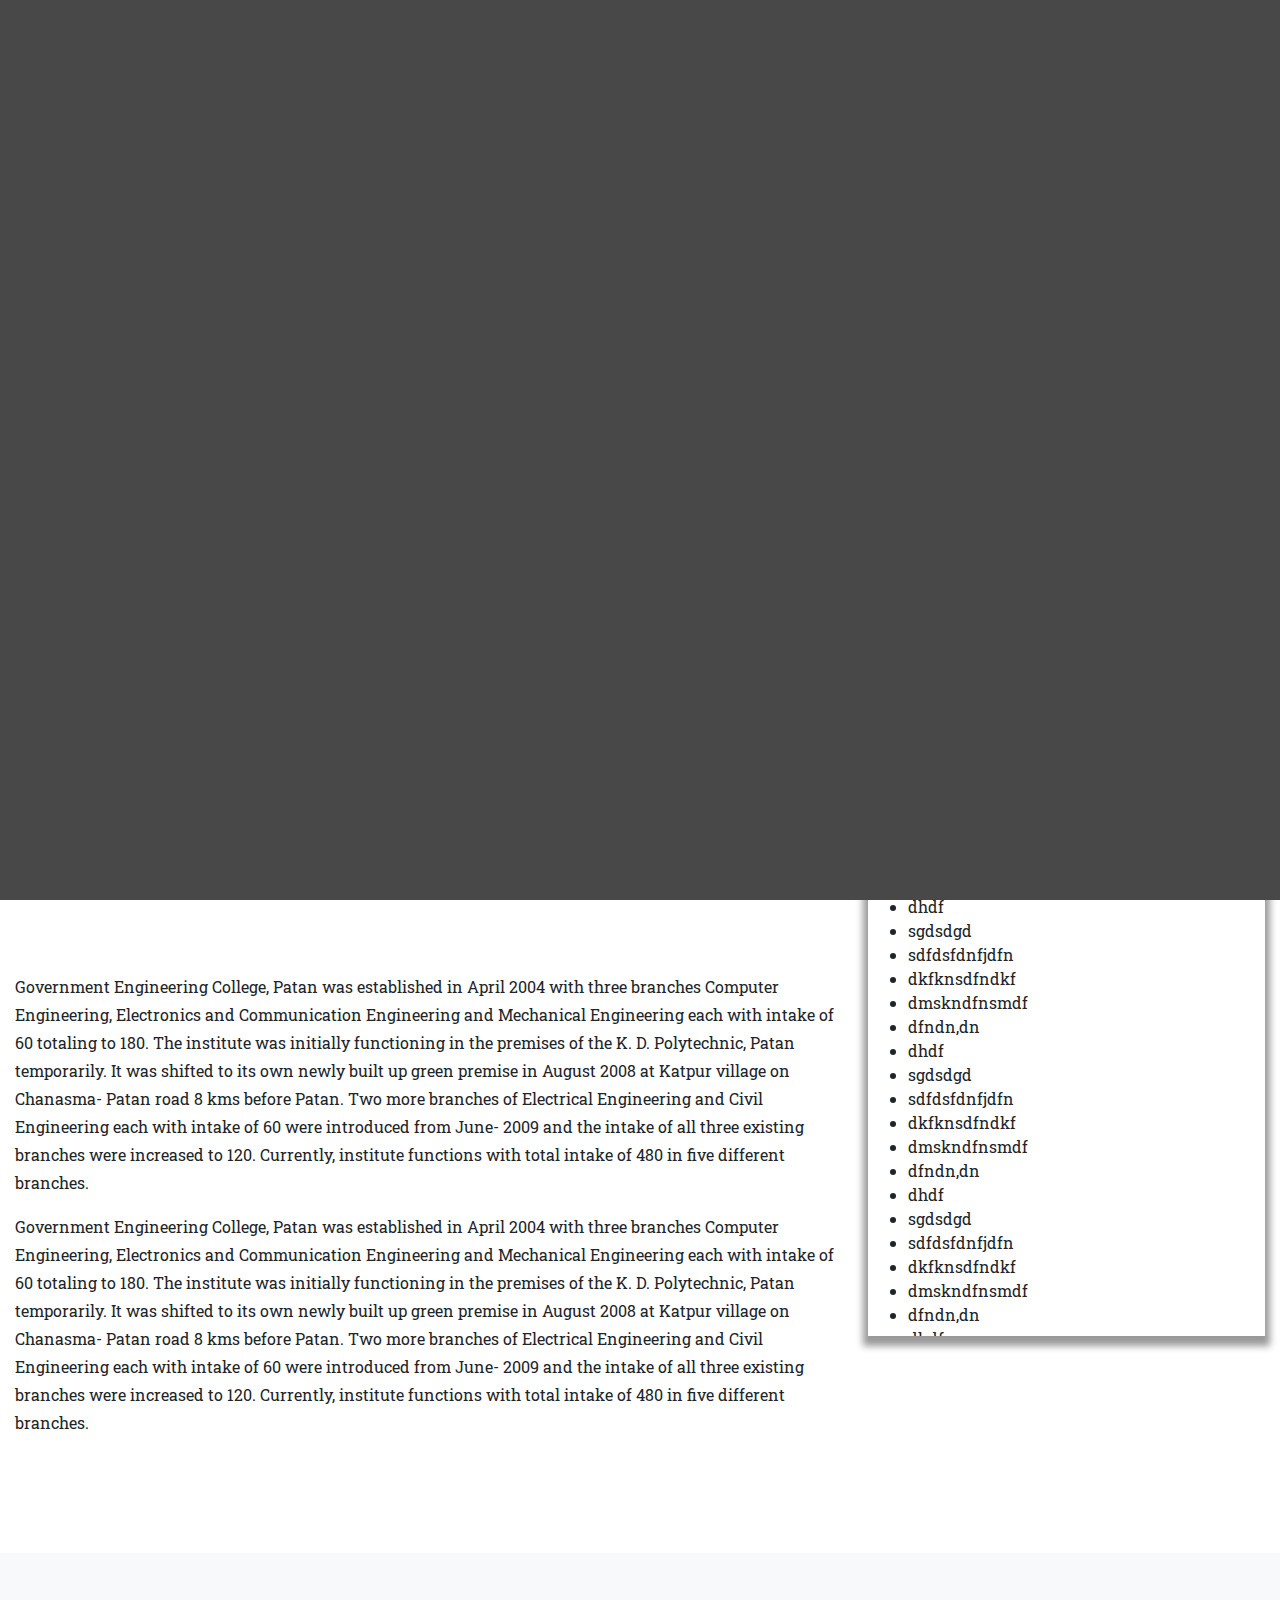
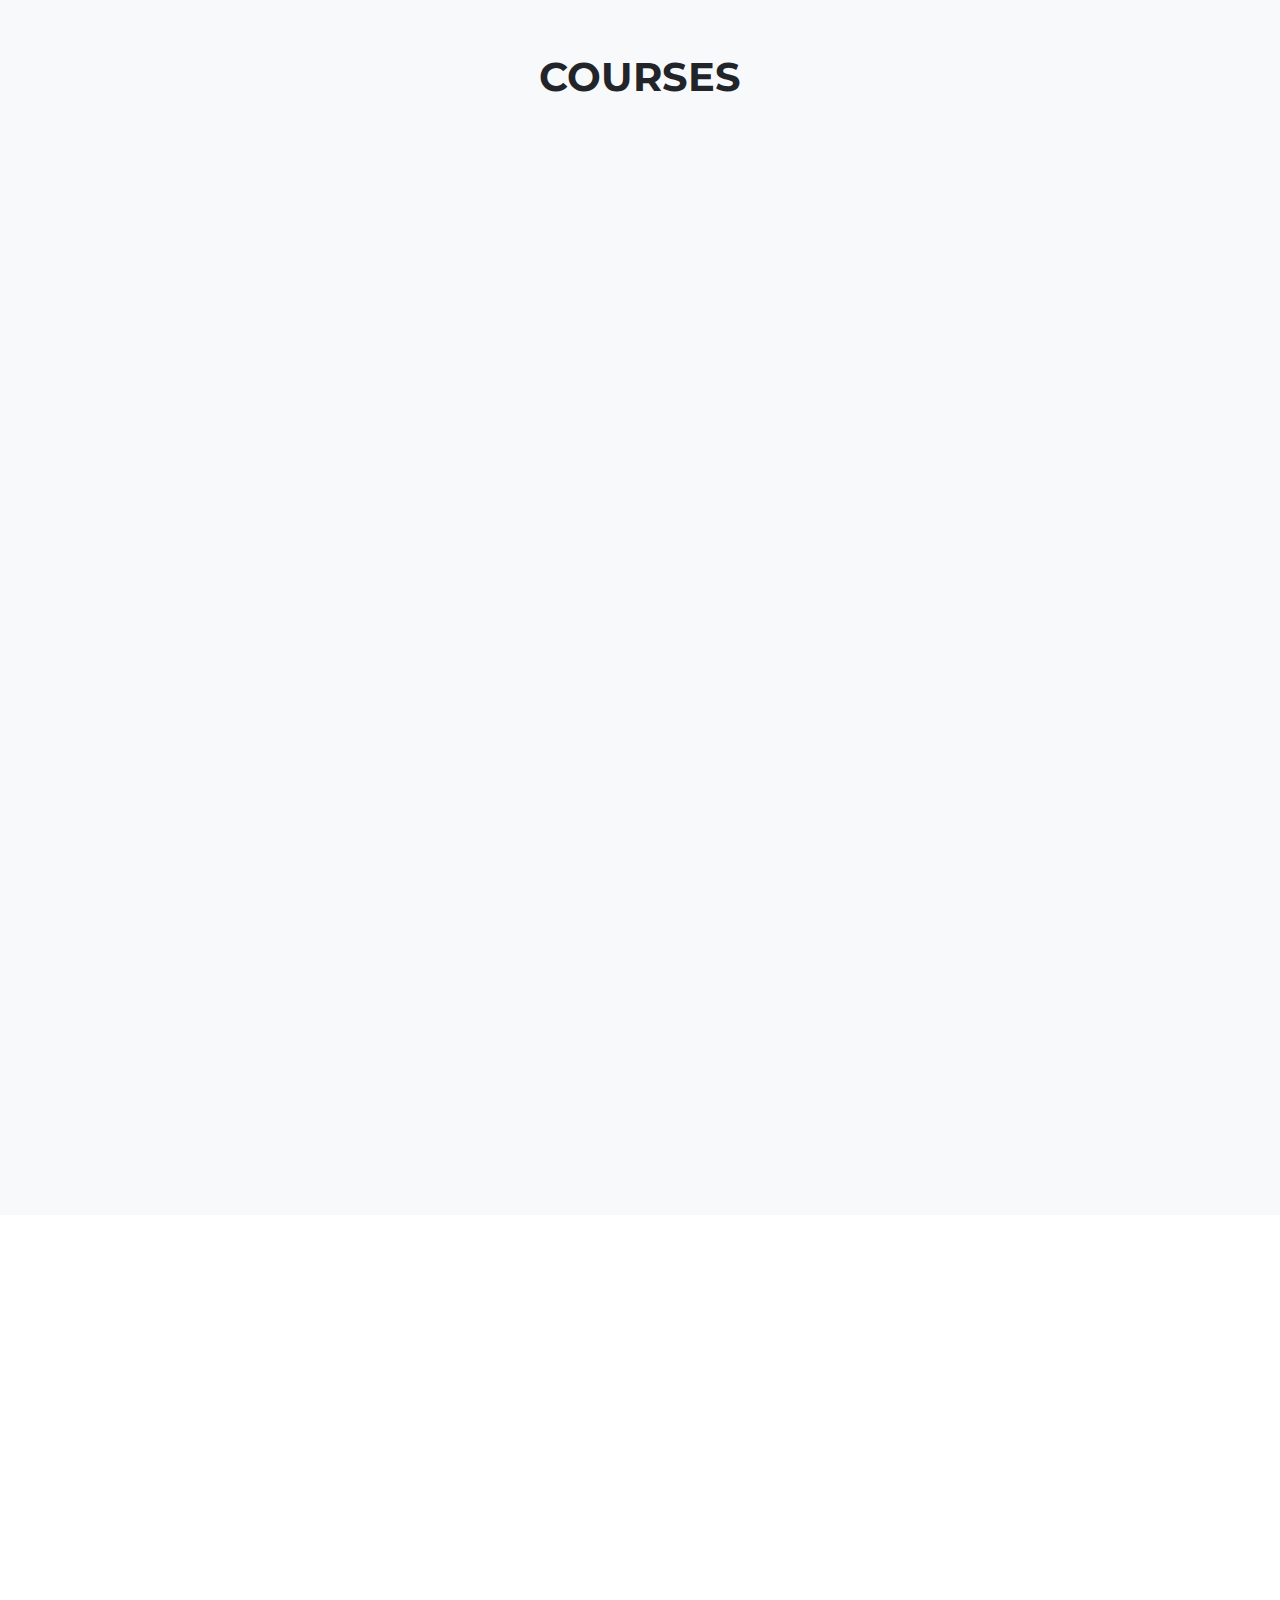
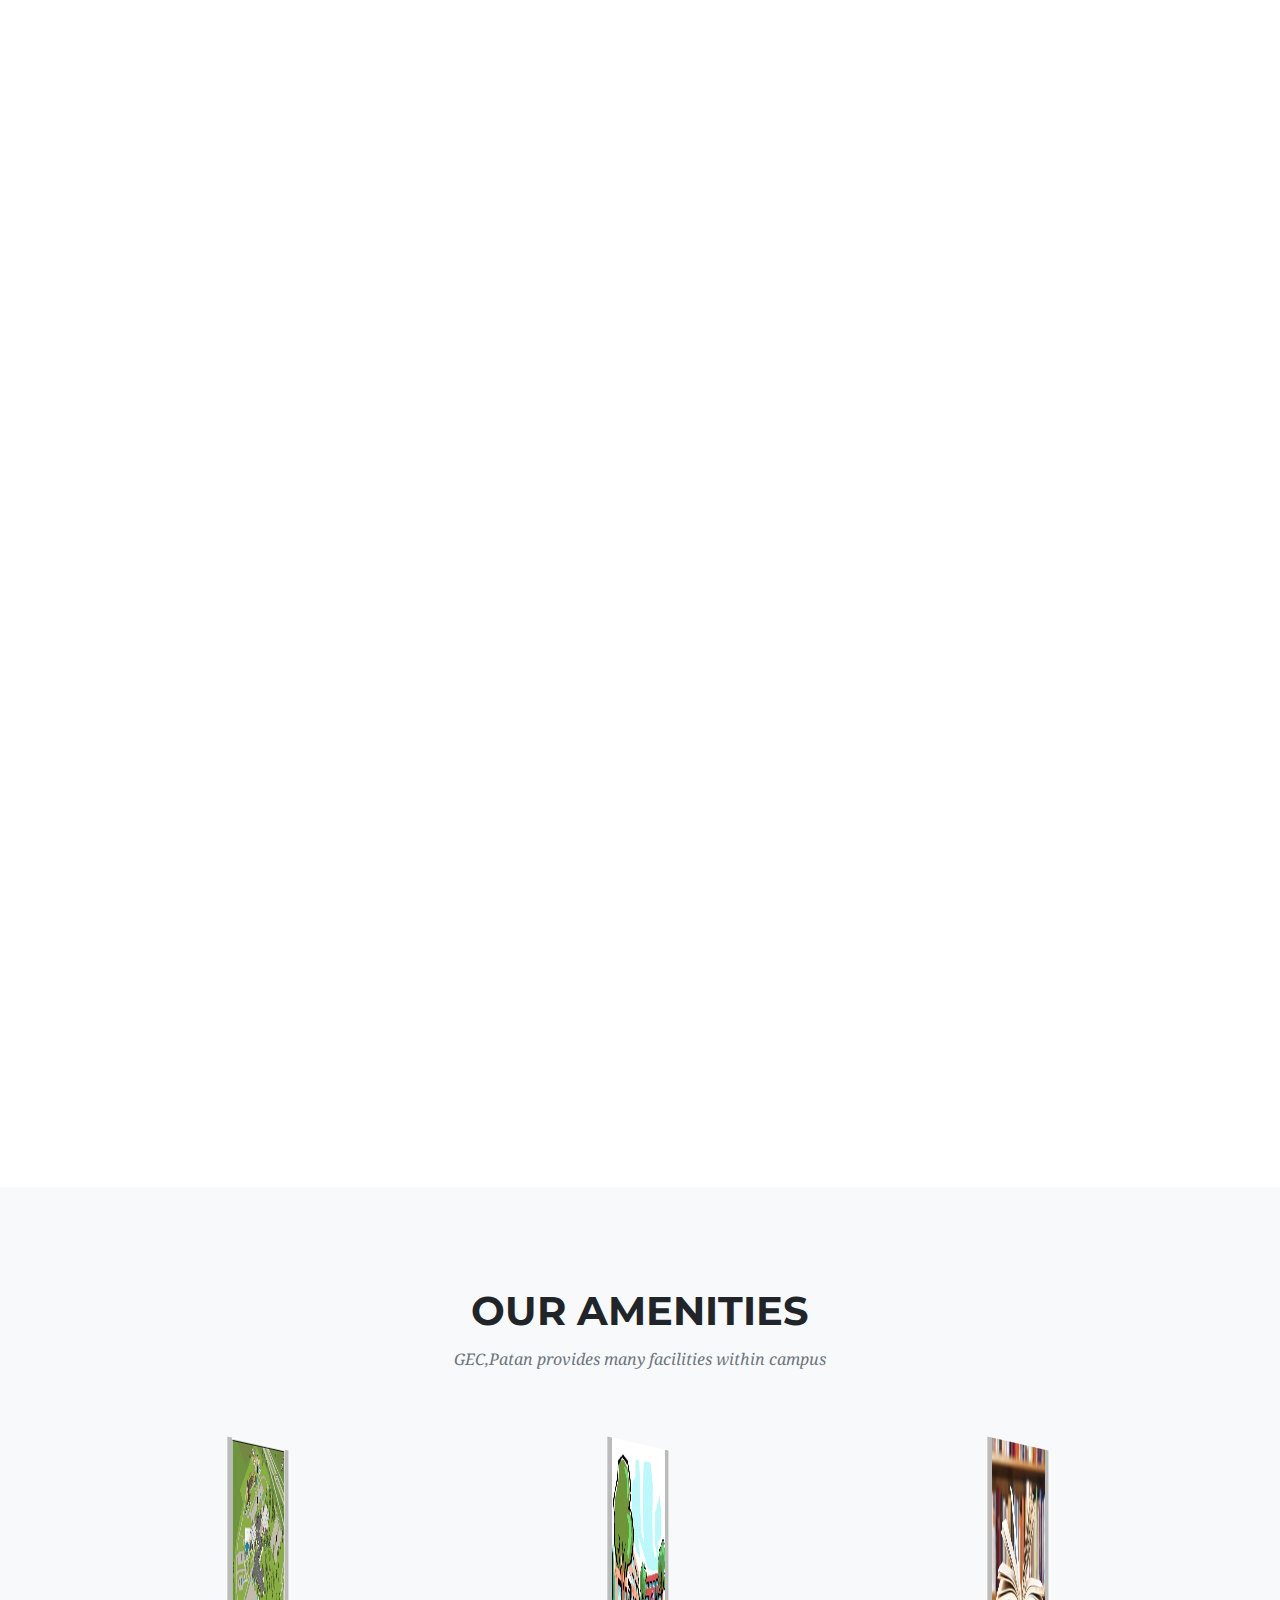
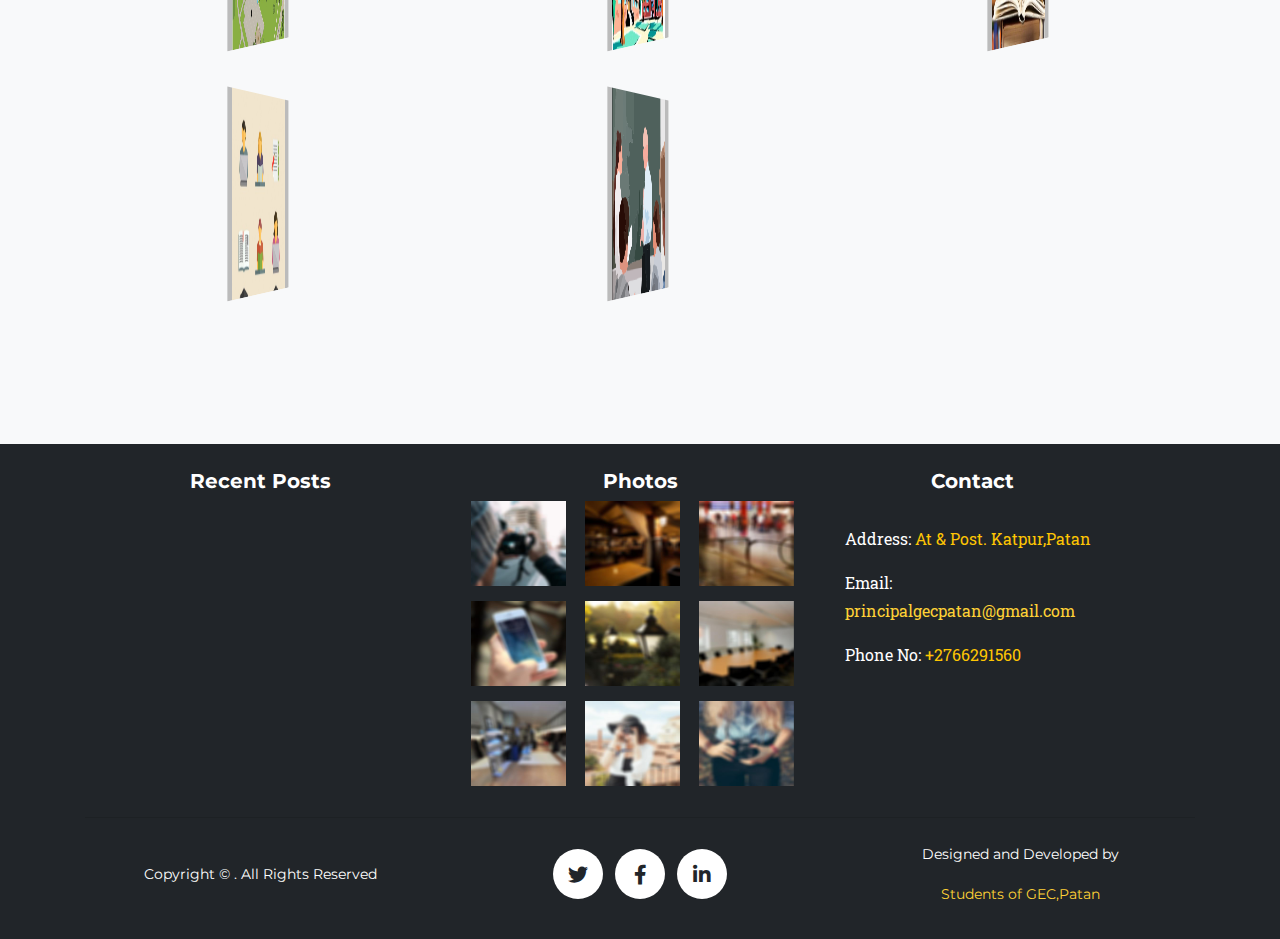
<file: index.html>
<!DOCTYPE html>
<html lang="en">

<head>

  <meta charset="utf-8">
  <meta name="viewport" content="width=device-width, initial-scale=1, shrink-to-fit=no">
  <meta name="description" content="">
  <meta name="author" content="">

  <title>Home :: Government Engineering College, Patan</title>
  <!-- Bootstrap core CSS -->
  <link href="vendor/bootstrap/css/bootstrap.min.css" rel="stylesheet" type="text/css">
  <!-- Custom fonts for this template -->
  <link href="https://unpkg.com/aos@2.3.1/dist/aos.css" rel="stylesheet">
  <link href="vendor/fontawesome-free/css/all.min.css" rel="stylesheet" type="text/css">
  <link href="https://fonts.googleapis.com/css?family=Montserrat:400,700" rel="stylesheet" type="text/css">
  <link href='https://fonts.googleapis.com/css?family=Kaushan+Script' rel='stylesheet' type='text/css'>
  <link href='https://fonts.googleapis.com/css?family=Droid+Serif:400,700,400italic,700italic' rel='stylesheet' type='text/css'>
  <link href='https://fonts.googleapis.com/css?family=Roboto+Slab:400,100,300,700' rel='stylesheet' type='text/css'>
  <!-- Custom styles for this template -->
  <link href="css/slider/css/slicebox.css" rel="stylesheet">
  <link href="css/globalStyle.css" rel="stylesheet">
  <link href="css/style.css" rel="stylesheet">
  <style type="text/css">
  	#mainNav{
    padding-top: 0;
    padding-bottom: 0;
    background-color: #484848;
  }
  </style>  

</head>
<body id="page-top">  

  <!--Loader-->
  <div class="loader-bg">
  <div class="loader"></div>
  </div>

  <!-- Navigation -->
  <nav class="navbar navbar-expand-lg navbar-dark fixed-top" id="mainNav">
    <div class="container-fluid">
      <a class="navbar-brand js-scroll-trigger" href="#page-top">
      	<div class="row clg-brand">
  			<div class="col-lg-2 clg-img">
  				<img class="img-fluid float-left" src="img/logos/gec.png" alt="logo">
  			</div>
  			<div class="col-md-6 clg-head">
  				<h5 >Government Engineering College,Patan</h5>
      			<h6 >( Under Directorate of Technical Education )</h6>
  			</div>
      	</div>
      </a>
      <button class="navbar-toggler navbar-toggler-right" type="button" data-toggle="collapse" data-target="#navbarResponsive" aria-controls="navbarResponsive" aria-expanded="false" aria-label="Toggle navigation">
        Menu
        <i class="fas fa-bars"></i>
      </button>
      <div class="collapse navbar-collapse" id="navbarResponsive">
        <ul class="navbar-nav text-uppercase ml-auto">
        <li class="active nav-link js-scroll-trigger"><a href="#">Home</a></li>

        <li class="dropdown">
          <a class="dropdown-toggle nav-link js-scroll-trigger" data-toggle="dropdown" href="#">About
          <span class="caret"></span></a>
          <ul class="dropdown-menu">
            <li class="dropdown-item"><a href="#about"> About College</a></li> <li class="divider"></li> 
            <li class="dropdown-item"><a href="#">College Campus</a></li> <li class="divider"></li> 
            <li class="dropdown-item"><a href="tpo.html">Placement Cell</a></li> <li class="divider"></li> 
            <li class="dropdown-item"><a href="womenCell.html">Women Cell</a></li> <li class="divider"></li> 
            <li class="dropdown-item"><a href="#">Grievance Cell</a></li> <li class="divider"></li> 
            <li class="dropdown-item"><a href="ARagging.html">Anti Ragging</a></li> <li class="divider"></li> 
            <li class="dropdown-item"><a href="ssip.html">Student Startup & Innovation</a></li> <li class="divider"></li> 
            <li class="dropdown-item"><a href="rti.html">RTI</a></li> <li class="divider"></li> 
            <li class="dropdown-item"><a href="newsletter.html">Newsletter</a></li>
          </ul>
        </li>

        <li class="dropdown">
          <a class="dropdown-toggle nav-link js-scroll-trigger" data-toggle="dropdown" href="#">Academic<span class="caret"></span></a>
          <ul class="dropdown-menu">
            <li class="dropdown-item"><a href="#">Acadmemic Calendar</a></li> <li class="divider"></li> 
            <li class="dropdown-item"><a href="#">Programs</a></li> <li class="divider"></li> 
            <li class="dropdown-item"><a href="#">Labs</a></li> <li class="divider"></li> 
            <li class="dropdown-item"><a href="#">Workshop</a> <li class="divider"></li> 
          </ul>
        </li>
        <li><a class="nav-link js-scroll-trigger" href="faculty.html">People</a></li>
        <li><a class="nav-link js-scroll-trigger" href="#footer">Gallery</a></li>
        <li><a class="nav-link js-scroll-trigger" href="downloads.html">Downloads</a></li>
        <li><a class="nav-link js-scroll-trigger" href="#footer">Contact Us</a></li>
        </ul>

      </div>
      <!--/.nav-collapse -->
    </div>
    <!--/.container-fluid -->
  </nav>

  <!-- Slider start -->
	<div id="slideshow">
      <div id="slidewindow">
        <div><img alt="Slideshow Image I" src="img/adminBlock.jpg"></div>
        <div><img alt="Slideshow Image II" src="img/adminBlock.jpg"></div>
        <div><img alt="Slideshow Image III" src="img/adminBlock.jpg"></div>
      </div>
      <div id="controls">
        <a id="next">
          <div></div>
        </a>
        <ul id="dots"></ul>
        <a id="prev">
          <div></div>
        </a>
      </div>
  </div>
  <!--/ Slider end -->

<a href="developers.html">developer page</a> <br>
<a href="profile.html">detail profile </a><br>

<!--News-->
  <section class="page-section" id="temp">
    <div class="container-fluid">
      <div class="row">
          <div class="col-xs-6 col-lg-8 text-center">
              <h2 class="section-heading text-uppercase">About</h2>
              <h3 class="section-subheading text-muted">Government Engineering College,at. Katpur, Patan</h3>
              <p class="text-left">Government Engineering College, Patan was established in April 2004 with three branches Computer Engineering, Electronics and Communication Engineering and Mechanical Engineering each with intake of 60 totaling to 180. The institute was initially functioning in the premises of the K. D. Polytechnic, Patan temporarily. It was shifted to its own newly built up green premise in August 2008 at Katpur village on Chanasma- Patan road 8 kms before Patan. Two more branches of Electrical Engineering and Civil Engineering each with intake of 60 were introduced from June- 2009 and the intake of all three existing branches were increased to 120. Currently, institute functions with total intake of 480 in five different branches. </p>
              <p class="text-left">Government Engineering College, Patan was established in April 2004 with three branches Computer Engineering, Electronics and Communication Engineering and Mechanical Engineering each with intake of 60 totaling to 180. The institute was initially functioning in the premises of the K. D. Polytechnic, Patan temporarily. It was shifted to its own newly built up green premise in August 2008 at Katpur village on Chanasma- Patan road 8 kms before Patan. Two more branches of Electrical Engineering and Civil Engineering each with intake of 60 were introduced from June- 2009 and the intake of all three existing branches were increased to 120. Currently, institute functions with total intake of 480 in five different branches. </p>
            </div>
          <div class="col-xs-6 col-lg-4 news-box">
              <div class=" news">
                <h4 class="text-center">Latest News</h4>
                <div class="news-list">
                  <ul>
                    <li>dhdf</li>
                    <li>sgdsdgd</li>
                    <li>sdfdsfdnfjdfn</li>
                    <li>dkfknsdfndkf</li>
                    <li>dmskndfnsmdf</li>
                    <li>dfndn,dn</li>
                    <li>dhdf</li>
                    <li>sgdsdgd</li>
                    <li>sdfdsfdnfjdfn</li>
                    <li>dkfknsdfndkf</li>
                    <li>dmskndfnsmdf</li>
                    <li>dfndn,dn</li><li>dhdf</li>
                    <li>sgdsdgd</li>
                    <li>sdfdsfdnfjdfn</li>
                    <li>dkfknsdfndkf</li>
                    <li>dmskndfnsmdf</li>
                    <li>dfndn,dn</li><li>dhdf</li>
                    <li>sgdsdgd</li>
                    <li>sdfdsfdnfjdfn</li>
                    <li>dkfknsdfndkf</li>
                    <li>dmskndfnsmdf</li>
                    <li>dfndn,dn</li>
                  </ul>
                </div>
              </div>
          </div>
      </div>
    </div>  
  </section>

  <!-- Courses Grid -->
  <section class="bg-light page-section" id="portfolio">
    <div class="container" id="course-contain">
      <div class="row">
        <div class="col-lg-12 text-center">
          <h2 class="section-heading text-uppercase">Courses</h2>
          <h3 class="section-subheading text-muted"></h3>
        </div>
      </div>
      <div class="row course-list">

        <div class=" col-md-4 col-sm-6 col-xs-6 portfolio-item" data-aos="fade-right">
          <a class="portfolio-link" data-toggle="modal" href="#portfolioModal1">
            <div class="portfolio-hover">
              <div class="portfolio-hover-content">
                <i class="fas fa-plus fa-3x"></i>
              </div>
            </div>
            <img class="img-fluid" src="img/portfolio/01-thumbnail.jpg" alt="">
          </a>
          <div class="portfolio-caption">
            <h4>APPLIED MECHANICS</h4>
          </div>
        </div>

        <div class="col-md-4 col-sm-6 col-xs-6 portfolio-item" data-aos="fade-right">
          <a class="portfolio-link" data-toggle="modal" href="#portfolioModal2">
            <div class="portfolio-hover">
              <div class="portfolio-hover-content">
                <i class="fas fa-plus fa-3x"></i>
              </div>
            </div>
            <img class="img-fluid" src="img/portfolio/02-thumbnail.jpg" alt="">
          </a>
          <div class="portfolio-caption">
            <h4>CENTER OF EXCELLENCE</h4>
          </div>
        </div>

        <div class="col-md-4 col-sm-6 col-xs-6 portfolio-item" data-aos="fade-right">
          <a class="portfolio-link" data-toggle="modal" href="#portfolioModal3">
            <div class="portfolio-hover">
              <div class="portfolio-hover-content">
                <i class="fas fa-plus fa-3x"></i>
              </div>
            </div>
            <img class="img-fluid" src="img/portfolio/03-thumbnail.jpg" alt="">
          </a>
          <div class="portfolio-caption">
            <h4>CIVIL ENGINNERING</h4>
            <p class="text-muted">B.E.</p>
          </div>
        </div>

        <div class="col-md-4 col-sm-6 col-xs-6 portfolio-item" data-aos="fade-left">
          <a class="portfolio-link" data-toggle="modal" href="#portfolioModal4">
            <div class="portfolio-hover">
              <div class="portfolio-hover-content">
                <i class="fas fa-plus fa-3x"></i>
              </div>
            </div>
            <img class="img-fluid" src="img/portfolio/04-thumbnail.jpg" alt="">
          </a>
          <div class="portfolio-caption">
            <h4>COMPUTER SCIENCE & ENGG.</h4>
            <p class="text-muted">B.E.</p>
          </div>
        </div>

        <div class="col-md-4 col-sm-6 col-xs-6 portfolio-item" data-aos="fade-left">
          <a class="portfolio-link" data-toggle="modal" href="#portfolioModal5">
            <div class="portfolio-hover">
              <div class="portfolio-hover-content">
                <i class="fas fa-plus fa-3x"></i>
              </div>
            </div>
            <img class="img-fluid" src="img/portfolio/05-thumbnail.jpg" alt="">
          </a>
          <div class="portfolio-caption">
            <h4>ELECTRICAL ENGINNERING</h4>
            <p class="text-muted">B.E.</p>
          </div>
        </div>

        <div class="col-md-4 col-sm-6 col-xs-6 portfolio-item" data-aos="fade-left">
          <a class="portfolio-link" data-toggle="modal" href="#portfolioModal6">
            <div class="portfolio-hover">
              <div class="portfolio-hover-content">
                <i class="fas fa-plus fa-3x"></i>
              </div>
            </div>
            <img class="img-fluid" src="img/portfolio/06-thumbnail.jpg" alt="">
          </a>
          <div class="portfolio-caption">
            <h4>ELECTRONICS & COMMUNICATION ENGG.</h4>
            <p class="text-muted">B.E.</p>
          </div>
        </div>

        <div class="col-md-4 col-sm-6 col-xs-6 portfolio-item" data-aos="fade-right">
          <a class="portfolio-link" data-toggle="modal" href="#portfolioModal4">
            <div class="portfolio-hover">
              <div class="portfolio-hover-content">
                <i class="fas fa-plus fa-3x"></i>
              </div>
            </div>
            <img class="img-fluid" src="img/portfolio/04-thumbnail.jpg" alt="">
          </a>
          <div class="portfolio-caption">
            <h4>GENERAL</h4>
          </div>
        </div>

        <div class="col-md-4 col-sm-6 col-xs-6 portfolio-item" data-aos="fade-right">
          <a class="portfolio-link" data-toggle="modal" href="#portfolioModal5">
            <div class="portfolio-hover">
              <div class="portfolio-hover-content">
                <i class="fas fa-plus fa-3x"></i>
              </div>
            </div>
            <img class="img-fluid" src="img/portfolio/05-thumbnail.jpg" alt="">
          </a>
          <div class="portfolio-caption">
            <h4>MECHANICAL ENGINNERING</h4>
            <p class="text-muted">B.E.</p>
          </div>
        </div>

        <div class="col-md-4 col-sm-6 col-xs-6 portfolio-item" data-aos="fade-right">
          <a class="portfolio-link" data-toggle="modal" href="#portfolioModal6">
            <div class="portfolio-hover">
              <div class="portfolio-hover-content">
                <i class="fas fa-plus fa-3x"></i>
              </div>
            </div>
            <img class="img-fluid" src="img/portfolio/06-thumbnail.jpg" alt="">
          </a>
          <div class="portfolio-caption">
            <h4>TEQIP</h4>
          </div>
        </div>
      </div>
    </div>
  </section>

  <!-- About -->
  <section class="page-section" id="about" data-aos="zoom-in-up">
    <div class="container" data-aos="zoom-in-up">
      <div class="row">
        <div class="col-lg-12 text-center">
          <h2 class="section-heading text-uppercase">About</h2>
          <h3 class="section-subheading text-muted">Government Engineering College,at. Katpur, Patan</h3>
        </div>
      </div>
      <div class="row">
        <div class="col-lg-12">
          <ul class="timeline">
            <li data-aos="fade-down-right">
              <div class="timeline-image">
                <img class="rounded-circle img-fluid" src="img/about/1.jpg" alt="">
              </div>
              <div class="timeline-panel">
                <div class="timeline-heading">
                  <h4>April 2004</h4>
                  <h4 class="subheading">Our Humble Beginnings</h4>
                </div>
                <div class="timeline-body">
                  <p class="text-muted">GEC,Patan was established in April 2004 with three branches Computer Engineering, Electronics and Communication Engineering and Mechanical Engineering each with intake of 60 totaling to 180. </p>
                </div>
              </div>
            </li>
            <li class="timeline-inverted" data-aos="fade-down-left">
              <div class="timeline-image">
                <img class="rounded-circle img-fluid" src="img/about/2.jpg" alt="">
              </div>
              <div class="timeline-panel">
                <div class="timeline-heading">
                  <h4>March 2008</h4>
                  <h4 class="subheading">Own Premises</h4>
                </div>
                <div class="timeline-body">
                  <p class="text-muted">The institute was initially functioning in the premises of the K. D. Polytechnic, Patan temporarily. It was shifted to its own newly built up green premise in August 2008 at Katpur village on Chanasma- Patan road 8 kms before Patan.</p>
                </div>
              </div>
            </li>
            <li data-aos="fade-down-right">
              <div class="timeline-image">
                <img class="rounded-circle img-fluid" src="img/about/3.jpg" alt="">
              </div>
              <div class="timeline-panel">
                <div class="timeline-heading">
                  <h4>June 2009</h4>
                  <h4 class="subheading">Expansion</h4>
                </div>
                <div class="timeline-body">
                  <p class="text-muted">Two more branches of Electrical Engineering and Civil Engineering each with intake of 60 were introduced from June- 2009 and the intake of all three existing branches were increased to 120.</p>
                </div>
              </div>
            </li>
            <li class="timeline-inverted" data-aos="fade-down-right">
              <div class="timeline-image">
                <img class="rounded-circle img-fluid" src="img/about/4.jpg" alt="">
              </div>
              <div class="timeline-panel">
                <div class="timeline-heading">
                  <h4 class="subheading">Present</h4>
                </div>
                <div class="timeline-body">
                  <p class="text-muted"> Currently, institute functions with total intake of 480 in five different branches.</p>
                </div>
              </div>
            </li>
          </ul>
        </div>
      </div>
    </div>
  </section>

  <!-- ADD-ON -->
  <section class="bg-light page-section center" id="team">
    <div class="container">
      <div class="row">
        <div class="col-lg-12 text-center">
          <h2 class="section-heading text-uppercase">Our Amenities</h2>
          <h3 class="section-subheading text-muted">GEC,Patan provides many facilities within campus</h3>
        </div>
      </div>
      <div class="row">
      	<div class="flip-card col-md-4 col-sm-6 col-xs-6  " data-aos="flip-left">
		  <div class="flip-card-inner">
		    <div class="flip-card-front">
		      <img src="img/campus-map.jpg" alt="Campus" style="width:300px;height:300px;">
		    </div>
		    <div class="flip-card-back">
		      <img src="img/campus-map.jpg" alt="Campus" style="width:300px;height:300px;">
		    </div>
		  </div>
		  <div>
		    <h4>Campus Visit</h4>
		  </div>
		</div>
		<div class="flip-card col-md-4  col-xs-6 col-sm-6" data-aos="flip-left">
		  <div class="flip-card-inner">
		    <div class="flip-card-front">
		      <img src="img/facility.jpg" alt="Facilities" style="width:300px;height:300px;">
		    </div>
		    <div class="flip-card-back">
		      <img src="img/facility.jpg" alt="Facilities" style="width:300px;height:300px;">
		    </div>
		  </div>
		  <div>
		    <h4>Facilities</h4>
		  </div>
		</div> 
		<div class="flip-card col-md-4 col-sm-6" data-aos="flip-left">
		  <div class="flip-card-inner">
		    <div class="flip-card-front">
		      <img src="img/library.jpg" alt="Library" style="width:300px;height:300px;">
		    </div>
		    <div class="flip-card-back">
		      <img src="img/library.jpg" alt="Library" style="width:300px;height:300px;">
		    </div>
		  </div>
		  <div>
		    <h4>Library Centre</h4>
		  </div>
		</div> 
		<div class="flip-card col-md-4 col-sm-6" data-aos="flip-left">
		  <div class="flip-card-inner">
		    <div class="flip-card-front">
		      <img src="img/studentSction.jpg" alt="StudentSec" style="width:300px;height:300px;">
		    </div>
		    <div class="flip-card-back">
		      <img src="img/studentSction.jpg" alt="StudentSec" style="width:300px;height:300px;">
		    </div>
		  </div>
		  <div>
		    <h4>Student Section</h4>
		  </div>
		</div> 
		<div class="flip-card col-md-4 col-sm-6 " data-aos="flip-left">
		  <div class="flip-card-inner">
		    <div class="flip-card-front">
		      <img src="img/lectureSeries.jpg" alt="Lecture" style="width:300px;height:300px;">
		    </div>
		    <div class="flip-card-back">
		      <img src="img/lectureSeries.jpg" alt="Lecture" style="width:300px;height:300px;">
		    </div>
		  </div>
		  <div>
		    <h4>Lecture Series</h4>
		  </div>
		</div>
      </div>
    </div>
  </section>

  <!-- Footer -->
  <footer class="footer" id="footer">
    <div class="container">
    	<div class="row">
	      
	      <div class="col-md-4 col-sm-12 footer-widget">
	        <h5 class="widget-title">Recent Posts</h5>
	        
	      </div>
	      <!--/ End Recent Posts-->


	      <div class="col-md-4 col-sm-12 footer-widget">
	        <h5 class="widget-title"> Photos</h5>

	        <div class="img-gallery">
	          <div class="img-container">
	            <a class="thumb-holder" data-rel="prettyPhoto" href="img/gallery/1.jpg">
	              <img src="img/gallery/1.jpg" alt="IMG">
	            </a>
	            <a class="thumb-holder" data-rel="prettyPhoto" href="img/gallery/2.jpg">
	              <img src="img/gallery/2.jpg" alt="IMG">
	            </a>
	            <a class="thumb-holder" data-rel="prettyPhoto" href="img/gallery/3.jpg">
	              <img src="img/gallery/3.jpg" alt="IMG">
	            </a>
	            <a class="thumb-holder" data-rel="prettyPhoto" href="img/gallery/4.jpg">
	              <img src="img/gallery/4.jpg" alt="IMG">
	            </a>
	            <a class="thumb-holder" data-rel="prettyPhoto" href="img/gallery/5.jpg">
	              <img src="img/gallery/5.jpg" alt="IMG">
	            </a>
	            <a class="thumb-holder" data-rel="prettyPhoto" href="img/gallery/6.jpg">
	              <img src="img/gallery/6.jpg" alt="IMG">
	            </a>
	            <a class="thumb-holder" data-rel="prettyPhoto" href="img/gallery/6.jpg">
	              <img src="img/gallery/7.jpg" alt="IMG">
	            </a>
	            <a class="thumb-holder" data-rel="prettyPhoto" href="img/gallery/6.jpg">
	              <img src="img/gallery/8.jpg" alt="IMG">
	            </a>
	            <a class="thumb-holder" data-rel="prettyPhoto" href="img/gallery/6.jpg">
	              <img src="img/gallery/9.jpg" alt="IMG">
	            </a>
	          </div>
	        </div>
	      </div>
	      <!--/ end flickr -->

	      <div class="col-md-3 col-sm-12 footer-widget footer-about-us">
	        <h5 class="widget-title"> Contact</h5><br>
	        <div class="row widget-title">
	           <div class="col-md-12" style="text-align: left;">
	            <p >Address: <span style="color: #fec503;">At & Post. Katpur,Patan</span></p>   
	          </div>
	          <div class="col-md-12" style="text-align: left;">
	            <p >Email: <a href="mailto:principalgecpatan@gmail.com">principalgecpatan@gmail.com</a></p>   
	          </div>
	          <div class="col-md-12" style="text-align: left;">
	            <p>Phone No: <span style="color: #fec503;">+2766291560</span></p>
	            
	          </div>
	        </div>
	      </div>
	      <!--/ end about us -->

	    </div><!-- Row end -->
	    <hr>
      <div class="row align-items-center">
        <div class="col-md-4">
          <span class="copyright">Copyright  &copy; . All Rights Reserved</span>
        </div>
        <div class="col-md-4">
          <ul class="list-inline social-buttons">
            <li class="list-inline-item">
              <a href="#">
                <i class="fab fa-twitter"></i>
              </a>
            </li>
            <li class="list-inline-item">
              <a href="#">
                <i class="fab fa-facebook-f"></i>
              </a>
            </li>
            <li class="list-inline-item">
              <a href="#">
                <i class="fab fa-linkedin-in"></i>
              </a>
            </li>
          </ul>
        </div>
        <div class="col-md-4">
       <span class="copyright">Designed and Developed by<br>
       	<a href="#">Students of GEC,Patan</a></span>
        </div>
      </div>
    </div>
  </footer>
	

	  <!-- Bootstrap core JavaScript -->
  <script src="vendor/jquery/jquery.min.js"></script>
  <script src="vendor/bootstrap/js/bootstrap.bundle.min.js"></script>
  <script src="https://unpkg.com/aos@2.3.1/dist/aos.js"></script>
  <script type="text/javascript" src="http://ajax.googleapis.com/ajax/libs/jquery/1.8.2/jquery.min.js"></script>
  	<script>
  		/*animation*/
      setTimeout(function(){
        $('.loader-bg').fadeOut();
      },1500);
      AOS.init({duration:1100});
      /*news*/
  		$(function(){
  		  var tickerLength = $('.news-list ul li').length;
  		  var tickerHeight = $('.news-list ul li').outerHeight();
  		  $('.news-list ul li:last-child').prependTo('.news-list ul');
  		  $('.news-list ul').css('marginTop',-tickerHeight);
  		  function moveTop(){
  		    $('.news-list ul').animate({
  		      top : -tickerHeight
  		    },200, function(){
  		     $('.news-list ul li:first-child').appendTo('.news-list	 ul');
  		      $('.news-list ul').css('top','');
  		    });
  		   }
  		  setInterval( function(){
  		    moveTop();
  		  }, 1100);
		  });
    </script>
    <!--slider-->
    <script>
        window.onload = function() {
        "use strict";
        //autoplay true=on, false=off
        var autoplay = true;

        //slideshow autoplay timing in ms
        var autoTime = 3000;

        //vars
        var tracker = 0,
          slidewindow = document.querySelector("#slideshow #slidewindow"),
          slides = document.querySelectorAll("#slideshow #slidewindow div"),
          next = document.querySelector("#slideshow #controls #next"),
          prev = document.querySelector("#slideshow #controls #prev"),
          dots = document.querySelector("#slideshow #controls #dots"),
          allDots = dots.getElementsByTagName("LI");

        //Attach click events to next and prev
        next.onclick = direction;
        prev.onclick = direction;

        //create a dot for each slide
        for (var i = 0; i < slides.length; i++) {
          var dot = document.createElement("LI");
          dot.id = i;
          dots.appendChild(dot);
          dot.onclick = direction;
        }

        //run function on resize
        window.onresize = updateAll;

        //invoke updateAll
        updateAll();

        //update slide and container sizes
        function updateAll() {
          updateDots(tracker);

          //set width of slidewindow to 100%
          slidewindow.style.width = "100%";

          //Get current width and height
          var curWidth = slides[0].offsetWidth;
          var curHeight = slides[0].offsetHeight;

          //set current w/h of slidewindow to match slide
          slidewindow.style.width = curWidth + "px";
          slidewindow.style.height = curHeight + "px";

          //set position of each slide
          for (var i = 0; i < slides.length; i++) {
            console.log(slides[i].style.transform)
            slides[i].style.transform = "translateX(" + (i * curWidth + tracker * curWidth) + "px )";
          }
        }

        function isNumber(obj) {
          return !isNaN(parseFloat(obj));
        }

        //autoplay
        if (autoplay === true) {
          setInterval(function() {
            if (tracker > 1 - slides.length) {
              tracker -= 1;
            } else if (tracker === 1 - slides.length) {
              tracker = 0;
            } else if (tracker < 0) {
              tracker += 1;
            } else if (tracker === 0) {
              tracker = -slides.length + 1;
            }
            updateAll();
          }, autoTime);
        }

        function direction(eventObject) {
          //get id from target
          var idVal = eventObject.target.id;

          if (idVal === "next" && tracker > 1 - slides.length) {
            tracker -= 1;
          } else if (idVal === "next" && tracker === 1 - slides.length) {
            tracker = 0;
          } else if (idVal === "prev" && tracker < 0) {
            tracker += 1;
          } else if (idVal === "prev" && tracker === 0) {
            tracker = -slides.length + 1;
          } else if (isNumber(idVal)) {
            tracker = -idVal;
          }
          updateAll();
        }

        //updateDots
        function updateDots(n) {
          n *= -1;
          for (var i = 0; i < allDots.length; i++) {
            allDots[i].className = "";
          }
          allDots[n].className = "active";
        }

        //swipe event listeners
        slidewindow.addEventListener("touchstart", handleTouchStart, false);
        slidewindow.addEventListener("touchmove", handleTouchMove, false);

        //swipe vars
        var xDown = null;
        var yDown = null;

        //swipe handleTouchStart
        function handleTouchStart(evt) {
          xDown = evt.touches[0].clientX;
          yDown = evt.touches[0].clientY;
        }

        //swipe handleTouchMove
        function handleTouchMove(evt) {
          if (!xDown || !yDown) {
            return;
          }

          var xUp = evt.touches[0].clientX;
          var yUp = evt.touches[0].clientY;

          var xDiff = xDown - xUp;
          var yDiff = yDown - yUp;

          if (Math.abs(xDiff) > Math.abs(yDiff)) {
            /*determine most significant*/
            if (xDiff > 0) {
              //swipe left - next
              if (tracker > 1 - slides.length) {
                tracker -= 1;
              } else if (tracker === 1 - slides.length) {
                tracker = 0;
              }
              updateAll();
            } else {
              //swipe right - prev
              if (tracker < 0) {
                tracker += 1;
              } else if (tracker === 0) {
                tracker = -slides.length + 1;
              }
              updateAll();
            }
          } else {
            if (yDiff > 0) {
              //swipe up
            } else {
              //swipe down
            }
          }

          /* reset values */
          xDown = null;
          yDown = null;
        }
      };

    </script>
        
</body>

</html>
</file>
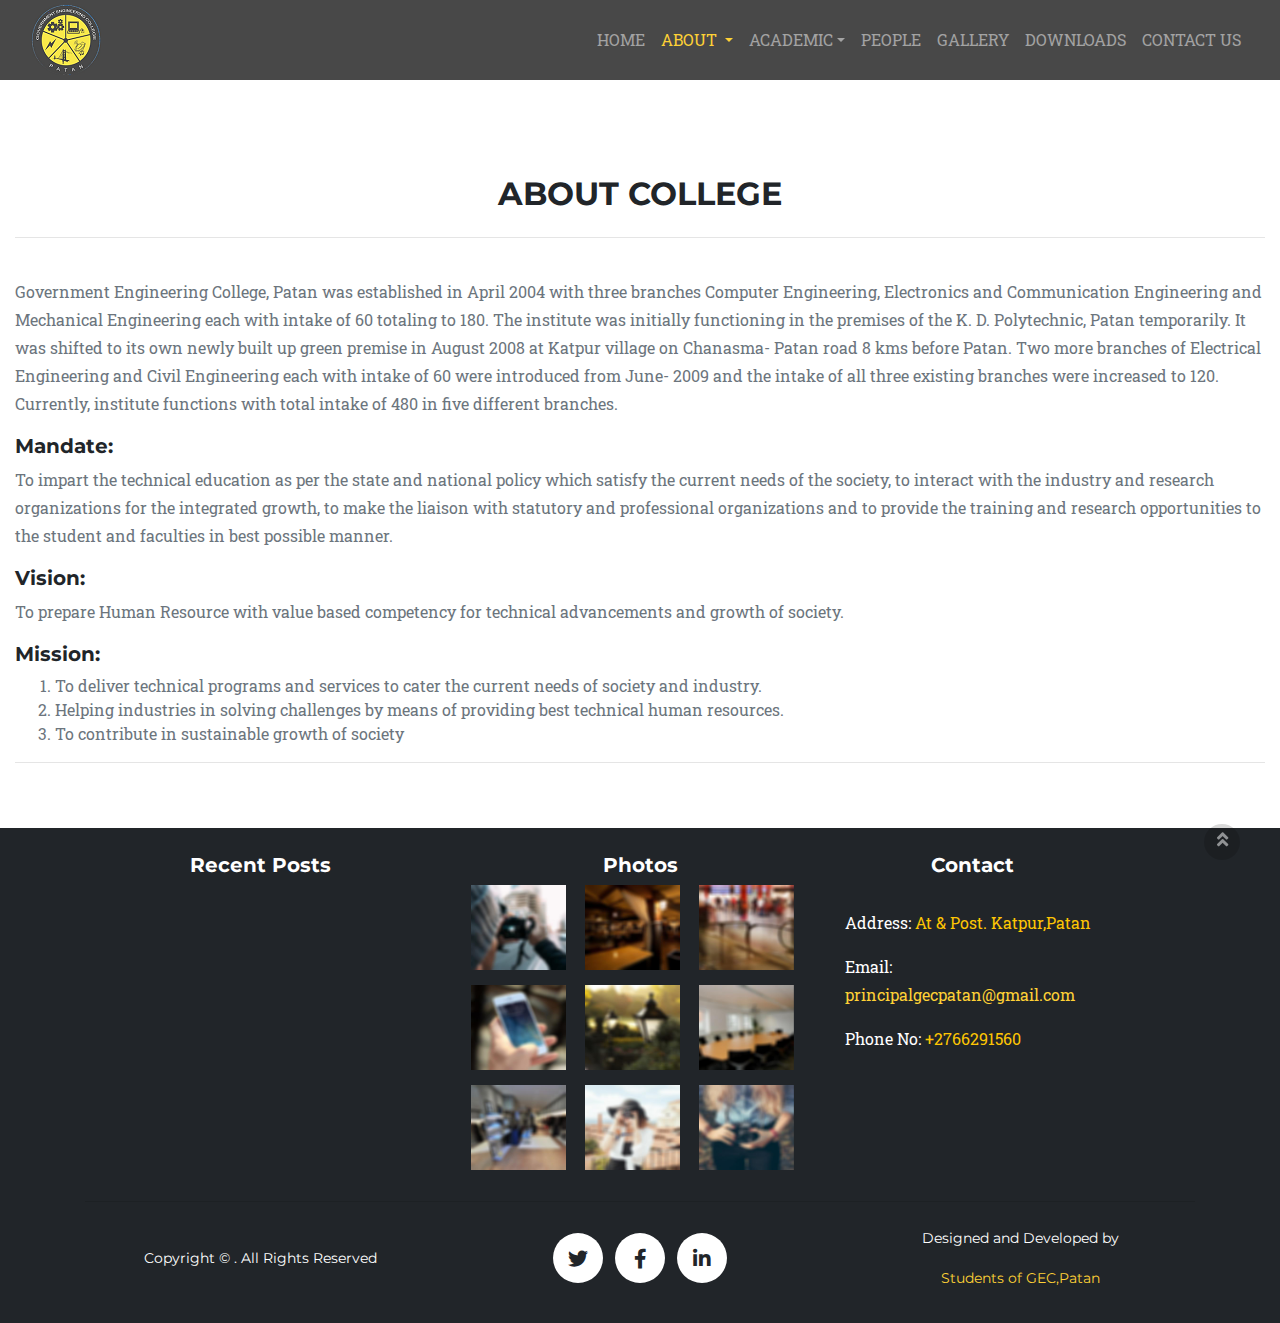
<file: about.html>
<!DOCTYPE html>
<html lang="en">

<head>

  <meta charset="utf-8">
  <meta name="viewport" content="width=device-width, initial-scale=1, shrink-to-fit=no">
  <meta name="description" content="">
  <meta name="author" content="">

  <title>About :: Government Engineering College, Patan</title>

  <!-- Bootstrap core CSS -->
  <link href="vendor/bootstrap/css/bootstrap.min.css" rel="stylesheet">	

  <!-- Custom fonts for this template -->
  <link href="vendor/fontawesome-free/css/all.min.css" rel="stylesheet" type="text/css">
  <link href="https://fonts.googleapis.com/css?family=Montserrat:400,700" rel="stylesheet" type="text/css">
  <link href='https://fonts.googleapis.com/css?family=Kaushan+Script' rel='stylesheet' type='text/css'>
  <link href='https://fonts.googleapis.com/css?family=Droid+Serif:400,700,400italic,700italic' rel='stylesheet' type='text/css'>
  <link href='https://fonts.googleapis.com/css?family=Roboto+Slab:400,100,300,700' rel='stylesheet' type='text/css'>
  <!-- Custom styles for this template -->
  <link href="css/globalStyle.css" rel="stylesheet">
  <style type="text/css">
  	#mainNav{
    padding-top: 0;
    padding-bottom: 0;
    background-color: #484848;
  }
  </style>

</head>
<body id="page-top">

  
  <!-- Navigation -->
  <nav class="navbar navbar-expand-lg navbar-dark fixed-top" id="mainNav">
    <div class="container-fluid">
      <a class="navbar-brand js-scroll-trigger" href="#page-top"><img class="img-fluid float-left" src="img/logos/gec.png" alt="logo"></a>
      <button class="navbar-toggler navbar-toggler-right" type="button" data-toggle="collapse" data-target="#navbarResponsive" aria-controls="navbarResponsive" aria-expanded="false" aria-label="Toggle navigation">
        Menu
        <i class="fas fa-bars"></i>
      </button>
      <div class="collapse navbar-collapse" id="navbarResponsive">
        <ul class="navbar-nav text-uppercase ml-auto">
        <li><a class="nav-link js-scroll-trigger" href="index.html">Home</a></li>
        <li class="dropdown">
          <a class="dropdown-toggle nav-link js-scroll-trigger" data-toggle="dropdown" href="#" style="color:#fed136">About
          <span class="caret"></span></a>
          <ul class="dropdown-menu">
            <li class="dropdown-item"><a href="about.html">About College</a></li> <li class="divider"></li> 
            <li class="dropdown-item"><a href="#">College Campus</a></li> <li class="divider"></li> 
            <li class="dropdown-item"><a href="tpo.html">Placement Cell</a></li> <li class="divider"></li> 
            <li class="dropdown-item"><a href="womenCell.html">Women Cell</a></li> <li class="divider"></li> 
            <li class="dropdown-item"><a href="#">Grievance Cell</a></li> <li class="divider"></li> 
            <li class="dropdown-item"><a href="ARagging.html">Anti Ragging</a></li> <li class="divider"></li> 
            <li class="dropdown-item"><a href="ssip.html">Student Startup & Innovation</a></li> <li class="divider"></li> 
            <li class="dropdown-item"><a href="rti.html">RTI</a></li> <li class="divider"></li> 
            <li class="dropdown-item"><a href="newsletter.html">Newsletter</a></li>
          </ul>
        </li>

        <li class="dropdown">
          <a class="dropdown-toggle nav-link js-scroll-trigger" data-toggle="dropdown" href="#">Academic<span class="caret"></span></a>
          <ul class="dropdown-menu">
            <li class="dropdown-item"><a href="#">Acadmemic Calendar</a></li> <li class="divider"></li> 
            <li class="dropdown-item"><a href="#">Programs</a></li> <li class="divider"></li> 
            <li class="dropdown-item"><a href="#">Labs</a></li> <li class="divider"></li> 
            <li class="dropdown-item"><a href="#">Workshop</a> <li class="divider"></li> 
          </ul>
        </li>
        <li><a class="nav-link js-scroll-trigger" href="faculty.html" >People</a></li>
        <li>
          <a class="nav-link js-scroll-trigger" href="#footer">Gallery</a></li>
        <li><a class="nav-link js-scroll-trigger" href="downloads.html">Downloads</a></li>
        <li><a class="nav-link js-scroll-trigger" href="#footer">Contact Us</a></li>
        </ul>

      </div>
      <!--/.nav-collapse -->
    </div>
    <!--/.container-fluid -->
  </nav>

  <section class="page-section text-center" style="margin-top:150px;">

    <div class="container-fluid">
      <div class="row">
        <div class="col-lg-12 text-center">
          <h2 class="section-heading text-uppercase">About College</h2>
        </div>
      </div>
      <div class="ssip-info text-left">
        <hr><br>
        <p class="text-muted">Government Engineering College, Patan was established in April 2004 with three branches Computer Engineering, Electronics and Communication Engineering and  Mechanical Engineering each with intake of 60  totaling to 180.  The institute was initially functioning in  the premises of  the K. D. Polytechnic, Patan temporarily.  It was shifted to its own newly built up green premise in August 2008  at Katpur village on Chanasma- Patan road 8  kms before Patan.  Two more branches of  Electrical Engineering and  Civil Engineering each  with intake  of  60 were  introduced from June- 2009 and the  intake of all  three existing branches were increased to 120. Currently, institute functions with total intake of 480 in five different branches.
        </p>
        <h5>Mandate: </h5>
        <p class="text-muted">To impart the technical education as per the state and national policy which satisfy the current needs of the society, to interact with the industry and research organizations for the integrated growth, to make the liaison with statutory and professional organizations and to provide the training and research opportunities to the student and faculties in best possible manner.
        </p>
        <h5>Vision:</h5>
            <p class="text-muted">To prepare Human Resource with value based competency for technical advancements and growth of society.</p>
        <h5>Mission:</h5>
            <ol class="text-muted">
              <li>To deliver technical programs and services to cater the current needs of society and industry.</li>
              <li>Helping industries in solving challenges by means of providing best technical human resources.</li>
              <li>To contribute in sustainable growth of society</li>
            </ol>
        <hr><br>
      </div>
    </div>
  </section>

  <!-- Footer -->
  <footer class="footer" id="footer">
    <div class="container">
      <div class="row">
        
        <div class="col-md-4 col-sm-12 footer-widget">
          <h5 class="widget-title">Recent Posts</h5>
          
        </div>
        <!--/ End Recent Posts-->


        <div class="col-md-4 col-sm-12 footer-widget">
          <h5 class="widget-title"> Photos</h5>

          <div class="img-gallery">
            <div class="img-container">
              <a class="thumb-holder" data-rel="prettyPhoto" href="img/gallery/1.jpg">
                <img src="img/gallery/1.jpg" alt="IMG">
              </a>
              <a class="thumb-holder" data-rel="prettyPhoto" href="img/gallery/2.jpg">
                <img src="img/gallery/2.jpg" alt="IMG">
              </a>
              <a class="thumb-holder" data-rel="prettyPhoto" href="img/gallery/3.jpg">
                <img src="img/gallery/3.jpg" alt="IMG">
              </a>
              <a class="thumb-holder" data-rel="prettyPhoto" href="img/gallery/4.jpg">
                <img src="img/gallery/4.jpg" alt="IMG">
              </a>
              <a class="thumb-holder" data-rel="prettyPhoto" href="img/gallery/5.jpg">
                <img src="img/gallery/5.jpg" alt="IMG">
              </a>
              <a class="thumb-holder" data-rel="prettyPhoto" href="img/gallery/6.jpg">
                <img src="img/gallery/6.jpg" alt="IMG">
              </a>
              <a class="thumb-holder" data-rel="prettyPhoto" href="img/gallery/6.jpg">
                <img src="img/gallery/7.jpg" alt="IMG">
              </a>
              <a class="thumb-holder" data-rel="prettyPhoto" href="img/gallery/6.jpg">
                <img src="img/gallery/8.jpg" alt="IMG">
              </a>
              <a class="thumb-holder" data-rel="prettyPhoto" href="img/gallery/6.jpg">
                <img src="img/gallery/9.jpg" alt="IMG">
              </a>
            </div>
          </div>
        </div>
        <!--/ end flickr -->

        <div class="col-md-3 col-sm-12 footer-widget footer-about-us">
          <h5 class="widget-title"> Contact</h5><br>
          <div class="row widget-title">
             <div class="col-md-12" style="text-align: left;">
              <p >Address: <span style="color: #fec503;">At & Post. Katpur,Patan</span></p>   
            </div>
            <div class="col-md-12" style="text-align: left;">
              <p >Email: <a href="mailto:principalgecpatan@gmail.com">principalgecpatan@gmail.com</a></p>   
            </div>
            <div class="col-md-12" style="text-align: left;">
              <p>Phone No: <span style="color: #fec503;">+2766291560</span></p>
              
            </div>
          </div>
        </div>
        <!--/ end about us -->

      </div><!-- Row end -->
      <hr>
      <div class="row align-items-center">
        <div class="col-md-4">
          <span class="copyright">Copyright  &copy; . All Rights Reserved</span>
        </div>
        <div class="col-md-4">
          <ul class="list-inline social-buttons">
            <li class="list-inline-item">
              <a href="#">
                <i class="fab fa-twitter"></i>
              </a>
            </li>
            <li class="list-inline-item">
              <a href="#">
                <i class="fab fa-facebook-f"></i>
              </a>
            </li>
            <li class="list-inline-item">
              <a href="#">
                <i class="fab fa-linkedin-in"></i>
              </a>
            </li>
          </ul>
        </div>
        <div class="col-md-4">
       <span class="copyright">Designed and Developed by<br>
        <a href="#">Students of GEC,Patan</a></span>
        </div>
      </div>
      <div id="back-to-top" data-spy="affix" data-offset-top="10" class="back-to-top affix position-fixed">
        <a class="btn btn-primary" href="#page-top"><i class="fa fa-angle-double-up"></i></a>
      </div>
    </div>
    </div>
  </footer>
  
  <!-- Bootstrap core JavaScript -->
  <script src="vendor/jquery/jquery.min.js"></script>
  <script src="vendor/bootstrap/js/bootstrap.bundle.min.js"></script>
</body>
</html>
</file>
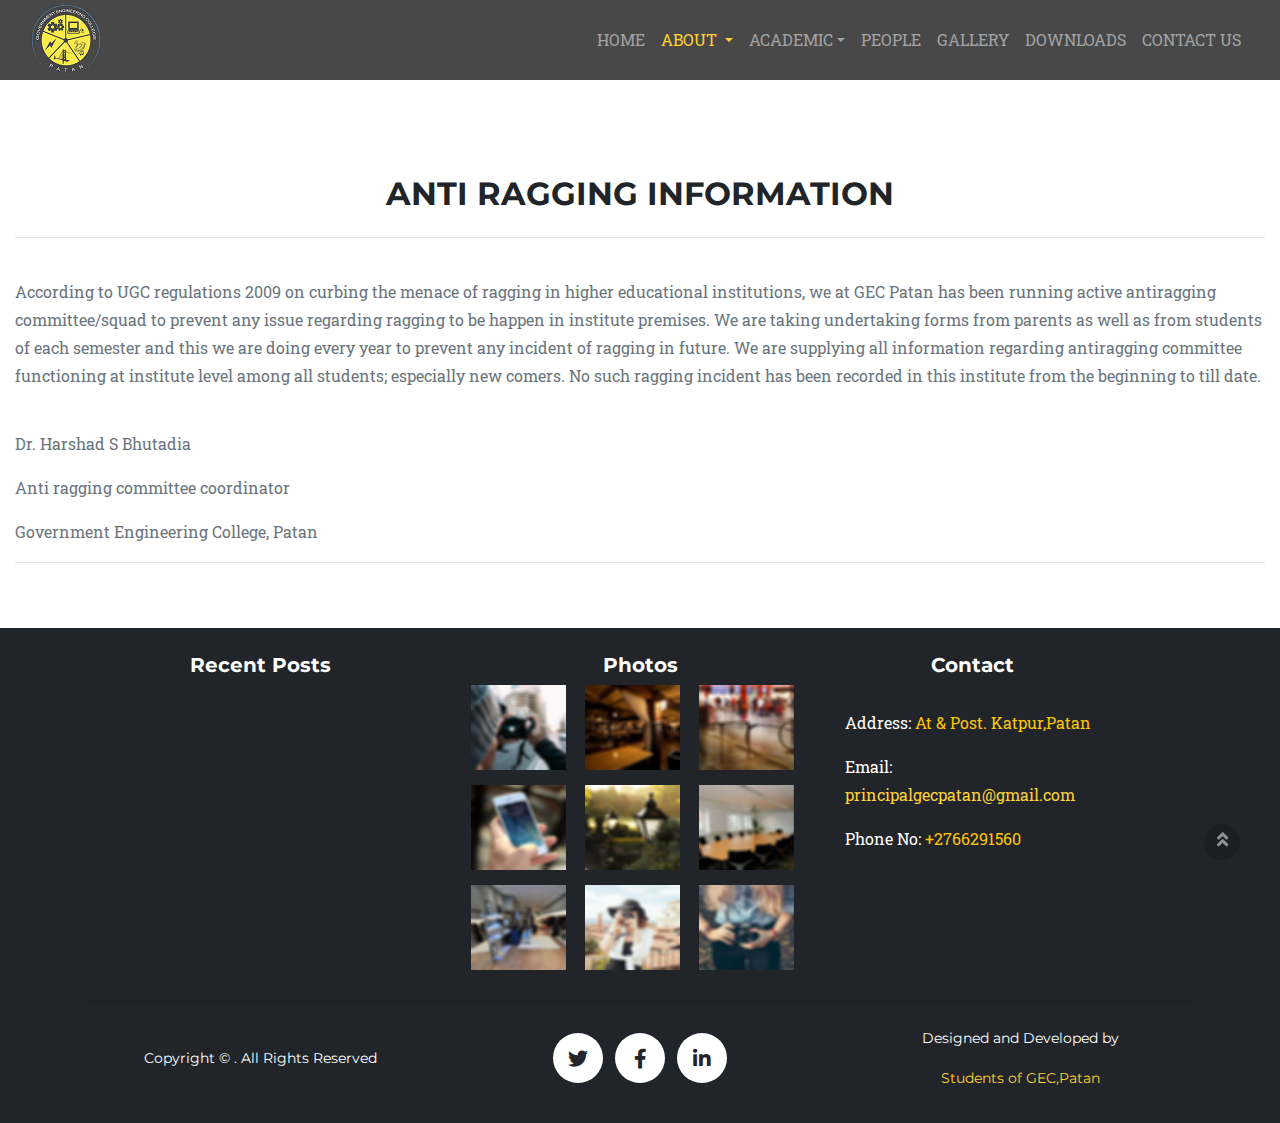
<file: ARagging.html>
<!DOCTYPE html>
<html lang="en">

<head>

  <meta charset="utf-8">
  <meta name="viewport" content="width=device-width, initial-scale=1, shrink-to-fit=no">
  <meta name="description" content="">
  <meta name="author" content="">

  <title>SSIP :: Government Engineering College, Patan</title>

  <!-- Bootstrap core CSS -->
  <link href="vendor/bootstrap/css/bootstrap.min.css" rel="stylesheet">	

  <!-- Custom fonts for this template -->
  <link href="vendor/fontawesome-free/css/all.min.css" rel="stylesheet" type="text/css">
  <link href="https://fonts.googleapis.com/css?family=Montserrat:400,700" rel="stylesheet" type="text/css">
  <link href='https://fonts.googleapis.com/css?family=Kaushan+Script' rel='stylesheet' type='text/css'>
  <link href='https://fonts.googleapis.com/css?family=Droid+Serif:400,700,400italic,700italic' rel='stylesheet' type='text/css'>
  <link href='https://fonts.googleapis.com/css?family=Roboto+Slab:400,100,300,700' rel='stylesheet' type='text/css'>
  <!-- Custom styles for this template -->
  <link href="css/globalStyle.css" rel="stylesheet">
  <style type="text/css">
  	#mainNav{
    padding-top: 0;
    padding-bottom: 0;
    background-color: #484848;
  }
  </style>

</head>
<body id="page-top">

  
  <!-- Navigation -->
  <nav class="navbar navbar-expand-lg navbar-dark fixed-top" id="mainNav">
    <div class="container-fluid">
      <a class="navbar-brand js-scroll-trigger" href="#page-top"><img class="img-fluid float-left" src="img/logos/gec.png" alt="logo"></a>
      <button class="navbar-toggler navbar-toggler-right" type="button" data-toggle="collapse" data-target="#navbarResponsive" aria-controls="navbarResponsive" aria-expanded="false" aria-label="Toggle navigation">
        Menu
        <i class="fas fa-bars"></i>
      </button>
      <div class="collapse navbar-collapse" id="navbarResponsive">
        <ul class="navbar-nav text-uppercase ml-auto">
        <li><a class="nav-link js-scroll-trigger" href="index.html">Home</a></li>
        <li class="dropdown">
          <a class="dropdown-toggle nav-link js-scroll-trigger" data-toggle="dropdown" href="#" style="color:#fed136">About
          <span class="caret"></span></a>
          <ul class="dropdown-menu">
            <li class="dropdown-item"><a href="about.html">About College</a></li> <li class="divider"></li> 
            <li class="dropdown-item"><a href="#">College Campus</a></li> <li class="divider"></li> 
            <li class="dropdown-item"><a href="tpo.html">Placement Cell</a></li> <li class="divider"></li> 
            <li class="dropdown-item"><a href="womenCell.html">Women Cell</a></li> <li class="divider"></li> 
            <li class="dropdown-item"><a href="#">Grievance Cell</a></li> <li class="divider"></li> 
            <li class="dropdown-item"><a href="ARagging.html">Anti Ragging</a></li> <li class="divider"></li> 
            <li class="dropdown-item"><a href="ssip.html">Student Startup & Innovation</a></li> <li class="divider"></li> 
            <li class="dropdown-item"><a href="rti.html">RTI</a></li> <li class="divider"></li> 
            <li class="dropdown-item"><a href="newsletter.html">Newsletter</a></li>
          </ul>
        </li>

        <li class="dropdown">
          <a class="dropdown-toggle nav-link js-scroll-trigger" data-toggle="dropdown" href="#">Academic<span class="caret"></span></a>
          <ul class="dropdown-menu">
            <li class="dropdown-item"><a href="#">Acadmemic Calendar</a></li> <li class="divider"></li> 
            <li class="dropdown-item"><a href="#">Programs</a></li> <li class="divider"></li> 
            <li class="dropdown-item"><a href="#">Labs</a></li> <li class="divider"></li> 
            <li class="dropdown-item"><a href="#">Workshop</a> <li class="divider"></li> 
          </ul>
        </li>
        <li><a class="nav-link js-scroll-trigger" href="faculty.html" >People</a></li>
        <li>
          <a class="nav-link js-scroll-trigger" href="#footer">Gallery</a></li>
        <li><a class="nav-link js-scroll-trigger" href="downloads.html">Downloads</a></li>
        <li><a class="nav-link js-scroll-trigger" href="#footer">Contact Us</a></li>
        </ul>

      </div>
      <!--/.nav-collapse -->
    </div>
    <!--/.container-fluid -->
  </nav>

  <section class="page-section text-center" style="margin-top:150px;">

    <div class="container-fluid">
      <div class="row">
        <div class="col-lg-12 text-center">
          <h2 class="section-heading text-uppercase">Anti Ragging Information</h2>
        </div>
      </div>
      <div class="ssip-info text-left">
        <hr><br>
        <p class="text-muted">According to UGC regulations 2009 on curbing the menace of ragging in higher educational institutions, we at GEC Patan has been running active antiragging committee/squad to prevent any issue regarding ragging to be happen in institute premises. We are taking undertaking forms from parents as well as from students of each semester and this we are doing every year to prevent any incident of ragging in future. We are supplying all information regarding antiragging committee functioning at institute level among all students; especially new comers. No such ragging incident has been recorded in this institute from the beginning to till date.
        </p>
        
        <br>
        <p class="text-muted">Dr. Harshad S Bhutadia</p>
        <p class="text-muted">Anti ragging committee coordinator</p>
        <p class="text-muted">Government Engineering College, Patan</p>
        <hr><br>
      </div>
    </div>
  </section>

  <!-- Footer -->
  <footer class="footer" id="footer">
    <div class="container">
      <div class="row">
        
        <div class="col-md-4 col-sm-12 footer-widget">
          <h5 class="widget-title">Recent Posts</h5>
          
        </div>
        <!--/ End Recent Posts-->


        <div class="col-md-4 col-sm-12 footer-widget">
          <h5 class="widget-title"> Photos</h5>

          <div class="img-gallery">
            <div class="img-container">
              <a class="thumb-holder" data-rel="prettyPhoto" href="img/gallery/1.jpg">
                <img src="img/gallery/1.jpg" alt="IMG">
              </a>
              <a class="thumb-holder" data-rel="prettyPhoto" href="img/gallery/2.jpg">
                <img src="img/gallery/2.jpg" alt="IMG">
              </a>
              <a class="thumb-holder" data-rel="prettyPhoto" href="img/gallery/3.jpg">
                <img src="img/gallery/3.jpg" alt="IMG">
              </a>
              <a class="thumb-holder" data-rel="prettyPhoto" href="img/gallery/4.jpg">
                <img src="img/gallery/4.jpg" alt="IMG">
              </a>
              <a class="thumb-holder" data-rel="prettyPhoto" href="img/gallery/5.jpg">
                <img src="img/gallery/5.jpg" alt="IMG">
              </a>
              <a class="thumb-holder" data-rel="prettyPhoto" href="img/gallery/6.jpg">
                <img src="img/gallery/6.jpg" alt="IMG">
              </a>
              <a class="thumb-holder" data-rel="prettyPhoto" href="img/gallery/6.jpg">
                <img src="img/gallery/7.jpg" alt="IMG">
              </a>
              <a class="thumb-holder" data-rel="prettyPhoto" href="img/gallery/6.jpg">
                <img src="img/gallery/8.jpg" alt="IMG">
              </a>
              <a class="thumb-holder" data-rel="prettyPhoto" href="img/gallery/6.jpg">
                <img src="img/gallery/9.jpg" alt="IMG">
              </a>
            </div>
          </div>
        </div>
        <!--/ end flickr -->

        <div class="col-md-3 col-sm-12 footer-widget footer-about-us">
          <h5 class="widget-title"> Contact</h5><br>
          <div class="row widget-title">
             <div class="col-md-12" style="text-align: left;">
              <p >Address: <span style="color: #fec503;">At & Post. Katpur,Patan</span></p>   
            </div>
            <div class="col-md-12" style="text-align: left;">
              <p >Email: <a href="mailto:principalgecpatan@gmail.com">principalgecpatan@gmail.com</a></p>   
            </div>
            <div class="col-md-12" style="text-align: left;">
              <p>Phone No: <span style="color: #fec503;">+2766291560</span></p>
              
            </div>
          </div>
        </div>
        <!--/ end about us -->

      </div><!-- Row end -->
      <hr>
      <div class="row align-items-center">
        <div class="col-md-4">
          <span class="copyright">Copyright  &copy; . All Rights Reserved</span>
        </div>
        <div class="col-md-4">
          <ul class="list-inline social-buttons">
            <li class="list-inline-item">
              <a href="#">
                <i class="fab fa-twitter"></i>
              </a>
            </li>
            <li class="list-inline-item">
              <a href="#">
                <i class="fab fa-facebook-f"></i>
              </a>
            </li>
            <li class="list-inline-item">
              <a href="#">
                <i class="fab fa-linkedin-in"></i>
              </a>
            </li>
          </ul>
        </div>
        <div class="col-md-4">
       <span class="copyright">Designed and Developed by<br>
        <a href="#">Students of GEC,Patan</a></span>
        </div>
      </div>
      <div id="back-to-top" data-spy="affix" data-offset-top="10" class="back-to-top affix position-fixed">
        <a class="btn btn-primary" href="#page-top"><i class="fa fa-angle-double-up"></i></a>
      </div>
    </div>
    </div>
  </footer>
  
  <!-- Bootstrap core JavaScript -->
  <script src="vendor/jquery/jquery.min.js"></script>
  <script src="vendor/bootstrap/js/bootstrap.bundle.min.js"></script>
</body>
</html>
</file>
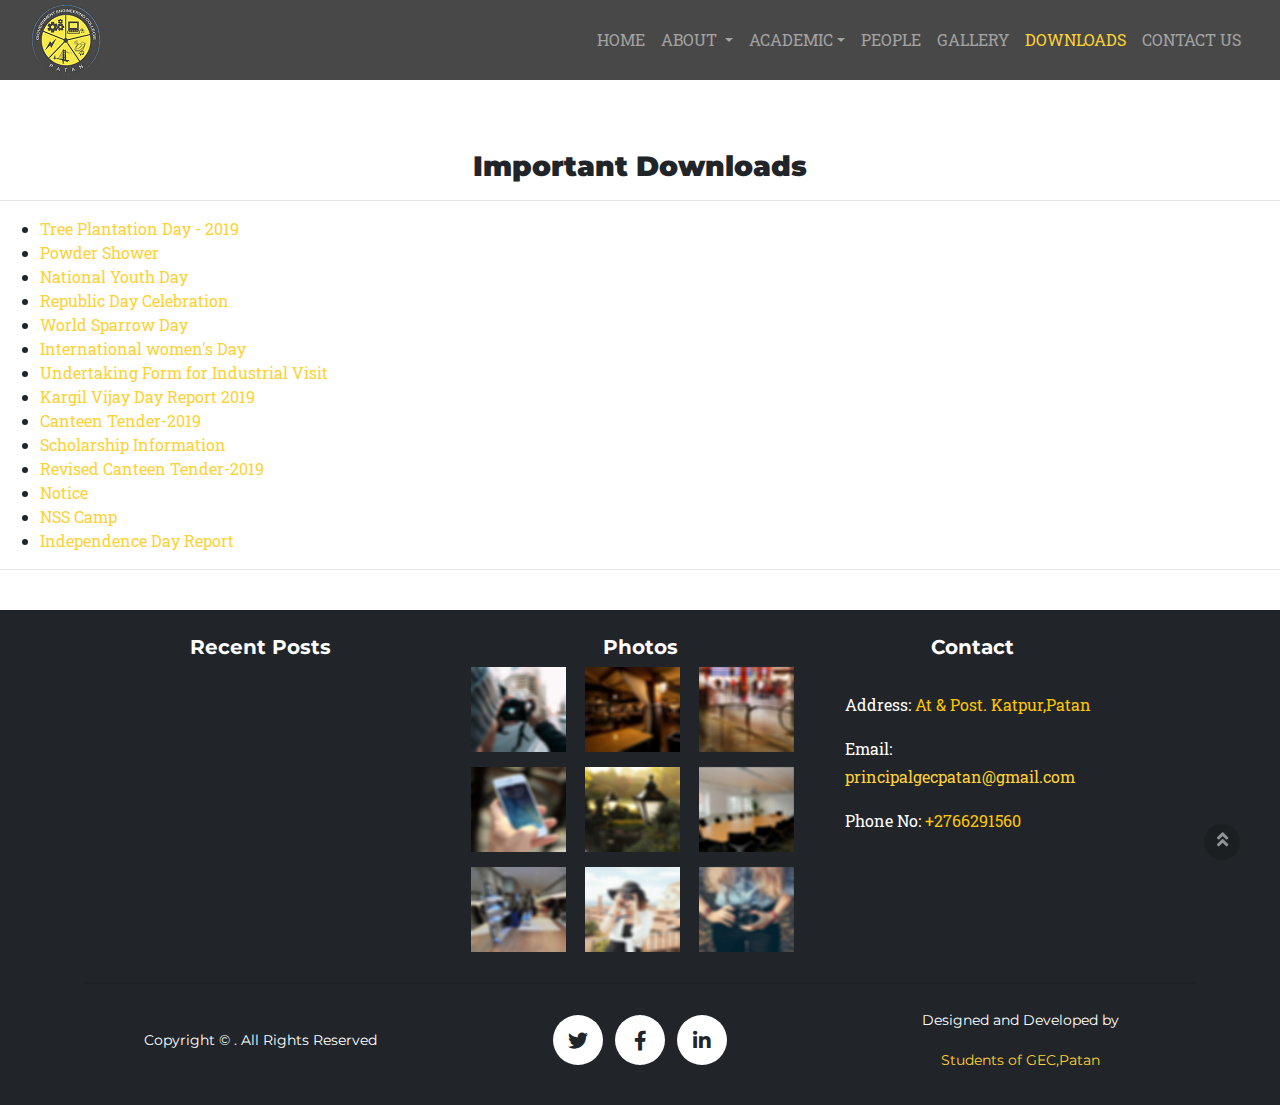
<file: downloads.html>
<!DOCTYPE html>
<html lang="en">

<head>

  <meta charset="utf-8">
  <meta name="viewport" content="width=device-width, initial-scale=1, shrink-to-fit=no">
  <meta name="description" content="">
  <meta name="author" content="">

  <title>Download :: Government Engineering College, Modasa</title>

  <!-- Bootstrap core CSS -->
  <link href="vendor/bootstrap/css/bootstrap.min.css" rel="stylesheet">	

  <!-- Custom fonts for this template -->
  <link href="vendor/fontawesome-free/css/all.min.css" rel="stylesheet" type="text/css">
  <link href="https://fonts.googleapis.com/css?family=Montserrat:400,700" rel="stylesheet" type="text/css">
  <link href='https://fonts.googleapis.com/css?family=Kaushan+Script' rel='stylesheet' type='text/css'>
  <link href='https://fonts.googleapis.com/css?family=Droid+Serif:400,700,400italic,700italic' rel='stylesheet' type='text/css'>
  <link href='https://fonts.googleapis.com/css?family=Roboto+Slab:400,100,300,700' rel='stylesheet' type='text/css'>
  <!-- Custom styles for this template -->
  <link href="css/globalStyle.css" rel="stylesheet">
  <style type="text/css">
  	#mainNav{
    padding-top: 0;
    padding-bottom: 0;
    background-color: #484848;
  }
  </style>

</head>
<body id="page-top">

  
  <!-- Navigation -->
  <nav class="navbar navbar-expand-lg navbar-dark fixed-top" id="mainNav">
    <div class="container-fluid">
      <a class="navbar-brand js-scroll-trigger" href="#page-top"><img class="img-fluid float-left" src="img/logos/gec.png" alt="logo"></a>
      <button class="navbar-toggler navbar-toggler-right" type="button" data-toggle="collapse" data-target="#navbarResponsive" aria-controls="navbarResponsive" aria-expanded="false" aria-label="Toggle navigation">
        Menu
        <i class="fas fa-bars"></i>
      </button>
      <div class="collapse navbar-collapse" id="navbarResponsive">
        <ul class="navbar-nav text-uppercase ml-auto">
        <li><a class="nav-link js-scroll-trigger" href="index.html">Home</a></li>
        <li class="dropdown">
          <a class="dropdown-toggle nav-link js-scroll-trigger" data-toggle="dropdown" href="#">About
          <span class="caret"></span></a>
          <ul class="dropdown-menu">
            <li class="dropdown-item"><a href="about.html">About College</a></li> <li class="divider"></li> 
            <li class="dropdown-item"><a href="#">College Campus</a></li> <li class="divider"></li> 
            <li class="dropdown-item"><a href="tpo.html">Placement Cell</a></li> <li class="divider"></li> 
            <li class="dropdown-item"><a href="womenCell.html">Women Cell</a></li> <li class="divider"></li> 
            <li class="dropdown-item"><a href="#">Grievance Cell</a></li> <li class="divider"></li> 
            <li class="dropdown-item"><a href="ARagging.html">Anti Ragging</a></li> <li class="divider"></li> 
            <li class="dropdown-item"><a href="ssip.html">Student Startup & Innovation</a></li> <li class="divider"></li> 
            <li class="dropdown-item"><a href="rti.html">RTI</a></li> <li class="divider"></li> 
            <li class="dropdown-item"><a href="newsletter.html">Newsletter</a></li>
          </ul>
        </li>

        <li class="dropdown">
          <a class="dropdown-toggle nav-link js-scroll-trigger" data-toggle="dropdown" href="#">Academic<span class="caret"></span></a>
          <ul class="dropdown-menu">
            <li class="dropdown-item"><a href="#">Acadmemic Calendar</a></li> <li class="divider"></li> 
            <li class="dropdown-item"><a href="#">Programs</a></li> <li class="divider"></li> 
            <li class="dropdown-item"><a href="#">Labs</a></li> <li class="divider"></li> 
            <li class="dropdown-item"><a href="#">Workshop</a> <li class="divider"></li> 
          </ul>
        </li>
        <li><a class="nav-link js-scroll-trigger" href="faculty.html">People</a></li>
        <li>
          <a class="nav-link js-scroll-trigger" href="#footer">Gallery</a></li>
        <li><a class="nav-link js-scroll-trigger" href="downloads.html" style="color:#fed136">Downloads</a></li>
        <li><a class="nav-link js-scroll-trigger" href="#footer">Contact Us</a></li>
        </ul>

      </div>
      <!--/.nav-collapse -->
    </div>
    <!--/.container-fluid -->
  </nav>

<header  style="margin-top:150px;">
    <div class="container ">
      <center><h3><b>Important Downloads</b></h3></center>      
    </div>
  </header>
<hr>
<ul>
  <li><a href="#">Tree Plantation Day - 2019</a></li>
  <li><a href="#">Powder Shower</a></li>
  <li><a href="#">National Youth Day</a></li>
  <li><a href="#">Republic Day Celebration</a></li>
  <li><a href="#">World Sparrow Day</a></li>
  <li><a href="#">International women's Day</a></li>
  <li><a href="#">Undertaking Form for Industrial Visit</a></li>
  <li><a href="#">Kargil Vijay Day Report 2019</a></li>
  <li><a href="#">Canteen Tender-2019</a></li>
  <li><a href="#">Scholarship Information</a></li>
  <li><a href="#">Revised Canteen Tender-2019</a></li>
  <li><a href="#">Notice</a></li>
  <li><a href="#">NSS Camp</a></li>
  <li><a href="#">Independence Day Report</a></li>
</ul>
<hr><br>
    <!-- Footer -->
  <footer class="footer" id="footer">
    <div class="container">
      <div class="row">
        
        <div class="col-md-4 col-sm-12 footer-widget">
          <h5 class="widget-title">Recent Posts</h5>
          
        </div>
        <!--/ End Recent Posts-->


        <div class="col-md-4 col-sm-12 footer-widget">
          <h5 class="widget-title"> Photos</h5>

          <div class="img-gallery">
            <div class="img-container">
              <a class="thumb-holder" data-rel="prettyPhoto" href="img/gallery/1.jpg">
                <img src="img/gallery/1.jpg" alt="IMG">
              </a>
              <a class="thumb-holder" data-rel="prettyPhoto" href="img/gallery/2.jpg">
                <img src="img/gallery/2.jpg" alt="IMG">
              </a>
              <a class="thumb-holder" data-rel="prettyPhoto" href="img/gallery/3.jpg">
                <img src="img/gallery/3.jpg" alt="IMG">
              </a>
              <a class="thumb-holder" data-rel="prettyPhoto" href="img/gallery/4.jpg">
                <img src="img/gallery/4.jpg" alt="IMG">
              </a>
              <a class="thumb-holder" data-rel="prettyPhoto" href="img/gallery/5.jpg">
                <img src="img/gallery/5.jpg" alt="IMG">
              </a>
              <a class="thumb-holder" data-rel="prettyPhoto" href="img/gallery/6.jpg">
                <img src="img/gallery/6.jpg" alt="IMG">
              </a>
              <a class="thumb-holder" data-rel="prettyPhoto" href="img/gallery/6.jpg">
                <img src="img/gallery/7.jpg" alt="IMG">
              </a>
              <a class="thumb-holder" data-rel="prettyPhoto" href="img/gallery/6.jpg">
                <img src="img/gallery/8.jpg" alt="IMG">
              </a>
              <a class="thumb-holder" data-rel="prettyPhoto" href="img/gallery/6.jpg">
                <img src="img/gallery/9.jpg" alt="IMG">
              </a>
            </div>
          </div>
        </div>
        <!--/ end flickr -->

        <div class="col-md-3 col-sm-12 footer-widget footer-about-us">
          <h5 class="widget-title"> Contact</h5><br>
          <div class="row widget-title">
             <div class="col-md-12" style="text-align: left;">
              <p >Address: <span style="color: #fec503;">At & Post. Katpur,Patan</span></p>   
            </div>
            <div class="col-md-12" style="text-align: left;">
              <p >Email: <a href="mailto:principalgecpatan@gmail.com">principalgecpatan@gmail.com</a></p>   
            </div>
            <div class="col-md-12" style="text-align: left;">
              <p>Phone No: <span style="color: #fec503;">+2766291560</span></p>
              
            </div>
          </div>
        </div>
        <!--/ end about us -->

      </div><!-- Row end -->
      <hr>
      <div class="row align-items-center">
        <div class="col-md-4">
          <span class="copyright">Copyright  &copy; . All Rights Reserved</span>
        </div>
        <div class="col-md-4">
          <ul class="list-inline social-buttons">
            <li class="list-inline-item">
              <a href="#">
                <i class="fab fa-twitter"></i>
              </a>
            </li>
            <li class="list-inline-item">
              <a href="#">
                <i class="fab fa-facebook-f"></i>
              </a>
            </li>
            <li class="list-inline-item">
              <a href="#">
                <i class="fab fa-linkedin-in"></i>
              </a>
            </li>
          </ul>
        </div>
        <div class="col-md-4">
       <span class="copyright">Designed and Developed by<br>
        <a href="#">Students of GEC,Patan</a></span>
        </div>
      </div>
      <div id="back-to-top" data-spy="affix" data-offset-top="10" class="back-to-top affix position-fixed">
        <a class="btn btn-primary" href="#page-top"><i class="fa fa-angle-double-up"></i></a>
      </div>
    </div>
    </div>
  </footer>
  

  <!-- Bootstrap core JavaScript -->
  <script src="vendor/jquery/jquery.min.js"></script>
  <script src="vendor/bootstrap/js/bootstrap.bundle.min.js"></script>
</body>
</html>
</file>
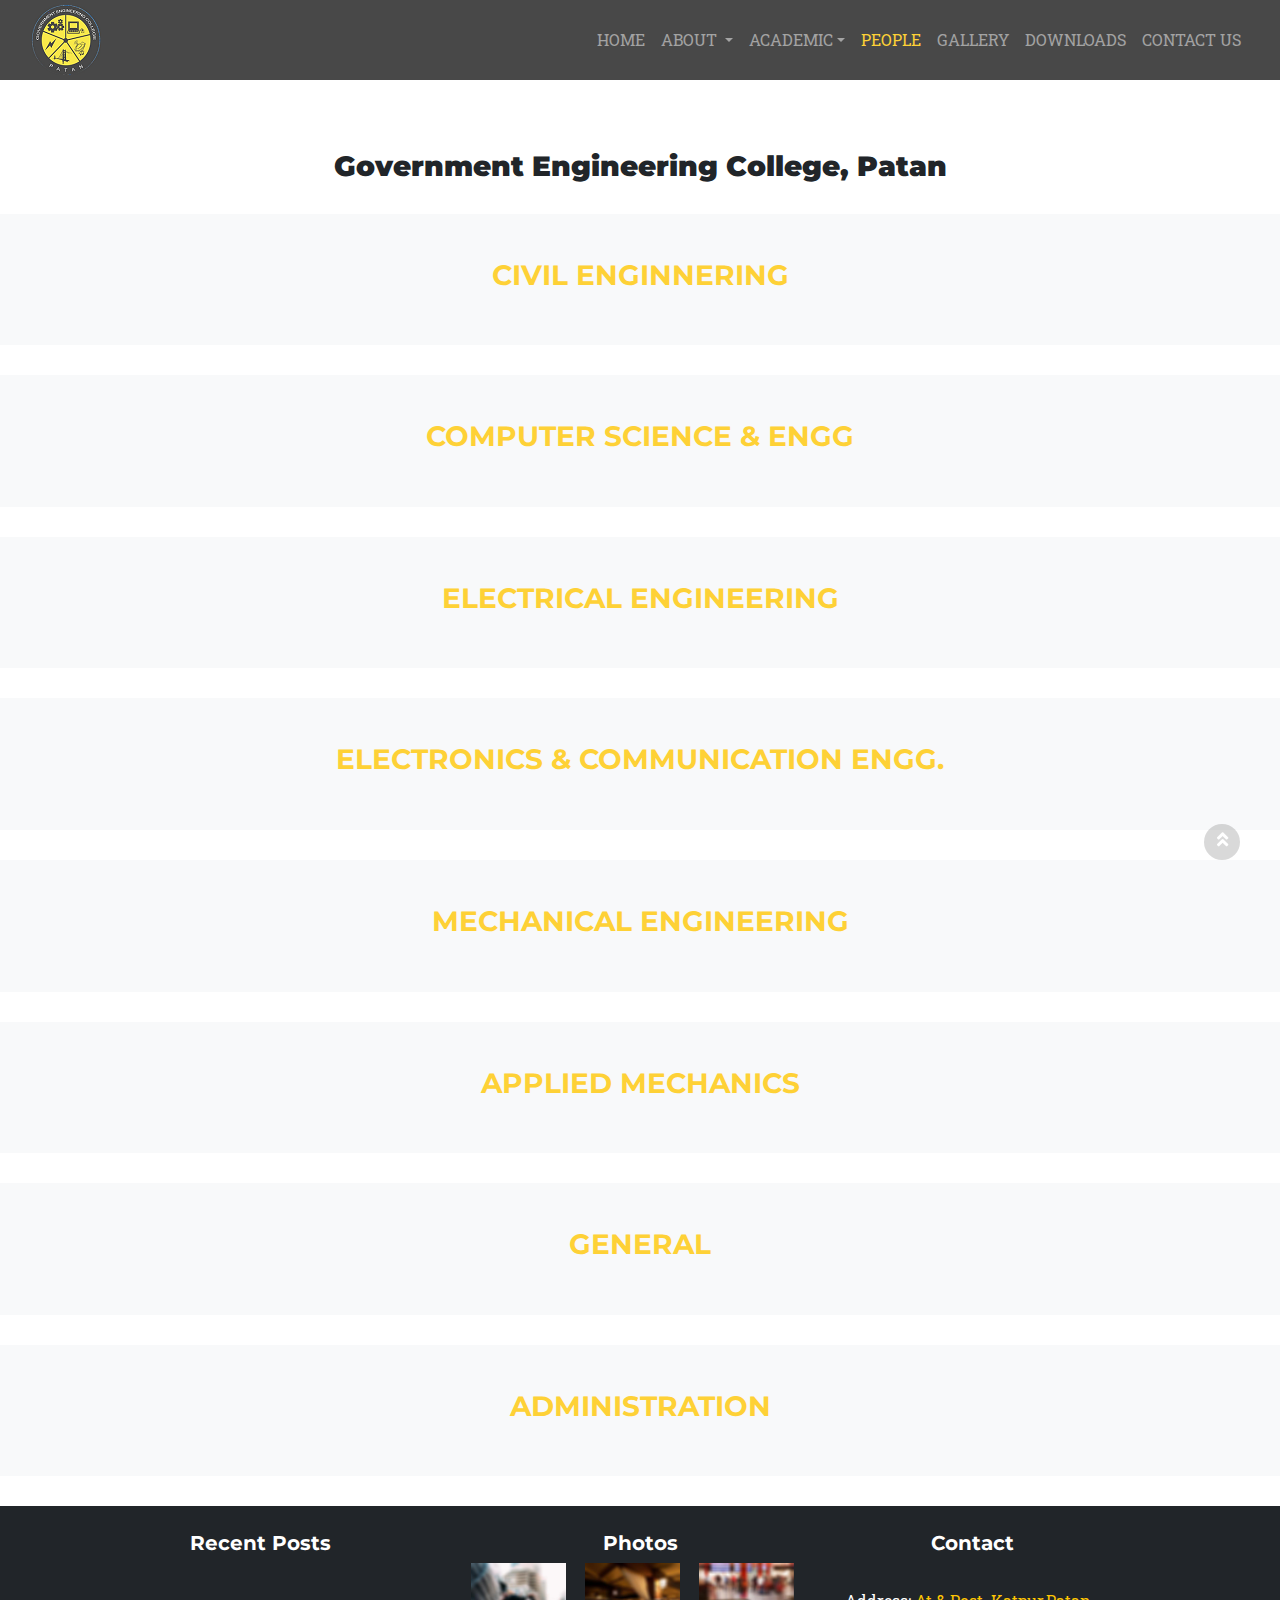
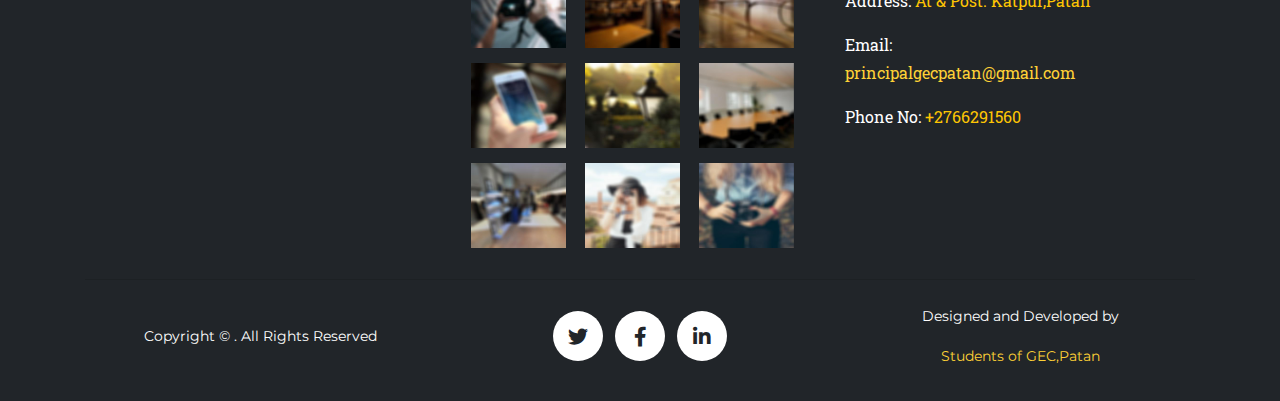
<file: faculty.html>
<!DOCTYPE html>
<html lang="en">

<head>

  <meta charset="utf-8">
  <meta name="viewport" content="width=device-width, initial-scale=1, shrink-to-fit=no">
  <meta name="description" content="">
  <meta name="author" content="">

  <title>Faculty :: Government Engineering College, Patan</title>

  <!-- Bootstrap core CSS -->
  <link href="vendor/bootstrap/css/bootstrap.min.css" rel="stylesheet">	

  <!-- Custom fonts for this template -->
  <link href="vendor/fontawesome-free/css/all.min.css" rel="stylesheet" type="text/css">
  <link href="https://fonts.googleapis.com/css?family=Montserrat:400,700" rel="stylesheet" type="text/css">
  <link href='https://fonts.googleapis.com/css?family=Kaushan+Script' rel='stylesheet' type='text/css'>
  <link href='https://fonts.googleapis.com/css?family=Droid+Serif:400,700,400italic,700italic' rel='stylesheet' type='text/css'>
  <link href='https://fonts.googleapis.com/css?family=Roboto+Slab:400,100,300,700' rel='stylesheet' type='text/css'>
  <!-- Custom styles for this template -->
  <link href="css/globalStyle.css" rel="stylesheet">
  <link href="css/facStyle.css" rel="stylesheet">
  <style type="text/css">
  	#mainNav{
    padding-top: 0;
    padding-bottom: 0;
    background-color: #484848;
  }
  </style>

</head>
<body id="page-top">

  
  <!-- Navigation -->
  <nav class="navbar navbar-expand-lg navbar-dark fixed-top" id="mainNav">
    <div class="container-fluid">
      <a class="navbar-brand js-scroll-trigger" href="#page-top"><img class="img-fluid float-left" src="img/logos/gec.png" alt="logo"></a>
      <button class="navbar-toggler navbar-toggler-right" type="button" data-toggle="collapse" data-target="#navbarResponsive" aria-controls="navbarResponsive" aria-expanded="false" aria-label="Toggle navigation">
        Menu
        <i class="fas fa-bars"></i>
      </button>
      <div class="collapse navbar-collapse" id="navbarResponsive">
        <ul class="navbar-nav text-uppercase ml-auto">
        <li><a class="nav-link js-scroll-trigger" href="index.html">Home</a></li>
        <li class="dropdown">
          <a class="dropdown-toggle nav-link js-scroll-trigger" data-toggle="dropdown" href="#">About
          <span class="caret"></span></a>
          <ul class="dropdown-menu">
            <li class="dropdown-item"><a href="about.html">About College</a></li> <li class="divider"></li> 
            <li class="dropdown-item"><a href="#">College Campus</a></li> <li class="divider"></li> 
            <li class="dropdown-item"><a href="tpo.html">Placement Cell</a></li> <li class="divider"></li> 
            <li class="dropdown-item"><a href="womenCell.html">Women Cell</a></li> <li class="divider"></li> 
            <li class="dropdown-item"><a href="#">Grievance Cell</a></li> <li class="divider"></li> 
            <li class="dropdown-item"><a href="ARagging.html">Anti Ragging</a></li> <li class="divider"></li> 
            <li class="dropdown-item"><a href="ssip.html">Student Startup & Innovation</a></li> <li class="divider"></li> 
            <li class="dropdown-item"><a href="rti.html">RTI</a></li> <li class="divider"></li> 
            <li class="dropdown-item"><a href="newsletter.html">Newsletter</a></li>
          </ul>
        </li>

        <li class="dropdown">
          <a class="dropdown-toggle nav-link js-scroll-trigger" data-toggle="dropdown" href="#">Academic<span class="caret"></span></a>
          <ul class="dropdown-menu">
            <li class="dropdown-item"><a href="#">Acadmemic Calendar</a></li> <li class="divider"></li> 
            <li class="dropdown-item"><a href="#">Programs</a></li> <li class="divider"></li> 
            <li class="dropdown-item"><a href="#">Labs</a></li> <li class="divider"></li> 
            <li class="dropdown-item"><a href="#">Workshop</a> <li class="divider"></li> 
          </ul>
        </li>
        <li><a class="nav-link js-scroll-trigger" href="faculty.html" style="color:#fed136">People</a></li>
        <li>
          <a class="nav-link js-scroll-trigger" href="#footer">Gallery</a></li>
        <li><a class="nav-link js-scroll-trigger" href="downloads.html">Downloads</a></li>
        <li><a class="nav-link js-scroll-trigger" href="#footer">Contact Us</a></li>
        </ul>

      </div>
      <!--/.nav-collapse -->
    </div>
    <!--/.container-fluid -->
  </nav>

<header  style="margin-top:150px;">
    <div class="container ">
      <center><h3><b>Government Engineering College, Patan</b></h3></center>      
    </div>
  </header>

<section class=" panel-group bg-light page-section center" id="team">
		<div class="panel panel-default">
			<ul class="civil nav nav-tabs panel-collapse collapse" role="tablist" >
				<li class="nav-item">
					<a class="nav-link " role="tab" data-toggle="tab" href="#civilFac">Faculty</a>
				</li>
				<li class="nav-item">
					<a class="nav-link" role="tab" data-toggle="tab" href="#civilStaff">Staff</a>
				</li>
			</ul>
			<div class="panel-heading col-lg-12 text-center">
				<a data-toggle="collapse" href=".civil" class="panel-title">
					<h3 class="section-heading text-uppercase" >
						Civil Enginnering
					</h3>
				</a>
				<h3 class="section-subheading text-muted"></h3>
			</div>
			<div class="tab-content civil">
				<div class="tab-pane fade panel-collapse collapse" role="tabpanel" id="civilFac">
					<div class="row panel-body " >
						<div class="team-member">
				            <img class="mx-auto rounded-circle" src="img/team/1.jpg" alt="">
				            <h4>Kay Garland</h4>
				            <p class="text-muted">Lead Designer</p>
				            <ul class="list-inline social-buttons">
				              <li class="list-inline-item">
				                <a href="#">
				                  <i class="fa fa-envelope"></i>
				                </a>
				              </li>
				            </ul>
			          	</div>
			          	<div class="team-member">
				            <img class="mx-auto rounded-circle" src="img/team/2.jpg" alt="">
				            <h4>Kay Garland</h4>
				            <p class="text-muted">Lead Designer</p>
				            <ul class="list-inline social-buttons">
				              <li class="list-inline-item">
				                <a href="#">
				                  <i class="fa fa-envelope"></i>
				                </a>
				              </li>
				            </ul>
			          	</div>
			          	<div class="team-member">
				            <img class="mx-auto rounded-circle" src="img/team/3.jpg" alt="">
				            <h4>Kay Garland</h4>
				            <p class="text-muted">Lead Designer</p>
				            <ul class="list-inline social-buttons">
				              <li class="list-inline-item">
				                <a href="#">
				                  <i class="fa fa-envelope"></i>
				                </a>
				              </li>
				            </ul>
			          	</div>
					</div>
				</div>
				<div class="tab-pane fade panel-collapse collapse" role="tabpanel" id="civilStaff">
					<div class="row panel-body " >
						<div class="team-member">
				            <img class="mx-auto rounded-circle" src="img/team/1.jpg" alt="">
				            <h4>Kay Garland</h4>
				            <p class="text-muted">Lead Designer</p>
				            <ul class="list-inline social-buttons">
				              <li class="list-inline-item">
				                <a href="#">
				                  <i class="fa fa-envelope"></i>
				                </a>
				              </li>
				            </ul>
			          	</div>
					</div>
				</div>
			</div>	
		</div>
</section>

<section class=" panel-group bg-light page-section center" id="team">
		<div class="panel panel-default">
			<ul class="computer nav nav-tabs panel-collapse collapse" role="tablist" >
				<li class="nav-item">
					<a class="nav-link " role="tab" data-toggle="tab" href="#compFac">Faculty</a>
				</li>
				<li class="nav-item">
					<a class="nav-link" role="tab" data-toggle="tab" href="#compStaff">Staff</a>
				</li>
			</ul>
			<div class="panel-heading col-lg-12 text-center">
				<a data-toggle="collapse" href=".computer" class="panel-title">
					<h3 class="section-heading text-uppercase" >
						COMPUTER SCIENCE & ENGG
					</h3>
				</a>
				<h3 class="section-subheading text-muted"></h3>
			</div>
			<div class="tab-content computer">
					<div class="tab-pane fade  panel-collapse collapse" role="tabpanel" id="compFac">
						<div class="row panel-body">
							<div class="team-member">
					            <img class="mx-auto rounded-circle" src="img/team/1.jpg" alt="">
					            <h4>Kay Garland</h4>
					            <p class="text-muted">Lead Designer</p>
					            <ul class="list-inline social-buttons">
					              <li class="list-inline-item">
					                <a href="#">
					                  <i class="fa fa-envelope"></i>
					                </a>
					              </li>
					            </ul>
				          	</div>
				          	<div class="team-member">
					            <img class="mx-auto rounded-circle" src="img/team/1.jpg" alt="">
					            <h4>Kay Garland</h4>
					            <p class="text-muted">Lead Designer</p>
					            <ul class="list-inline social-buttons">
					              <li class="list-inline-item">
					                <a href="#">
					                  <i class="fa fa-envelope"></i>
					                </a>
					              </li>
					            </ul>
				          	</div>
				          	<div class="team-member">
					            <img class="mx-auto rounded-circle" src="img/team/1.jpg" alt="">
					            <h4>Kay Garland</h4>
					            <p class="text-muted">Lead Designer</p>
					            <ul class="list-inline social-buttons">
					              <li class="list-inline-item">
					                <a href="#">
					                  <i class="fa fa-envelope"></i>
					                </a>
					              </li>
					            </ul>
				          	</div>
				          	<div class="team-member">
					            <img class="mx-auto rounded-circle" src="img/team/1.jpg" alt="">
					            <h4>Kay Garland</h4>
					            <p class="text-muted">Lead Designer</p>
					            <ul class="list-inline social-buttons">
					              <li class="list-inline-item">
					                <a href="#">
					                  <i class="fa fa-envelope"></i>
					                </a>
					              </li>
					            </ul>
				          	</div>
				          	<div class="team-member">
					            <img class="mx-auto rounded-circle" src="img/team/1.jpg" alt="">
					            <h4>Kay Garland</h4>
					            <p class="text-muted">Lead Designer</p>
					            <ul class="list-inline social-buttons">
					              <li class="list-inline-item">
					                <a href="#">
					                  <i class="fa fa-envelope"></i>
					                </a>
					              </li>
					            </ul>
				          	</div>
				          	<div class="team-member">
					            <img class="mx-auto rounded-circle" src="img/team/1.jpg" alt="">
					            <h4>Kay Garland</h4>
					            <p class="text-muted">Lead Designer</p>
					            <ul class="list-inline social-buttons">
					              <li class="list-inline-item">
					                <a href="#">
					                  <i class="fa fa-envelope"></i>
					                </a>
					              </li>
					            </ul>
				          	</div>
				          	<div class="team-member">
					            <img class="mx-auto rounded-circle" src="img/team/1.jpg" alt="">
					            <h4>Kay Garland</h4>
					            <p class="text-muted">Lead Designer</p>
					            <ul class="list-inline social-buttons">
					              <li class="list-inline-item">
					                <a href="#">
					                  <i class="fa fa-envelope"></i>
					                </a>
					              </li>
					            </ul>
				          	</div>
				          	<div class="team-member">
					            <img class="mx-auto rounded-circle" src="img/team/1.jpg" alt="">
					            <h4>Kay Garland</h4>
					            <p class="text-muted">Lead Designer</p>
					            <ul class="list-inline social-buttons">
					              <li class="list-inline-item">
					                <a href="#">
					                  <i class="fa fa-envelope"></i>
					                </a>
					              </li>
					            </ul>
				          	</div>
				          	<div class="team-member">
					            <img class="mx-auto rounded-circle" src="img/team/1.jpg" alt="">
					            <h4>Kay Garland</h4>
					            <p class="text-muted">Lead Designer</p>
					            <ul class="list-inline social-buttons">
					              <li class="list-inline-item">
					                <a href="#">
					                  <i class="fa fa-envelope"></i>
					                </a>
					              </li>
					            </ul>
				          	</div>
				          	<div class="team-member">
					            <img class="mx-auto rounded-circle" src="img/team/1.jpg" alt="">
					            <h4>Kay Garland</h4>
					            <p class="text-muted">Lead Designer</p>
					            <ul class="list-inline social-buttons">
					              <li class="list-inline-item">
					                <a href="#">
					                  <i class="fa fa-envelope"></i>
					                </a>
					              </li>
					            </ul>
				          	</div>
						</div>
					</div>
					<div  class="tab-pane fade panel-collapse collapse" role="tabpanel" id="compStaff">
						<div class="row panel-body ">
							<div class="team-member">
						            <img class="mx-auto rounded-circle" src="img/team/2.jpg" alt="">
						            <h4>Kay Garland</h4>
						            <p class="text-muted">Lead Designer</p>
						            <ul class="list-inline social-buttons">
						              <li class="list-inline-item">
						                <a href="#">
						                  <i class="fa fa-envelope"></i>
						                </a>
						              </li>
						            </ul>
					        </div>
				     	</div>
					</div>
			</div>	
		</div>
</section>

<section class=" panel-group bg-light page-section center" id="team">
		<ul class="electric nav nav-tabs panel-collapse collapse" role="tablist" >
				<li class="nav-item">
					<a class="nav-link " role="tab" data-toggle="tab" href="#electricFac">Faculty</a>
				</li>
				<li class="nav-item">
					<a class="nav-link" role="tab" data-toggle="tab" href="#electricStaff">Staff</a>
				</li>
		</ul>
		<div class="panel panel-default">
			<div class="panel-heading col-lg-12 text-center">
				<a data-toggle="collapse" href=".electric" class="panel-title">
					<h3 class="section-heading text-uppercase" >
						ELECTRICAL ENGINEERING
					</h3>
				</a>
				<h3 class="section-subheading text-muted"></h3>
			</div>
			<div class="tab-content electric">
				<div id="electricFac" role="tabpanel" class="tab-pane fade panel-collapse collapse">
					<div class="row panel-body">
						<div class="team-member">
				            <img class="mx-auto rounded-circle" src="img/team/1.jpg" alt="">
				            <h4>Kay Garland</h4>
				            <p class="text-muted">Lead Designer</p>
				            <ul class="list-inline social-buttons">
				              <li class="list-inline-item">
				                <a href="#">
				                  <i class="fa fa-envelope"></i>
				                </a>
				              </li>
				            </ul>
			          	</div>
			          	<div class="team-member">
				            <img class="mx-auto rounded-circle" src="img/team/1.jpg" alt="">
				            <h4>Kay Garland</h4>
				            <p class="text-muted">Lead Designer</p>
				            <ul class="list-inline social-buttons">
				              <li class="list-inline-item">
				                <a href="#">
				                  <i class="fa fa-envelope"></i>
				                </a>
				              </li>
				            </ul>
			          	</div>
			          	<div class="team-member">
				            <img class="mx-auto rounded-circle" src="img/team/1.jpg" alt="">
				            <h4>Kay Garland</h4>
				            <p class="text-muted">Lead Designer</p>
				            <ul class="list-inline social-buttons">
				              <li class="list-inline-item">
				                <a href="#">
				                  <i class="fa fa-envelope"></i>
				                </a>
				              </li>
				            </ul>
			          	</div>
			          	<div class="team-member">
				            <img class="mx-auto rounded-circle" src="img/team/1.jpg" alt="">
				            <h4>Kay Garland</h4>
				            <p class="text-muted">Lead Designer</p>
				            <ul class="list-inline social-buttons">
				              <li class="list-inline-item">
				                <a href="#">
				                  <i class="fa fa-envelope"></i>
				                </a>
				              </li>
				            </ul>
			          	</div>
			          	<div class="team-member">
				            <img class="mx-auto rounded-circle" src="img/team/1.jpg" alt="">
				            <h4>Kay Garland</h4>
				            <p class="text-muted">Lead Designer</p>
				            <ul class="list-inline social-buttons">
				              <li class="list-inline-item">
				                <a href="#">
				                  <i class="fa fa-envelope"></i>
				                </a>
				              </li>
				            </ul>
			          	</div>
			          	<div class="team-member">
				            <img class="mx-auto rounded-circle" src="img/team/1.jpg" alt="">
				            <h4>Kay Garland</h4>
				            <p class="text-muted">Lead Designer</p>
				            <ul class="list-inline social-buttons">
				              <li class="list-inline-item">
				                <a href="#">
				                  <i class="fa fa-envelope"></i>
				                </a>
				              </li>
				            </ul>
			          	</div>
			          	<div class="team-member">
				            <img class="mx-auto rounded-circle" src="img/team/1.jpg" alt="">
				            <h4>Kay Garland</h4>
				            <p class="text-muted">Lead Designer</p>
				            <ul class="list-inline social-buttons">
				              <li class="list-inline-item">
				                <a href="#">
				                  <i class="fa fa-envelope"></i>
				                </a>
				              </li>
				            </ul>
			          	</div>
			          	<div class="team-member">
				            <img class="mx-auto rounded-circle" src="img/team/1.jpg" alt="">
				            <h4>Kay Garland</h4>
				            <p class="text-muted">Lead Designer</p>
				            <ul class="list-inline social-buttons">
				              <li class="list-inline-item">
				                <a href="#">
				                  <i class="fa fa-envelope"></i>
				                </a>
				              </li>
				            </ul>
			          	</div>
					</div>
				</div>	
				<div class="tab-pane fade panel-collapse collapse" role="tabpanel" id="electricStaff">
					<div class="row panel-body " >
						<div class="team-member">
				            <img class="mx-auto rounded-circle" src="img/team/1.jpg" alt="">
				            <h4>Kay Garland</h4>
				            <p class="text-muted">Lead Designer</p>
				            <ul class="list-inline social-buttons">
				              <li class="list-inline-item">
				                <a href="#">
				                  <i class="fa fa-envelope"></i>
				                </a>
				              </li>
				            </ul>
			          	</div>
					</div>
				</div>
			</div>
		</div>
</section>

<section class=" panel-group bg-light page-section center" id="team">
		<ul class="electronic nav nav-tabs panel-collapse collapse" role="tablist" >
				<li class="nav-item">
					<a class="nav-link " role="tab" data-toggle="tab" href="#electronicFac">Faculty</a>
				</li>
				<li class="nav-item">
					<a class="nav-link" role="tab" data-toggle="tab" href="#electronicStaff">Staff</a>
				</li>
		</ul>
		<div class="panel panel-default">
			<div class="panel-heading col-lg-12 text-center">
				<a data-toggle="collapse" href=".electronic" class="panel-title">
					<h3 class="section-heading text-uppercase" >
						ELECTRONICS & COMMUNICATION ENGG.
					</h3>
				</a>
				<h3 class="section-subheading text-muted"></h3>
			</div>
			<div class="tab-content electronic">
				<div id="electronicFac" class=" tab-pane fade panel-collapse collapse">
					<div class="row panel-body">
						<div class="team-member">
				            <img class="mx-auto rounded-circle" src="img/team/1.jpg" alt="">
				            <h4>Kay Garland</h4>
				            <p class="text-muted">Lead Designer</p>
				            <ul class="list-inline social-buttons">
				              <li class="list-inline-item">
				                <a href="#">
				                  <i class="fa fa-envelope"></i>
				                </a>
				              </li>
				            </ul>
			          	</div>
			          	<div class="team-member">
				            <img class="mx-auto rounded-circle" src="img/team/1.jpg" alt="">
				            <h4>Kay Garland</h4>
				            <p class="text-muted">Lead Designer</p>
				            <ul class="list-inline social-buttons">
				              <li class="list-inline-item">
				                <a href="#">
				                  <i class="fa fa-envelope"></i>
				                </a>
				              </li>
				            </ul>
			          	</div>
			          	<div class="team-member">
				            <img class="mx-auto rounded-circle" src="img/team/1.jpg" alt="">
				            <h4>Kay Garland</h4>
				            <p class="text-muted">Lead Designer</p>
				            <ul class="list-inline social-buttons">
				              <li class="list-inline-item">
				                <a href="#">
				                  <i class="fa fa-envelope"></i>
				                </a>
				              </li>
				            </ul>
			          	</div>
			          	<div class="team-member">
				            <img class="mx-auto rounded-circle" src="img/team/1.jpg" alt="">
				            <h4>Kay Garland</h4>
				            <p class="text-muted">Lead Designer</p>
				            <ul class="list-inline social-buttons">
				              <li class="list-inline-item">
				                <a href="#">
				                  <i class="fa fa-envelope"></i>
				                </a>
				              </li>
				            </ul>
			          	</div>
			          	<div class="team-member">
				            <img class="mx-auto rounded-circle" src="img/team/1.jpg" alt="">
				            <h4>Kay Garland</h4>
				            <p class="text-muted">Lead Designer</p>
				            <ul class="list-inline social-buttons">
				              <li class="list-inline-item">
				                <a href="#">
				                  <i class="fa fa-envelope"></i>
				                </a>
				              </li>
				            </ul>
			          	</div>
			          	<div class="team-member">
				            <img class="mx-auto rounded-circle" src="img/team/1.jpg" alt="">
				            <h4>Kay Garland</h4>
				            <p class="text-muted">Lead Designer</p>
				            <ul class="list-inline social-buttons">
				              <li class="list-inline-item">
				                <a href="#">
				                  <i class="fa fa-envelope"></i>
				                </a>
				              </li>
				            </ul>
			          	</div>
			          	<div class="team-member">
				            <img class="mx-auto rounded-circle" src="img/team/1.jpg" alt="">
				            <h4>Kay Garland</h4>
				            <p class="text-muted">Lead Designer</p>
				            <ul class="list-inline social-buttons">
				              <li class="list-inline-item">
				                <a href="#">
				                  <i class="fa fa-envelope"></i>
				                </a>
				              </li>
				            </ul>
			          	</div>
			          	<div class="team-member">
				            <img class="mx-auto rounded-circle" src="img/team/1.jpg" alt="">
				            <h4>Kay Garland</h4>
				            <p class="text-muted">Lead Designer</p>
				            <ul class="list-inline social-buttons">
				              <li class="list-inline-item">
				                <a href="#">
				                  <i class="fa fa-envelope"></i>
				                </a>
				              </li>
				            </ul>
			          	</div>
			          	<div class="team-member">
				            <img class="mx-auto rounded-circle" src="img/team/1.jpg" alt="">
				            <h4>Kay Garland</h4>
				            <p class="text-muted">Lead Designer</p>
				            <ul class="list-inline social-buttons">
				              <li class="list-inline-item">
				                <a href="#">
				                  <i class="fa fa-envelope"></i>
				                </a>
				              </li>
				            </ul>
			          	</div>
			          	<div class="team-member">
				            <img class="mx-auto rounded-circle" src="img/team/1.jpg" alt="">
				            <h4>Kay Garland</h4>
				            <p class="text-muted">Lead Designer</p>
				            <ul class="list-inline social-buttons">
				              <li class="list-inline-item">
				                <a href="#">
				                  <i class="fa fa-envelope"></i>
				                </a>
				              </li>
				            </ul>
			          	</div>
			          	<div class="team-member">
				            <img class="mx-auto rounded-circle" src="img/team/1.jpg" alt="">
				            <h4>Kay Garland</h4>
				            <p class="text-muted">Lead Designer</p>
				            <ul class="list-inline social-buttons">
				              <li class="list-inline-item">
				                <a href="#">
				                  <i class="fa fa-envelope"></i>
				                </a>
				              </li>
				            </ul>
			          	</div>
			          	<div class="team-member">
				            <img class="mx-auto rounded-circle" src="img/team/1.jpg" alt="">
				            <h4>Kay Garland</h4>
				            <p class="text-muted">Lead Designer</p>
				            <ul class="list-inline social-buttons">
				              <li class="list-inline-item">
				                <a href="#">
				                  <i class="fa fa-envelope"></i>
				                </a>
				              </li>
				            </ul>
			          	</div>
					</div>
				</div>
				<div class="tab-pane fade panel-collapse collapse" role="tabpanel" id="electronicStaff">
					<div class="row panel-body " >
						<div class="team-member">
				            <img class="mx-auto rounded-circle" src="img/team/1.jpg" alt="">
				            <h4>Kay Garland</h4>
				            <p class="text-muted">Lead Designer</p>
				            <ul class="list-inline social-buttons">
				              <li class="list-inline-item">
				                <a href="#">
				                  <i class="fa fa-envelope"></i>
				                </a>
				              </li>
				            </ul>
			          	</div>
					</div>
				</div>
			</div>	
		</div>
</section>

<section class=" panel-group bg-light page-section center" id="team">
			<ul class="mechanical nav nav-tabs panel-collapse collapse" role="tablist" >
				<li class="nav-item">
					<a class="nav-link " role="tab" data-toggle="tab" href="#mechanicalFac">Faculty</a>
				</li>
				<li class="nav-item">
					<a class="nav-link" role="tab" data-toggle="tab" href="#mechanicalStaff">Staff</a>
				</li>
			</ul>
			<div class="panel panel-default">
			<div class="panel-heading col-lg-12 text-center">
				<a data-toggle="collapse" href=".mechanical" class="panel-title">
					<h3 class="section-heading text-uppercase" >
						MECHANICAL ENGINEERING
					</h3>
				</a>
				<h3 class="section-subheading text-muted"></h3>
			</div>
			<div class="tab-content mechanical">
				<div id="mechanicalFac" class="tab-pane fade panel-collapse collapse">
					<div class="row panel-body">
						<div class="team-member">
				            <img class="mx-auto rounded-circle" src="img/team/1.jpg" alt="">
				            <h4>Kay Garland</h4>
				            <p class="text-muted">Lead Designer</p>
				            <ul class="list-inline social-buttons">
				              <li class="list-inline-item">
				                <a href="#">
				                  <i class="fa fa-envelope"></i>
				                </a>
				              </li>
				            </ul>
			          	</div>
			          	<div class="team-member">
				            <img class="mx-auto rounded-circle" src="img/team/1.jpg" alt="">
				            <h4>Kay Garland</h4>
				            <p class="text-muted">Lead Designer</p>
				            <ul class="list-inline social-buttons">
				              <li class="list-inline-item">
				                <a href="#">
				                  <i class="fa fa-envelope"></i>
				                </a>
				              </li>
				            </ul>
			          	</div>
			          	<div class="team-member">
				            <img class="mx-auto rounded-circle" src="img/team/1.jpg" alt="">
				            <h4>Kay Garland</h4>
				            <p class="text-muted">Lead Designer</p>
				            <ul class="list-inline social-buttons">
				              <li class="list-inline-item">
				                <a href="#">
				                  <i class="fa fa-envelope"></i>
				                </a>
				              </li>
				            </ul>
			          	</div>
			          	<div class="team-member">
				            <img class="mx-auto rounded-circle" src="img/team/1.jpg" alt="">
				            <h4>Kay Garland</h4>
				            <p class="text-muted">Lead Designer</p>
				            <ul class="list-inline social-buttons">
				              <li class="list-inline-item">
				                <a href="#">
				                  <i class="fa fa-envelope"></i>
				                </a>
				              </li>
				            </ul>
			          	</div>
			          	<div class="team-member">
				            <img class="mx-auto rounded-circle" src="img/team/1.jpg" alt="">
				            <h4>Kay Garland</h4>
				            <p class="text-muted">Lead Designer</p>
				            <ul class="list-inline social-buttons">
				              <li class="list-inline-item">
				                <a href="#">
				                  <i class="fa fa-envelope"></i>
				                </a>
				              </li>
				            </ul>
			          	</div>
			          	<div class="team-member">
				            <img class="mx-auto rounded-circle" src="img/team/1.jpg" alt="">
				            <h4>Kay Garland</h4>
				            <p class="text-muted">Lead Designer</p>
				            <ul class="list-inline social-buttons">
				              <li class="list-inline-item">
				                <a href="#">
				                  <i class="fa fa-envelope"></i>
				                </a>
				              </li>
				            </ul>
			          	</div>
			          	<div class="team-member">
				            <img class="mx-auto rounded-circle" src="img/team/1.jpg" alt="">
				            <h4>Kay Garland</h4>
				            <p class="text-muted">Lead Designer</p>
				            <ul class="list-inline social-buttons">
				              <li class="list-inline-item">
				                <a href="#">
				                  <i class="fa fa-envelope"></i>
				                </a>
				              </li>
				            </ul>
			          	</div>
			          	<div class="team-member">
				            <img class="mx-auto rounded-circle" src="img/team/1.jpg" alt="">
				            <h4>Kay Garland</h4>
				            <p class="text-muted">Lead Designer</p>
				            <ul class="list-inline social-buttons">
				              <li class="list-inline-item">
				                <a href="#">
				                  <i class="fa fa-envelope"></i>
				                </a>
				              </li>
				            </ul>
			          	</div>
			          	<div class="team-member">
				            <img class="mx-auto rounded-circle" src="img/team/1.jpg" alt="">
				            <h4>Kay Garland</h4>
				            <p class="text-muted">Lead Designer</p>
				            <ul class="list-inline social-buttons">
				              <li class="list-inline-item">
				                <a href="#">
				                  <i class="fa fa-envelope"></i>
				                </a>
				              </li>
				            </ul>
			          	</div>
			          	<div class="team-member">
				            <img class="mx-auto rounded-circle" src="img/team/1.jpg" alt="">
				            <h4>Kay Garland</h4>
				            <p class="text-muted">Lead Designer</p>
				            <ul class="list-inline social-buttons">
				              <li class="list-inline-item">
				                <a href="#">
				                  <i class="fa fa-envelope"></i>
				                </a>
				              </li>
				            </ul>
			          	</div>
			          	<div class="team-member">
				            <img class="mx-auto rounded-circle" src="img/team/1.jpg" alt="">
				            <h4>Kay Garland</h4>
				            <p class="text-muted">Lead Designer</p>
				            <ul class="list-inline social-buttons">
				              <li class="list-inline-item">
				                <a href="#">
				                  <i class="fa fa-envelope"></i>
				                </a>
				              </li>
				            </ul>
			          	</div>
			          	<div class="team-member">
				            <img class="mx-auto rounded-circle" src="img/team/1.jpg" alt="">
				            <h4>Kay Garland</h4>
				            <p class="text-muted">Lead Designer</p>
				            <ul class="list-inline social-buttons">
				              <li class="list-inline-item">
				                <a href="#">
				                  <i class="fa fa-envelope"></i>
				                </a>
				              </li>
				            </ul>
			          	</div>
			          	<div class="team-member">
				            <img class="mx-auto rounded-circle" src="img/team/1.jpg" alt="">
				            <h4>Kay Garland</h4>
				            <p class="text-muted">Lead Designer</p>
				            <ul class="list-inline social-buttons">
				              <li class="list-inline-item">
				                <a href="#">
				                  <i class="fa fa-envelope"></i>
				                </a>
				              </li>
				            </ul>
			          	</div>
			          	<div class="team-member">
				            <img class="mx-auto rounded-circle" src="img/team/1.jpg" alt="">
				            <h4>Kay Garland</h4>
				            <p class="text-muted">Lead Designer</p>
				            <ul class="list-inline social-buttons">
				              <li class="list-inline-item">
				                <a href="#">
				                  <i class="fa fa-envelope"></i>
				                </a>
				              </li>
				            </ul>
			          	</div>
			          	<div class="team-member">
				            <img class="mx-auto rounded-circle" src="img/team/1.jpg" alt="">
				            <h4>Kay Garland</h4>
				            <p class="text-muted">Lead Designer</p>
				            <ul class="list-inline social-buttons">
				              <li class="list-inline-item">
				                <a href="#">
				                  <i class="fa fa-envelope"></i>
				                </a>
				              </li>
				            </ul>
			          	</div>
			          	<div class="team-member">
				            <img class="mx-auto rounded-circle" src="img/team/1.jpg" alt="">
				            <h4>Kay Garland</h4>
				            <p class="text-muted">Lead Designer</p>
				            <ul class="list-inline social-buttons">
				              <li class="list-inline-item">
				                <a href="#">
				                  <i class="fa fa-envelope"></i>
				                </a>
				              </li>
				            </ul>
			          	</div>
			          	<div class="team-member">
				            <img class="mx-auto rounded-circle" src="img/team/1.jpg" alt="">
				            <h4>Kay Garland</h4>
				            <p class="text-muted">Lead Designer</p>
				            <ul class="list-inline social-buttons">
				              <li class="list-inline-item">
				                <a href="#">
				                  <i class="fa fa-envelope"></i>
				                </a>
				              </li>
				            </ul>
			          	</div>
			          	<div class="team-member">
				            <img class="mx-auto rounded-circle" src="img/team/1.jpg" alt="">
				            <h4>Kay Garland</h4>
				            <p class="text-muted">Lead Designer</p>
				            <ul class="list-inline social-buttons">
				              <li class="list-inline-item">
				                <a href="#">
				                  <i class="fa fa-envelope"></i>
				                </a>
				              </li>
				            </ul>
			          	</div>
					</div>
				</div>
				<div class="tab-pane fade panel-collapse collapse" role="tabpanel" id="mechanicalStaff">
					<div class="row panel-body " >
						<div class="team-member">
				            <img class="mx-auto rounded-circle" src="img/team/1.jpg" alt="">
				            <h4>Kay Garland</h4>
				            <p class="text-muted">Lead Designer</p>
				            <ul class="list-inline social-buttons">
				              <li class="list-inline-item">
				                <a href="#">
				                  <i class="fa fa-envelope"></i>
				                </a>
				              </li>
				            </ul>
			          	</div>
					</div>
				</div>
			</div>	
</section>

<section class=" panel-group bg-light page-section center" id="team">
		<ul class="applied nav nav-tabs panel-collapse collapse" role="tablist" >
				<li class="nav-item">
					<a class="nav-link " role="tab" data-toggle="tab" href="#appliedFac">Faculty</a>
				</li>
				<li class="nav-item">
					<a class="nav-link" role="tab" data-toggle="tab" href="#appliedStaff">Staff</a>
				</li>
		</ul>
		<div class="panel panel-default">
			<div class="panel-heading col-lg-12 text-center">
				<a data-toggle="collapse" href=".applied" class="panel-title">
					<h3 class="section-heading text-uppercase" >
						APPLIED MECHANICS
					</h3>
				</a>
				<h3 class="section-subheading text-muted"></h3>
			</div>
			<div class="tab-content applied">
				<div id="appliedFac" class="panel-collapse collapse">
					<div class="row panel-body">
						<div class="team-member">
				            <img class="mx-auto rounded-circle" src="img/team/1.jpg" alt="">
				            <h4>Kay Garland</h4>
				            <p class="text-muted">Lead Designer</p>
				            <ul class="list-inline social-buttons">
				              <li class="list-inline-item">
				                <a href="#">
				                  <i class="fa fa-envelope"></i>
				                </a>
				              </li>
				            </ul>
			          	</div>
			          	<div class="team-member">
				            <img class="mx-auto rounded-circle" src="img/team/1.jpg" alt="">
				            <h4>Kay Garland</h4>
				            <p class="text-muted">Lead Designer</p>
				            <ul class="list-inline social-buttons">
				              <li class="list-inline-item">
				                <a href="#">
				                  <i class="fa fa-envelope"></i>
				                </a>
				              </li>
				            </ul>
			          	</div>
			          	<div class="team-member">
				            <img class="mx-auto rounded-circle" src="img/team/1.jpg" alt="">
				            <h4>Kay Garland</h4>
				            <p class="text-muted">Lead Designer</p>
				            <ul class="list-inline social-buttons">
				              <li class="list-inline-item">
				                <a href="#">
				                  <i class="fa fa-envelope"></i>
				                </a>
				              </li>
				            </ul>
			          	</div>
			          	<div class="team-member">
				            <img class="mx-auto rounded-circle" src="img/team/1.jpg" alt="">
				            <h4>Kay Garland</h4>
				            <p class="text-muted">Lead Designer</p>
				            <ul class="list-inline social-buttons">
				              <li class="list-inline-item">
				                <a href="#">
				                  <i class="fa fa-envelope"></i>
				                </a>
				              </li>
				            </ul>
			          	</div>
			          	<div class="team-member">
				            <img class="mx-auto rounded-circle" src="img/team/1.jpg" alt="">
				            <h4>Kay Garland</h4>
				            <p class="text-muted">Lead Designer</p>
				            <ul class="list-inline social-buttons">
				              <li class="list-inline-item">
				                <a href="#">
				                  <i class="fa fa-envelope"></i>
				                </a>
				              </li>
				            </ul>
			          	</div>
					</div>
				</div>
				<div class="tab-pane fade panel-collapse collapse" role="tabpanel" id="appliedStaff">
					<div class="row panel-body " >
						<div class="team-member">
				            <img class="mx-auto rounded-circle" src="img/team/1.jpg" alt="">
				            <h4>Kay Garland</h4>
				            <p class="text-muted">Lead Designer</p>
				            <ul class="list-inline social-buttons">
				              <li class="list-inline-item">
				                <a href="#">
				                  <i class="fa fa-envelope"></i>
				                </a>
				              </li>
				            </ul>
			          	</div>
					</div>
				</div>
			</div>	
		</div>
</section>

<section class=" panel-group bg-light page-section center" id="team">
		<ul class="gen nav nav-tabs panel-collapse collapse" role="tablist" >
				<li class="nav-item">
					<a class="nav-link " role="tab" data-toggle="tab" href="#gnrlFac">Faculty</a>
				</li>
				<li class="nav-item">
					<a class="nav-link" role="tab" data-toggle="tab" href="#gnrlStaff">Staff</a>
				</li>
		</ul>
		<div class="panel panel-default">
			<div class="panel-heading col-lg-12 text-center">
				<a data-toggle="collapse" href=".gen" class="panel-title">
					<h3 class="section-heading text-uppercase" >
						GENERAL
					</h3>
				</a>
				<h3 class="section-subheading text-muted"></h3>
			</div>
			<div class="tab-content gen">
				<div id="gnrlFac" role="tabpanel" class="tab-pane fade panel-collapse collapse">
					<div class="row panel-body">
						<div class="team-member">
				            <img class="mx-auto rounded-circle" src="img/team/1.jpg" alt="">
				            <h4>Kay Garland</h4>
				            <p class="text-muted">Lead Designer</p>
				            <ul class="list-inline social-buttons">
				              <li class="list-inline-item">
				                <a href="#">
				                  <i class="fa fa-envelope"></i>
				                </a>
				              </li>
				            </ul>
			          	</div>
			          	<div class="team-member">
				            <img class="mx-auto rounded-circle" src="img/team/1.jpg" alt="">
				            <h4>Kay Garland</h4>
				            <p class="text-muted">Lead Designer</p>
				            <ul class="list-inline social-buttons">
				              <li class="list-inline-item">
				                <a href="#">
				                  <i class="fa fa-envelope"></i>
				                </a>
				              </li>
				            </ul>
			          	</div>
			          	<div class="team-member">
				            <img class="mx-auto rounded-circle" src="img/team/1.jpg" alt="">
				            <h4>Kay Garland</h4>
				            <p class="text-muted">Lead Designer</p>
				            <ul class="list-inline social-buttons">
				              <li class="list-inline-item">
				                <a href="#">
				                  <i class="fa fa-envelope"></i>
				                </a>
				              </li>
				            </ul>
			          	</div>
			          	<div class="team-member">
				            <img class="mx-auto rounded-circle" src="img/team/1.jpg" alt="">
				            <h4>Kay Garland</h4>
				            <p class="text-muted">Lead Designer</p>
				            <ul class="list-inline social-buttons">
				              <li class="list-inline-item">
				                <a href="#">
				                  <i class="fa fa-envelope"></i>
				                </a>
				              </li>
				            </ul>
			          	</div>
			          	<div class="team-member">
				            <img class="mx-auto rounded-circle" src="img/team/1.jpg" alt="">
				            <h4>Kay Garland</h4>
				            <p class="text-muted">Lead Designer</p>
				            <ul class="list-inline social-buttons">
				              <li class="list-inline-item">
				                <a href="#">
				                  <i class="fa fa-envelope"></i>
				                </a>
				              </li>
				            </ul>
			          	</div>
			          	<div class="team-member">
				            <img class="mx-auto rounded-circle" src="img/team/1.jpg" alt="">
				            <h4>Kay Garland</h4>
				            <p class="text-muted">Lead Designer</p>
				            <ul class="list-inline social-buttons">
				              <li class="list-inline-item">
				                <a href="#">
				                  <i class="fa fa-envelope"></i>
				                </a>
				              </li>
				            </ul>
			          	</div>
					</div>
				</div>
				<div class="tab-pane fade panel-collapse collapse" role="tabpanel" id="gnrlStaff">
					<div class="row panel-body " >
						<div class="team-member">
				            <img class="mx-auto rounded-circle" src="img/team/1.jpg" alt="">
				            <h4>Kay Garland</h4>
				            <p class="text-muted">Lead Designer</p>
				            <ul class="list-inline social-buttons">
				              <li class="list-inline-item">
				                <a href="#">
				                  <i class="fa fa-envelope"></i>
				                </a>
				              </li>
				            </ul>
			          	</div>
					</div>
				</div>
			</div>
		</div>
</section>

<section class=" panel-group bg-light page-section center" id="team">
	<ul class="admin nav nav-tabs panel-collapse collapse" role="tablist" >
				<li class="nav-item">
					<a class="nav-link " role="tab" data-toggle="tab" href="#adminFac">Faculty</a>
				</li>
				<li class="nav-item">
					<a class="nav-link" role="tab" data-toggle="tab" href="#adminStaff">Staff</a>
				</li>
	</ul>
	<div class="panel panel-default">
			<div class="panel-heading col-lg-12 text-center">
				<a data-toggle="collapse" href=".admin" class="panel-title">
					<h3 class="section-heading text-uppercase" >
						ADMINISTRATION
					</h3>
				</a>
				<h3 class="section-subheading text-muted"></h3>
			</div>
			<div class="tab-content admin">
				<div id="adminFac" class="panel-collapse collapse">
					<div class="row panel-body">
						<div class="team-member">
				            <img class="mx-auto rounded-circle" src="img/team/1.jpg" alt="">
				            <h4>Kay Garland</h4>
				            <p class="text-muted">Lead Designer</p>
				            <ul class="list-inline social-buttons">
				              <li class="list-inline-item">
				                <a href="#">
				                  <i class="fa fa-envelope"></i>
				                </a>
				              </li>
				            </ul>
			          	</div>
					</div>
				</div>
				<div class="tab-pane fade panel-collapse collapse" role="tabpanel" id="adminStaff">
						<div class="row panel-body " >
							<div class="team-member">
					            <img class="mx-auto rounded-circle" src="img/team/1.jpg" alt="">
					            <h4>Kay Garland</h4>
					            <p class="text-muted">Lead Designer</p>
					            <ul class="list-inline social-buttons">
					              <li class="list-inline-item">
					                <a href="#">
					                  <i class="fa fa-envelope"></i>
					                </a>
					              </li>
					            </ul>
				          	</div>
				          	<div class="team-member">
					            <img class="mx-auto rounded-circle" src="img/team/1.jpg" alt="">
					            <h4>Kay Garland</h4>
					            <p class="text-muted">Lead Designer</p>
					            <ul class="list-inline social-buttons">
					              <li class="list-inline-item">
					                <a href="#">
					                  <i class="fa fa-envelope"></i>
					                </a>
					              </li>
					            </ul>
				          	</div>
						</div>
				</div>
			</div>	
		</div>
</section>

  <!-- Footer -->
  <footer class="footer" id="footer">
    <div class="container">
    	<div class="row">
	      
	      <div class="col-md-4 col-sm-12 footer-widget">
	        <h5 class="widget-title">Recent Posts</h5>
	        
	      </div>
	      <!--/ End Recent Posts-->


	      <div class="col-md-4 col-sm-12 footer-widget">
	        <h5 class="widget-title"> Photos</h5>

	        <div class="img-gallery">
	          <div class="img-container">
	            <a class="thumb-holder" data-rel="prettyPhoto" href="img/gallery/1.jpg">
	              <img src="img/gallery/1.jpg" alt="IMG">
	            </a>
	            <a class="thumb-holder" data-rel="prettyPhoto" href="img/gallery/2.jpg">
	              <img src="img/gallery/2.jpg" alt="IMG">
	            </a>
	            <a class="thumb-holder" data-rel="prettyPhoto" href="img/gallery/3.jpg">
	              <img src="img/gallery/3.jpg" alt="IMG">
	            </a>
	            <a class="thumb-holder" data-rel="prettyPhoto" href="img/gallery/4.jpg">
	              <img src="img/gallery/4.jpg" alt="IMG">
	            </a>
	            <a class="thumb-holder" data-rel="prettyPhoto" href="img/gallery/5.jpg">
	              <img src="img/gallery/5.jpg" alt="IMG">
	            </a>
	            <a class="thumb-holder" data-rel="prettyPhoto" href="img/gallery/6.jpg">
	              <img src="img/gallery/6.jpg" alt="IMG">
	            </a>
	            <a class="thumb-holder" data-rel="prettyPhoto" href="img/gallery/6.jpg">
	              <img src="img/gallery/7.jpg" alt="IMG">
	            </a>
	            <a class="thumb-holder" data-rel="prettyPhoto" href="img/gallery/6.jpg">
	              <img src="img/gallery/8.jpg" alt="IMG">
	            </a>
	            <a class="thumb-holder" data-rel="prettyPhoto" href="img/gallery/6.jpg">
	              <img src="img/gallery/9.jpg" alt="IMG">
	            </a>
	          </div>
	        </div>
	      </div>
	      <!--/ end flickr -->

	      <div class="col-md-3 col-sm-12 footer-widget footer-about-us">
	        <h5 class="widget-title"> Contact</h5><br>
	        <div class="row widget-title">
	           <div class="col-md-12" style="text-align: left;">
	            <p >Address: <span style="color: #fec503;">At & Post. Katpur,Patan</span></p>   
	          </div>
	          <div class="col-md-12" style="text-align: left;">
	            <p >Email: <a href="mailto:principalgecpatan@gmail.com">principalgecpatan@gmail.com</a></p>   
	          </div>
	          <div class="col-md-12" style="text-align: left;">
	            <p>Phone No: <span style="color: #fec503;">+2766291560</span></p>
	            
	          </div>
	        </div>
	      </div>
	      <!--/ end about us -->

	    </div><!-- Row end -->
	    <hr>
      <div class="row align-items-center">
        <div class="col-md-4">
          <span class="copyright">Copyright  &copy; . All Rights Reserved</span>
        </div>
        <div class="col-md-4">
          <ul class="list-inline social-buttons">
            <li class="list-inline-item">
              <a href="#">
                <i class="fab fa-twitter"></i>
              </a>
            </li>
            <li class="list-inline-item">
              <a href="#">
                <i class="fab fa-facebook-f"></i>
              </a>
            </li>
            <li class="list-inline-item">
              <a href="#">
                <i class="fab fa-linkedin-in"></i>
              </a>
            </li>
          </ul>
        </div>
        <div class="col-md-4">
       <span class="copyright">Designed and Developed by<br>
       	<a href="#">Students of GEC,Patan</a></span>
        </div>
      </div>
      <div id="back-to-top" data-spy="affix" data-offset-top="10" class="back-to-top affix position-fixed">
	      <a class="btn btn-primary" href="#page-top"><i class="fa fa-angle-double-up"></i></a>
	    </div>
	  </div>
    </div>
  </footer>
  

  <!-- Bootstrap core JavaScript -->
  <script src="vendor/jquery/jquery.min.js"></script>
  <script src="vendor/bootstrap/js/bootstrap.bundle.min.js"></script>
</body>
</html>
</file>
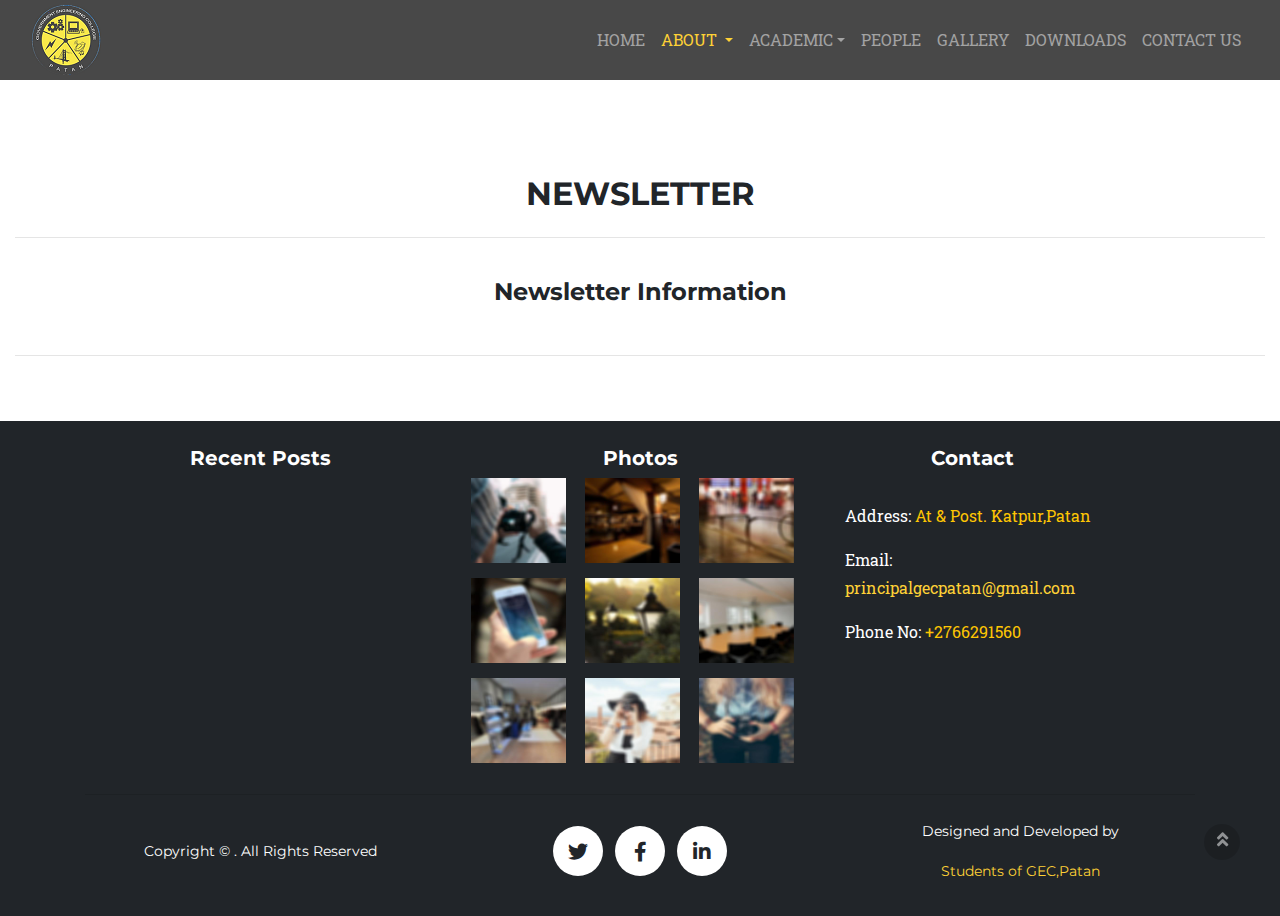
<file: newsletter.html>
<!DOCTYPE html>
<html lang="en">

<head>

  <meta charset="utf-8">
  <meta name="viewport" content="width=device-width, initial-scale=1, shrink-to-fit=no">
  <meta name="description" content="">
  <meta name="author" content="">

  <title>Newsletter :: Government Engineering College, Patan</title>

  <!-- Bootstrap core CSS -->
  <link href="vendor/bootstrap/css/bootstrap.min.css" rel="stylesheet">	

  <!-- Custom fonts for this template -->
  <link href="vendor/fontawesome-free/css/all.min.css" rel="stylesheet" type="text/css">
  <link href="https://fonts.googleapis.com/css?family=Montserrat:400,700" rel="stylesheet" type="text/css">
  <link href='https://fonts.googleapis.com/css?family=Kaushan+Script' rel='stylesheet' type='text/css'>
  <link href='https://fonts.googleapis.com/css?family=Droid+Serif:400,700,400italic,700italic' rel='stylesheet' type='text/css'>
  <link href='https://fonts.googleapis.com/css?family=Roboto+Slab:400,100,300,700' rel='stylesheet' type='text/css'>
  <!-- Custom styles for this template -->
  <link href="css/globalStyle.css" rel="stylesheet">
  <style type="text/css">
  	#mainNav{
    padding-top: 0;
    padding-bottom: 0;
    background-color: #484848;
  }
  </style>

</head>
<body id="page-top">

  
  <!-- Navigation -->
  <nav class="navbar navbar-expand-lg navbar-dark fixed-top" id="mainNav">
    <div class="container-fluid">
      <a class="navbar-brand js-scroll-trigger" href="#page-top"><img class="img-fluid float-left" src="img/logos/gec.png" alt="logo"></a>
      <button class="navbar-toggler navbar-toggler-right" type="button" data-toggle="collapse" data-target="#navbarResponsive" aria-controls="navbarResponsive" aria-expanded="false" aria-label="Toggle navigation">
        Menu
        <i class="fas fa-bars"></i>
      </button>
      <div class="collapse navbar-collapse" id="navbarResponsive">
        <ul class="navbar-nav text-uppercase ml-auto">
        <li><a class="nav-link js-scroll-trigger" href="index.html">Home</a></li>
        <li class="dropdown">
          <a class="dropdown-toggle nav-link js-scroll-trigger" data-toggle="dropdown" href="#" style="color:#fed136">About
          <span class="caret"></span></a>
          <ul class="dropdown-menu">
            <li class="dropdown-item"><a href="about.html">About College</a></li> <li class="divider"></li> 
            <li class="dropdown-item"><a href="#">College Campus</a></li> <li class="divider"></li> 
            <li class="dropdown-item"><a href="tpo.html">Placement Cell</a></li> <li class="divider"></li> 
            <li class="dropdown-item"><a href="womenCell.html">Women Cell</a></li> <li class="divider"></li> 
            <li class="dropdown-item"><a href="#">Grievance Cell</a></li> <li class="divider"></li> 
            <li class="dropdown-item"><a href="ARagging.html">Anti Ragging</a></li> <li class="divider"></li> 
            <li class="dropdown-item"><a href="ssip.html">Student Startup & Innovation</a></li> <li class="divider"></li> 
            <li class="dropdown-item"><a href="rti.html">RTI</a></li> <li class="divider"></li> 
            <li class="dropdown-item"><a href="newsletter.html">Newsletter</a></li>
          </ul>
        </li>

        <li class="dropdown">
          <a class="dropdown-toggle nav-link js-scroll-trigger" data-toggle="dropdown" href="#">Academic<span class="caret"></span></a>
          <ul class="dropdown-menu">
            <li class="dropdown-item"><a href="#">Acadmemic Calendar</a></li> <li class="divider"></li> 
            <li class="dropdown-item"><a href="#">Programs</a></li> <li class="divider"></li> 
            <li class="dropdown-item"><a href="#">Labs</a></li> <li class="divider"></li> 
            <li class="dropdown-item"><a href="#">Workshop</a> <li class="divider"></li> 
          </ul>
        </li>
        <li><a class="nav-link js-scroll-trigger" href="faculty.html" >People</a></li>
        <li>
          <a class="nav-link js-scroll-trigger" href="#footer">Gallery</a></li>
        <li><a class="nav-link js-scroll-trigger" href="downloads.html">Downloads</a></li>
        <li><a class="nav-link js-scroll-trigger" href="#footer">Contact Us</a></li>
        </ul>

      </div>
      <!--/.nav-collapse -->
    </div>
    <!--/.container-fluid -->
  </nav>

  <section class="page-section text-center" style="margin-top:150px;">

    <div class="container-fluid">
      <div class="row">
        <div class="col-lg-12 text-center">
          <h2 class="section-heading text-uppercase">Newsletter</h2>
        </div>
      </div>
      <div class="ssip-info text-left">
        <hr><br>
        <h4 class="text-center">Newsletter Information</h4><br>
        <hr><br>
      </div>
    </div>
  </section>

  <!-- Footer -->
  <footer class="footer" id="footer">
    <div class="container">
      <div class="row">
        
        <div class="col-md-4 col-sm-12 footer-widget">
          <h5 class="widget-title">Recent Posts</h5>
          
        </div>
        <!--/ End Recent Posts-->


        <div class="col-md-4 col-sm-12 footer-widget">
          <h5 class="widget-title"> Photos</h5>

          <div class="img-gallery">
            <div class="img-container">
              <a class="thumb-holder" data-rel="prettyPhoto" href="img/gallery/1.jpg">
                <img src="img/gallery/1.jpg" alt="IMG">
              </a>
              <a class="thumb-holder" data-rel="prettyPhoto" href="img/gallery/2.jpg">
                <img src="img/gallery/2.jpg" alt="IMG">
              </a>
              <a class="thumb-holder" data-rel="prettyPhoto" href="img/gallery/3.jpg">
                <img src="img/gallery/3.jpg" alt="IMG">
              </a>
              <a class="thumb-holder" data-rel="prettyPhoto" href="img/gallery/4.jpg">
                <img src="img/gallery/4.jpg" alt="IMG">
              </a>
              <a class="thumb-holder" data-rel="prettyPhoto" href="img/gallery/5.jpg">
                <img src="img/gallery/5.jpg" alt="IMG">
              </a>
              <a class="thumb-holder" data-rel="prettyPhoto" href="img/gallery/6.jpg">
                <img src="img/gallery/6.jpg" alt="IMG">
              </a>
              <a class="thumb-holder" data-rel="prettyPhoto" href="img/gallery/6.jpg">
                <img src="img/gallery/7.jpg" alt="IMG">
              </a>
              <a class="thumb-holder" data-rel="prettyPhoto" href="img/gallery/6.jpg">
                <img src="img/gallery/8.jpg" alt="IMG">
              </a>
              <a class="thumb-holder" data-rel="prettyPhoto" href="img/gallery/6.jpg">
                <img src="img/gallery/9.jpg" alt="IMG">
              </a>
            </div>
          </div>
        </div>
        <!--/ end flickr -->

        <div class="col-md-3 col-sm-12 footer-widget footer-about-us">
          <h5 class="widget-title"> Contact</h5><br>
          <div class="row widget-title">
             <div class="col-md-12" style="text-align: left;">
              <p >Address: <span style="color: #fec503;">At & Post. Katpur,Patan</span></p>   
            </div>
            <div class="col-md-12" style="text-align: left;">
              <p >Email: <a href="mailto:principalgecpatan@gmail.com">principalgecpatan@gmail.com</a></p>   
            </div>
            <div class="col-md-12" style="text-align: left;">
              <p>Phone No: <span style="color: #fec503;">+2766291560</span></p>
              
            </div>
          </div>
        </div>
        <!--/ end about us -->

      </div><!-- Row end -->
      <hr>
      <div class="row align-items-center">
        <div class="col-md-4">
          <span class="copyright">Copyright  &copy; . All Rights Reserved</span>
        </div>
        <div class="col-md-4">
          <ul class="list-inline social-buttons">
            <li class="list-inline-item">
              <a href="#">
                <i class="fab fa-twitter"></i>
              </a>
            </li>
            <li class="list-inline-item">
              <a href="#">
                <i class="fab fa-facebook-f"></i>
              </a>
            </li>
            <li class="list-inline-item">
              <a href="#">
                <i class="fab fa-linkedin-in"></i>
              </a>
            </li>
          </ul>
        </div>
        <div class="col-md-4">
       <span class="copyright">Designed and Developed by<br>
        <a href="#">Students of GEC,Patan</a></span>
        </div>
      </div>
      <div id="back-to-top" data-spy="affix" data-offset-top="10" class="back-to-top affix position-fixed">
        <a class="btn btn-primary" href="#page-top"><i class="fa fa-angle-double-up"></i></a>
      </div>
    </div>
    </div>
  </footer>
  
  <!-- Bootstrap core JavaScript -->
  <script src="vendor/jquery/jquery.min.js"></script>
  <script src="vendor/bootstrap/js/bootstrap.bundle.min.js"></script>
</body>
</html>
</file>
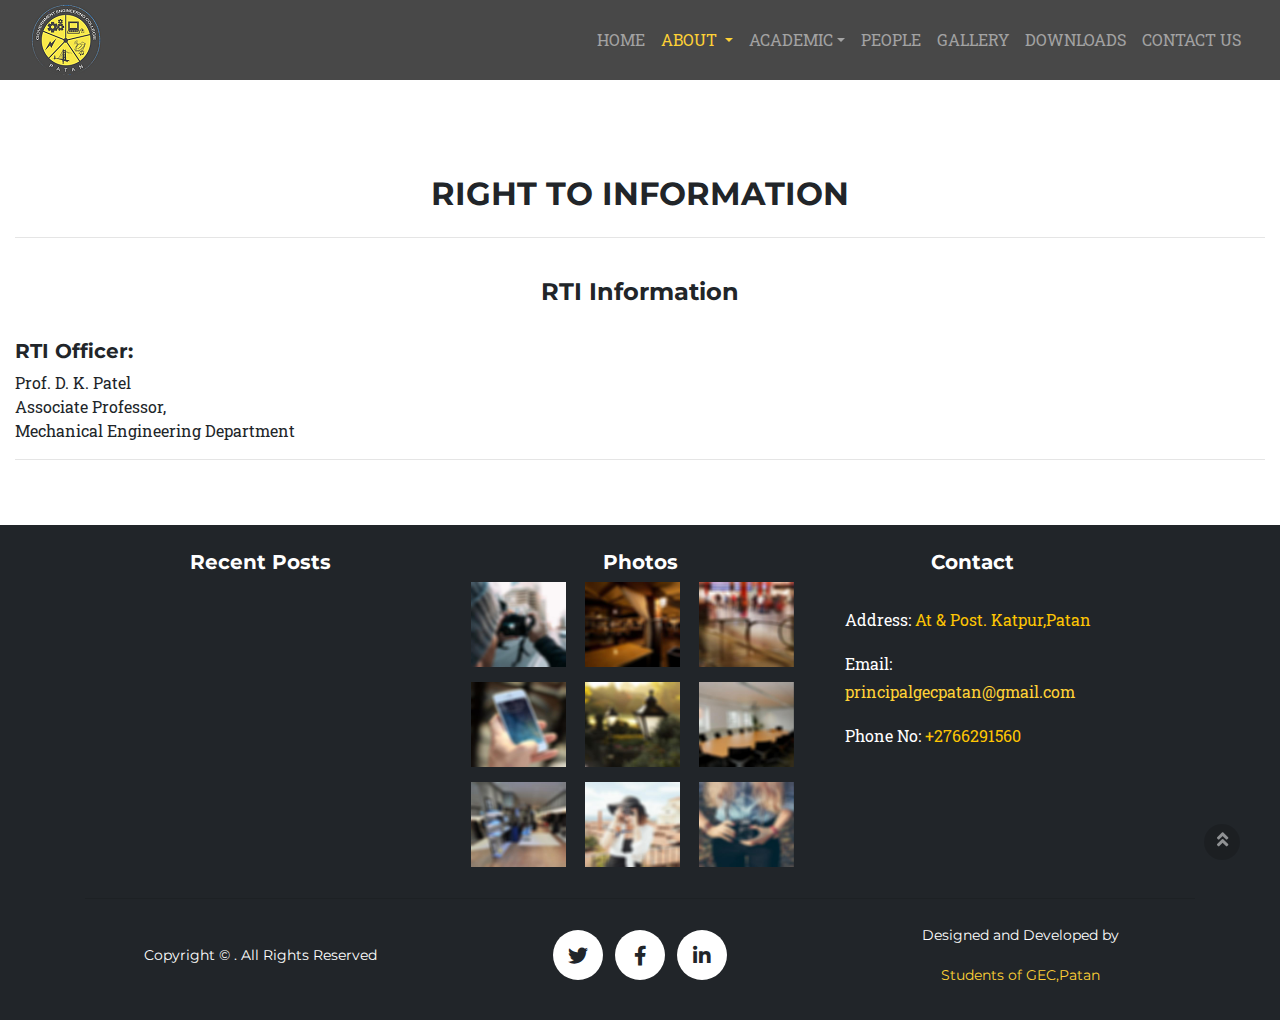
<file: rti.html>
<!DOCTYPE html>
<html lang="en">

<head>

  <meta charset="utf-8">
  <meta name="viewport" content="width=device-width, initial-scale=1, shrink-to-fit=no">
  <meta name="description" content="">
  <meta name="author" content="">

  <title>RTI :: Government Engineering College, Patan</title>

  <!-- Bootstrap core CSS -->
  <link href="vendor/bootstrap/css/bootstrap.min.css" rel="stylesheet">	

  <!-- Custom fonts for this template -->
  <link href="vendor/fontawesome-free/css/all.min.css" rel="stylesheet" type="text/css">
  <link href="https://fonts.googleapis.com/css?family=Montserrat:400,700" rel="stylesheet" type="text/css">
  <link href='https://fonts.googleapis.com/css?family=Kaushan+Script' rel='stylesheet' type='text/css'>
  <link href='https://fonts.googleapis.com/css?family=Droid+Serif:400,700,400italic,700italic' rel='stylesheet' type='text/css'>
  <link href='https://fonts.googleapis.com/css?family=Roboto+Slab:400,100,300,700' rel='stylesheet' type='text/css'>
  <!-- Custom styles for this template -->
  <link href="css/globalStyle.css" rel="stylesheet">
  <style type="text/css">
  	#mainNav{
    padding-top: 0;
    padding-bottom: 0;
    background-color: #484848;
  }
  </style>

</head>
<body id="page-top">

  
  <!-- Navigation -->
  <nav class="navbar navbar-expand-lg navbar-dark fixed-top" id="mainNav">
    <div class="container-fluid">
      <a class="navbar-brand js-scroll-trigger" href="#page-top"><img class="img-fluid float-left" src="img/logos/gec.png" alt="logo"></a>
      <button class="navbar-toggler navbar-toggler-right" type="button" data-toggle="collapse" data-target="#navbarResponsive" aria-controls="navbarResponsive" aria-expanded="false" aria-label="Toggle navigation">
        Menu
        <i class="fas fa-bars"></i>
      </button>
      <div class="collapse navbar-collapse" id="navbarResponsive">
        <ul class="navbar-nav text-uppercase ml-auto">
        <li><a class="nav-link js-scroll-trigger" href="index.html">Home</a></li>
        <li class="dropdown">
          <a class="dropdown-toggle nav-link js-scroll-trigger" data-toggle="dropdown" href="#" style="color:#fed136">About
          <span class="caret"></span></a>
          <ul class="dropdown-menu">
            <li class="dropdown-item"><a href="about.html">About College</a></li> <li class="divider"></li> 
            <li class="dropdown-item"><a href="#">College Campus</a></li> <li class="divider"></li> 
            <li class="dropdown-item"><a href="tpo.html">Placement Cell</a></li> <li class="divider"></li> 
            <li class="dropdown-item"><a href="womenCell.html">Women Cell</a></li> <li class="divider"></li> 
            <li class="dropdown-item"><a href="#">Grievance Cell</a></li> <li class="divider"></li> 
            <li class="dropdown-item"><a href="ARagging.html">Anti Ragging</a></li> <li class="divider"></li> 
            <li class="dropdown-item"><a href="ssip.html">Student Startup & Innovation</a></li> <li class="divider"></li> 
            <li class="dropdown-item"><a href="rti.html">RTI</a></li> <li class="divider"></li> 
            <li class="dropdown-item"><a href="newsletter.html">Newsletter</a></li>
          </ul>
        </li>

        <li class="dropdown">
          <a class="dropdown-toggle nav-link js-scroll-trigger" data-toggle="dropdown" href="#">Academic<span class="caret"></span></a>
          <ul class="dropdown-menu">
            <li class="dropdown-item"><a href="#">Acadmemic Calendar</a></li> <li class="divider"></li> 
            <li class="dropdown-item"><a href="#">Programs</a></li> <li class="divider"></li> 
            <li class="dropdown-item"><a href="#">Labs</a></li> <li class="divider"></li> 
            <li class="dropdown-item"><a href="#">Workshop</a> <li class="divider"></li> 
          </ul>
        </li>
        <li><a class="nav-link js-scroll-trigger" href="faculty.html" >People</a></li>
        <li>
          <a class="nav-link js-scroll-trigger" href="#footer">Gallery</a></li>
        <li><a class="nav-link js-scroll-trigger" href="downloads.html">Downloads</a></li>
        <li><a class="nav-link js-scroll-trigger" href="#footer">Contact Us</a></li>
        </ul>

      </div>
      <!--/.nav-collapse -->
    </div>
    <!--/.container-fluid -->
  </nav>

  <section class="page-section text-center" style="margin-top:150px;">

    <div class="container-fluid">
      <div class="row">
        <div class="col-lg-12 text-center">
          <h2 class="section-heading text-uppercase">Right To Information</h2>
        </div>
      </div>
      <div class="ssip-info text-left">
        <hr><br>
        <h4 class="text-center">RTI Information</h4><br>
        <h5>RTI Officer: </h5>
        <span>
          Prof. D. K. Patel </br>
          Associate Professor,</br>
          Mechanical Engineering Department</br>
        </span>
        <hr><br>
      </div>
    </div>
  </section>

  <!-- Footer -->
  <footer class="footer" id="footer">
    <div class="container">
      <div class="row">
        
        <div class="col-md-4 col-sm-12 footer-widget">
          <h5 class="widget-title">Recent Posts</h5>
          
        </div>
        <!--/ End Recent Posts-->


        <div class="col-md-4 col-sm-12 footer-widget">
          <h5 class="widget-title"> Photos</h5>

          <div class="img-gallery">
            <div class="img-container">
              <a class="thumb-holder" data-rel="prettyPhoto" href="img/gallery/1.jpg">
                <img src="img/gallery/1.jpg" alt="IMG">
              </a>
              <a class="thumb-holder" data-rel="prettyPhoto" href="img/gallery/2.jpg">
                <img src="img/gallery/2.jpg" alt="IMG">
              </a>
              <a class="thumb-holder" data-rel="prettyPhoto" href="img/gallery/3.jpg">
                <img src="img/gallery/3.jpg" alt="IMG">
              </a>
              <a class="thumb-holder" data-rel="prettyPhoto" href="img/gallery/4.jpg">
                <img src="img/gallery/4.jpg" alt="IMG">
              </a>
              <a class="thumb-holder" data-rel="prettyPhoto" href="img/gallery/5.jpg">
                <img src="img/gallery/5.jpg" alt="IMG">
              </a>
              <a class="thumb-holder" data-rel="prettyPhoto" href="img/gallery/6.jpg">
                <img src="img/gallery/6.jpg" alt="IMG">
              </a>
              <a class="thumb-holder" data-rel="prettyPhoto" href="img/gallery/6.jpg">
                <img src="img/gallery/7.jpg" alt="IMG">
              </a>
              <a class="thumb-holder" data-rel="prettyPhoto" href="img/gallery/6.jpg">
                <img src="img/gallery/8.jpg" alt="IMG">
              </a>
              <a class="thumb-holder" data-rel="prettyPhoto" href="img/gallery/6.jpg">
                <img src="img/gallery/9.jpg" alt="IMG">
              </a>
            </div>
          </div>
        </div>
        <!--/ end flickr -->

        <div class="col-md-3 col-sm-12 footer-widget footer-about-us">
          <h5 class="widget-title"> Contact</h5><br>
          <div class="row widget-title">
             <div class="col-md-12" style="text-align: left;">
              <p >Address: <span style="color: #fec503;">At & Post. Katpur,Patan</span></p>   
            </div>
            <div class="col-md-12" style="text-align: left;">
              <p >Email: <a href="mailto:principalgecpatan@gmail.com">principalgecpatan@gmail.com</a></p>   
            </div>
            <div class="col-md-12" style="text-align: left;">
              <p>Phone No: <span style="color: #fec503;">+2766291560</span></p>
              
            </div>
          </div>
        </div>
        <!--/ end about us -->

      </div><!-- Row end -->
      <hr>
      <div class="row align-items-center">
        <div class="col-md-4">
          <span class="copyright">Copyright  &copy; . All Rights Reserved</span>
        </div>
        <div class="col-md-4">
          <ul class="list-inline social-buttons">
            <li class="list-inline-item">
              <a href="#">
                <i class="fab fa-twitter"></i>
              </a>
            </li>
            <li class="list-inline-item">
              <a href="#">
                <i class="fab fa-facebook-f"></i>
              </a>
            </li>
            <li class="list-inline-item">
              <a href="#">
                <i class="fab fa-linkedin-in"></i>
              </a>
            </li>
          </ul>
        </div>
        <div class="col-md-4">
       <span class="copyright">Designed and Developed by<br>
        <a href="#">Students of GEC,Patan</a></span>
        </div>
      </div>
      <div id="back-to-top" data-spy="affix" data-offset-top="10" class="back-to-top affix position-fixed">
        <a class="btn btn-primary" href="#page-top"><i class="fa fa-angle-double-up"></i></a>
      </div>
    </div>
    </div>
  </footer>
  
  <!-- Bootstrap core JavaScript -->
  <script src="vendor/jquery/jquery.min.js"></script>
  <script src="vendor/bootstrap/js/bootstrap.bundle.min.js"></script>
</body>
</html>
</file>
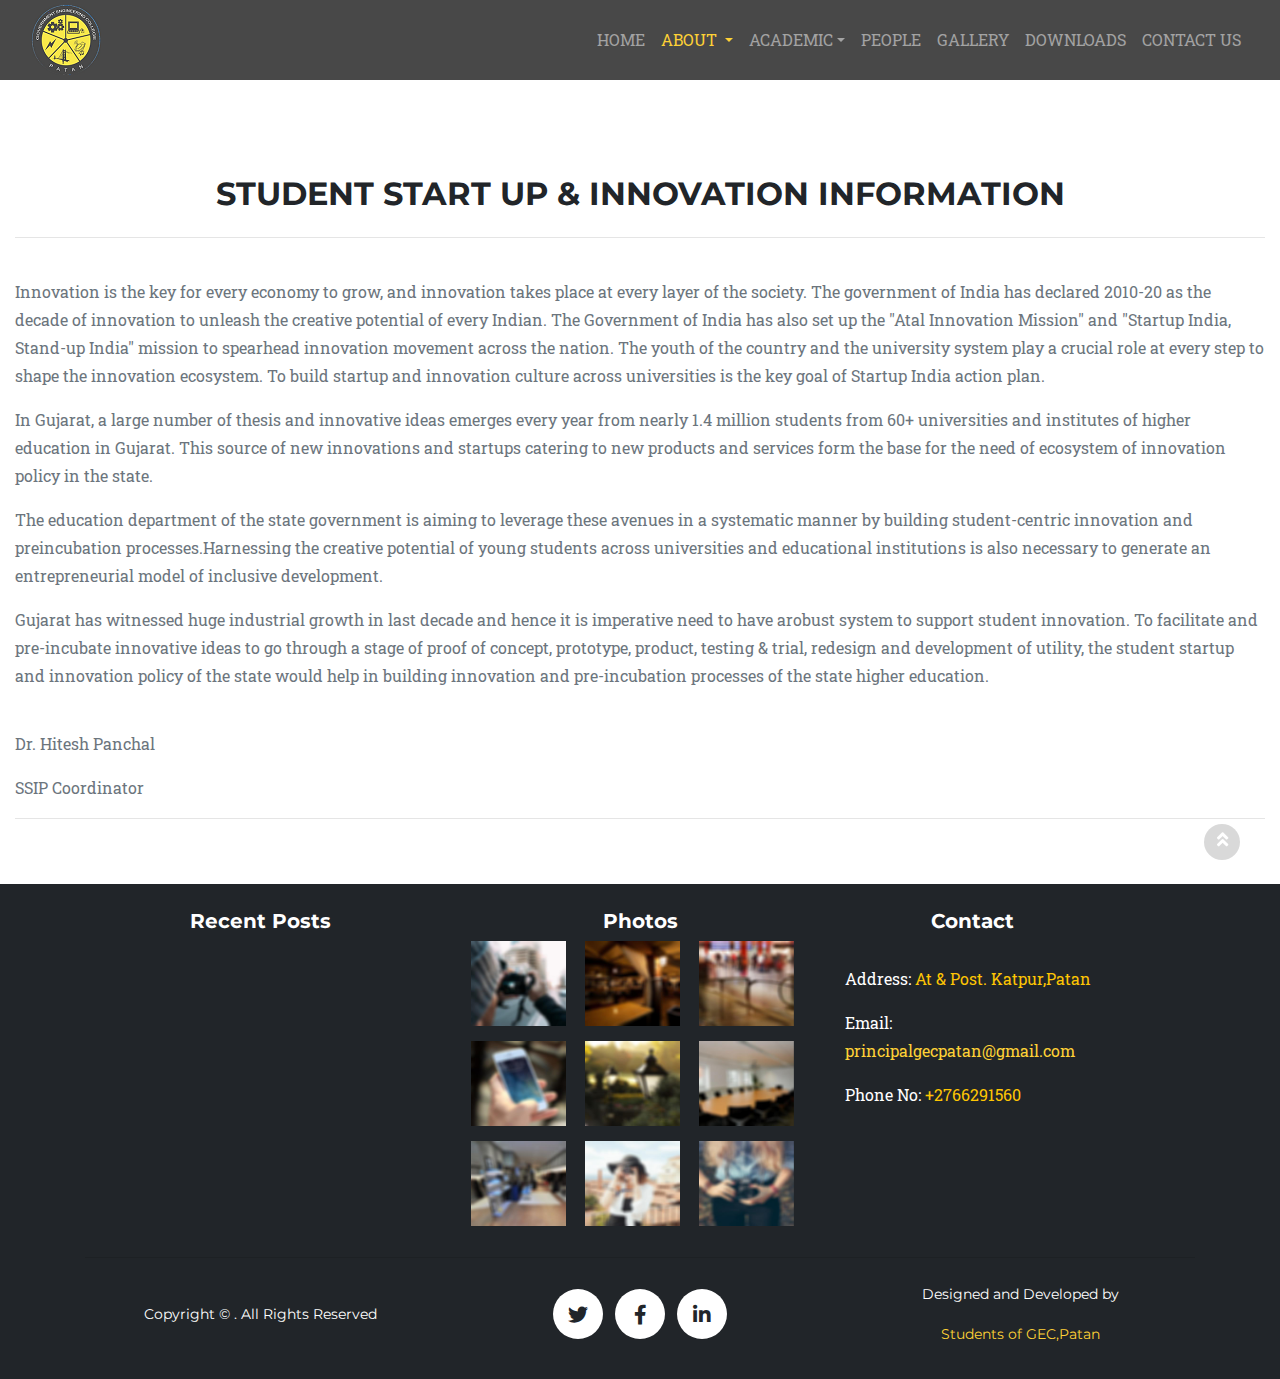
<file: ssip.html>
<!DOCTYPE html>
<html lang="en">

<head>

  <meta charset="utf-8">
  <meta name="viewport" content="width=device-width, initial-scale=1, shrink-to-fit=no">
  <meta name="description" content="">
  <meta name="author" content="">

  <title>SSIP :: Government Engineering College, Patan</title>

  <!-- Bootstrap core CSS -->
  <link href="vendor/bootstrap/css/bootstrap.min.css" rel="stylesheet">	

  <!-- Custom fonts for this template -->
  <link href="vendor/fontawesome-free/css/all.min.css" rel="stylesheet" type="text/css">
  <link href="https://fonts.googleapis.com/css?family=Montserrat:400,700" rel="stylesheet" type="text/css">
  <link href='https://fonts.googleapis.com/css?family=Kaushan+Script' rel='stylesheet' type='text/css'>
  <link href='https://fonts.googleapis.com/css?family=Droid+Serif:400,700,400italic,700italic' rel='stylesheet' type='text/css'>
  <link href='https://fonts.googleapis.com/css?family=Roboto+Slab:400,100,300,700' rel='stylesheet' type='text/css'>
  <!-- Custom styles for this template -->
  <link href="css/globalStyle.css" rel="stylesheet">
  <style type="text/css">
  	#mainNav{
    padding-top: 0;
    padding-bottom: 0;
    background-color: #484848;
  }
  </style>

</head>
<body id="page-top">

  
  <!-- Navigation -->
  <nav class="navbar navbar-expand-lg navbar-dark fixed-top" id="mainNav">
    <div class="container-fluid">
      <a class="navbar-brand js-scroll-trigger" href="#page-top"><img class="img-fluid float-left" src="img/logos/gec.png" alt="logo"></a>
      <button class="navbar-toggler navbar-toggler-right" type="button" data-toggle="collapse" data-target="#navbarResponsive" aria-controls="navbarResponsive" aria-expanded="false" aria-label="Toggle navigation">
        Menu
        <i class="fas fa-bars"></i>
      </button>
      <div class="collapse navbar-collapse" id="navbarResponsive">
        <ul class="navbar-nav text-uppercase ml-auto">
        <li><a class="nav-link js-scroll-trigger" href="index.html">Home</a></li>
        <li class="dropdown">
          <a class="dropdown-toggle nav-link js-scroll-trigger" data-toggle="dropdown" href="#" style="color:#fed136">About
          <span class="caret"></span></a>
          <ul class="dropdown-menu">
            <li class="dropdown-item"><a href="about.html">About College</a></li> <li class="divider"></li> 
            <li class="dropdown-item"><a href="#">College Campus</a></li> <li class="divider"></li> 
            <li class="dropdown-item"><a href="tpo.html">Placement Cell</a></li> <li class="divider"></li> 
            <li class="dropdown-item"><a href="womenCell.html">Women Cell</a></li> <li class="divider"></li> 
            <li class="dropdown-item"><a href="#">Grievance Cell</a></li> <li class="divider"></li> 
            <li class="dropdown-item"><a href="ARagging.html">Anti Ragging</a></li> <li class="divider"></li> 
            <li class="dropdown-item"><a href="ssip.html">Student Startup & Innovation</a></li> <li class="divider"></li> 
            <li class="dropdown-item"><a href="rti.html">RTI</a></li> <li class="divider"></li> 
            <li class="dropdown-item"><a href="newsletter.html">Newsletter</a></li>
          </ul>
        </li>

        <li class="dropdown">
          <a class="dropdown-toggle nav-link js-scroll-trigger" data-toggle="dropdown" href="#">Academic<span class="caret"></span></a>
          <ul class="dropdown-menu">
            <li class="dropdown-item"><a href="#">Acadmemic Calendar</a></li> <li class="divider"></li> 
            <li class="dropdown-item"><a href="#">Programs</a></li> <li class="divider"></li> 
            <li class="dropdown-item"><a href="#">Labs</a></li> <li class="divider"></li> 
            <li class="dropdown-item"><a href="#">Workshop</a> <li class="divider"></li> 
          </ul>
        </li>
        <li><a class="nav-link js-scroll-trigger" href="faculty.html" >People</a></li>
        <li>
          <a class="nav-link js-scroll-trigger" href="#footer">Gallery</a></li>
        <li><a class="nav-link js-scroll-trigger" href="downloads.html">Downloads</a></li>
        <li><a class="nav-link js-scroll-trigger" href="#footer">Contact Us</a></li>
        </ul>

      </div>
      <!--/.nav-collapse -->
    </div>
    <!--/.container-fluid -->
  </nav>

  <section class="page-section text-center" style="margin-top:150px;">

    <div class="container-fluid">
      <div class="row">
        <div class="col-lg-12 text-center">
          <h2 class="section-heading text-uppercase">Student Start up & Innovation Information</h2>
        </div>
      </div>
      <div class="ssip-info text-left">
        <hr><br>
        <p class="text-muted">Innovation is the key for every economy to grow, and innovation takes place at every layer of the society. The government of India has declared 2010-20 as the decade of innovation to unleash the creative potential of every Indian. The Government of India has also set up the "Atal Innovation Mission" and "Startup India, Stand-up India" mission to spearhead innovation movement across the nation. The youth of the country and the university system play a crucial role at every step to shape the innovation ecosystem. To build startup and innovation culture across universities is the key goal of Startup India action plan.
        </p>
        <p class="text-muted"> 
        In Gujarat, a large number of thesis and innovative ideas emerges every year from nearly 1.4 million students from 60+ universities and institutes of higher education in Gujarat. This source of new innovations and startups catering to new products and services form the base for the need of ecosystem of innovation policy in the state.
        </p>
        <p class="text-muted">
         The education department of the state government is aiming to leverage these avenues in a systematic manner by building student-centric innovation and preincubation processes.Harnessing the creative potential of young students across universities and educational institutions is also necessary to generate an entrepreneurial model of inclusive development.
        </p>
        <p class="text-muted">
         Gujarat has witnessed huge industrial growth in last decade and hence it is imperative need to have arobust system to support student innovation. To facilitate and pre-incubate innovative ideas to go through a stage of proof of concept, prototype, product, testing & trial, redesign and development of utility, the student startup and innovation policy of the state would help in building innovation and pre-incubation processes of the state higher education.
        </p>
        <br>
        <p class="text-muted">Dr. Hitesh Panchal</p>
        <p class="text-muted">SSIP Coordinator</p><hr><br>
      </div>
    </div>
  </section>

  <!-- Footer -->
  <footer class="footer" id="footer">
    <div class="container">
      <div class="row">
        
        <div class="col-md-4 col-sm-12 footer-widget">
          <h5 class="widget-title">Recent Posts</h5>
          
        </div>
        <!--/ End Recent Posts-->


        <div class="col-md-4 col-sm-12 footer-widget">
          <h5 class="widget-title"> Photos</h5>

          <div class="img-gallery">
            <div class="img-container">
              <a class="thumb-holder" data-rel="prettyPhoto" href="img/gallery/1.jpg">
                <img src="img/gallery/1.jpg" alt="IMG">
              </a>
              <a class="thumb-holder" data-rel="prettyPhoto" href="img/gallery/2.jpg">
                <img src="img/gallery/2.jpg" alt="IMG">
              </a>
              <a class="thumb-holder" data-rel="prettyPhoto" href="img/gallery/3.jpg">
                <img src="img/gallery/3.jpg" alt="IMG">
              </a>
              <a class="thumb-holder" data-rel="prettyPhoto" href="img/gallery/4.jpg">
                <img src="img/gallery/4.jpg" alt="IMG">
              </a>
              <a class="thumb-holder" data-rel="prettyPhoto" href="img/gallery/5.jpg">
                <img src="img/gallery/5.jpg" alt="IMG">
              </a>
              <a class="thumb-holder" data-rel="prettyPhoto" href="img/gallery/6.jpg">
                <img src="img/gallery/6.jpg" alt="IMG">
              </a>
              <a class="thumb-holder" data-rel="prettyPhoto" href="img/gallery/6.jpg">
                <img src="img/gallery/7.jpg" alt="IMG">
              </a>
              <a class="thumb-holder" data-rel="prettyPhoto" href="img/gallery/6.jpg">
                <img src="img/gallery/8.jpg" alt="IMG">
              </a>
              <a class="thumb-holder" data-rel="prettyPhoto" href="img/gallery/6.jpg">
                <img src="img/gallery/9.jpg" alt="IMG">
              </a>
            </div>
          </div>
        </div>
        <!--/ end flickr -->

        <div class="col-md-3 col-sm-12 footer-widget footer-about-us">
          <h5 class="widget-title"> Contact</h5><br>
          <div class="row widget-title">
             <div class="col-md-12" style="text-align: left;">
              <p >Address: <span style="color: #fec503;">At & Post. Katpur,Patan</span></p>   
            </div>
            <div class="col-md-12" style="text-align: left;">
              <p >Email: <a href="mailto:principalgecpatan@gmail.com">principalgecpatan@gmail.com</a></p>   
            </div>
            <div class="col-md-12" style="text-align: left;">
              <p>Phone No: <span style="color: #fec503;">+2766291560</span></p>
              
            </div>
          </div>
        </div>
        <!--/ end about us -->

      </div><!-- Row end -->
      <hr>
      <div class="row align-items-center">
        <div class="col-md-4">
          <span class="copyright">Copyright  &copy; . All Rights Reserved</span>
        </div>
        <div class="col-md-4">
          <ul class="list-inline social-buttons">
            <li class="list-inline-item">
              <a href="#">
                <i class="fab fa-twitter"></i>
              </a>
            </li>
            <li class="list-inline-item">
              <a href="#">
                <i class="fab fa-facebook-f"></i>
              </a>
            </li>
            <li class="list-inline-item">
              <a href="#">
                <i class="fab fa-linkedin-in"></i>
              </a>
            </li>
          </ul>
        </div>
        <div class="col-md-4">
       <span class="copyright">Designed and Developed by<br>
        <a href="#">Students of GEC,Patan</a></span>
        </div>
      </div>
      <div id="back-to-top" data-spy="affix" data-offset-top="10" class="back-to-top affix position-fixed">
        <a class="btn btn-primary" href="#page-top"><i class="fa fa-angle-double-up"></i></a>
      </div>
    </div>
    </div>
  </footer>
  
  <!-- Bootstrap core JavaScript -->
  <script src="vendor/jquery/jquery.min.js"></script>
  <script src="vendor/bootstrap/js/bootstrap.bundle.min.js"></script>
</body>
</html>
</file>
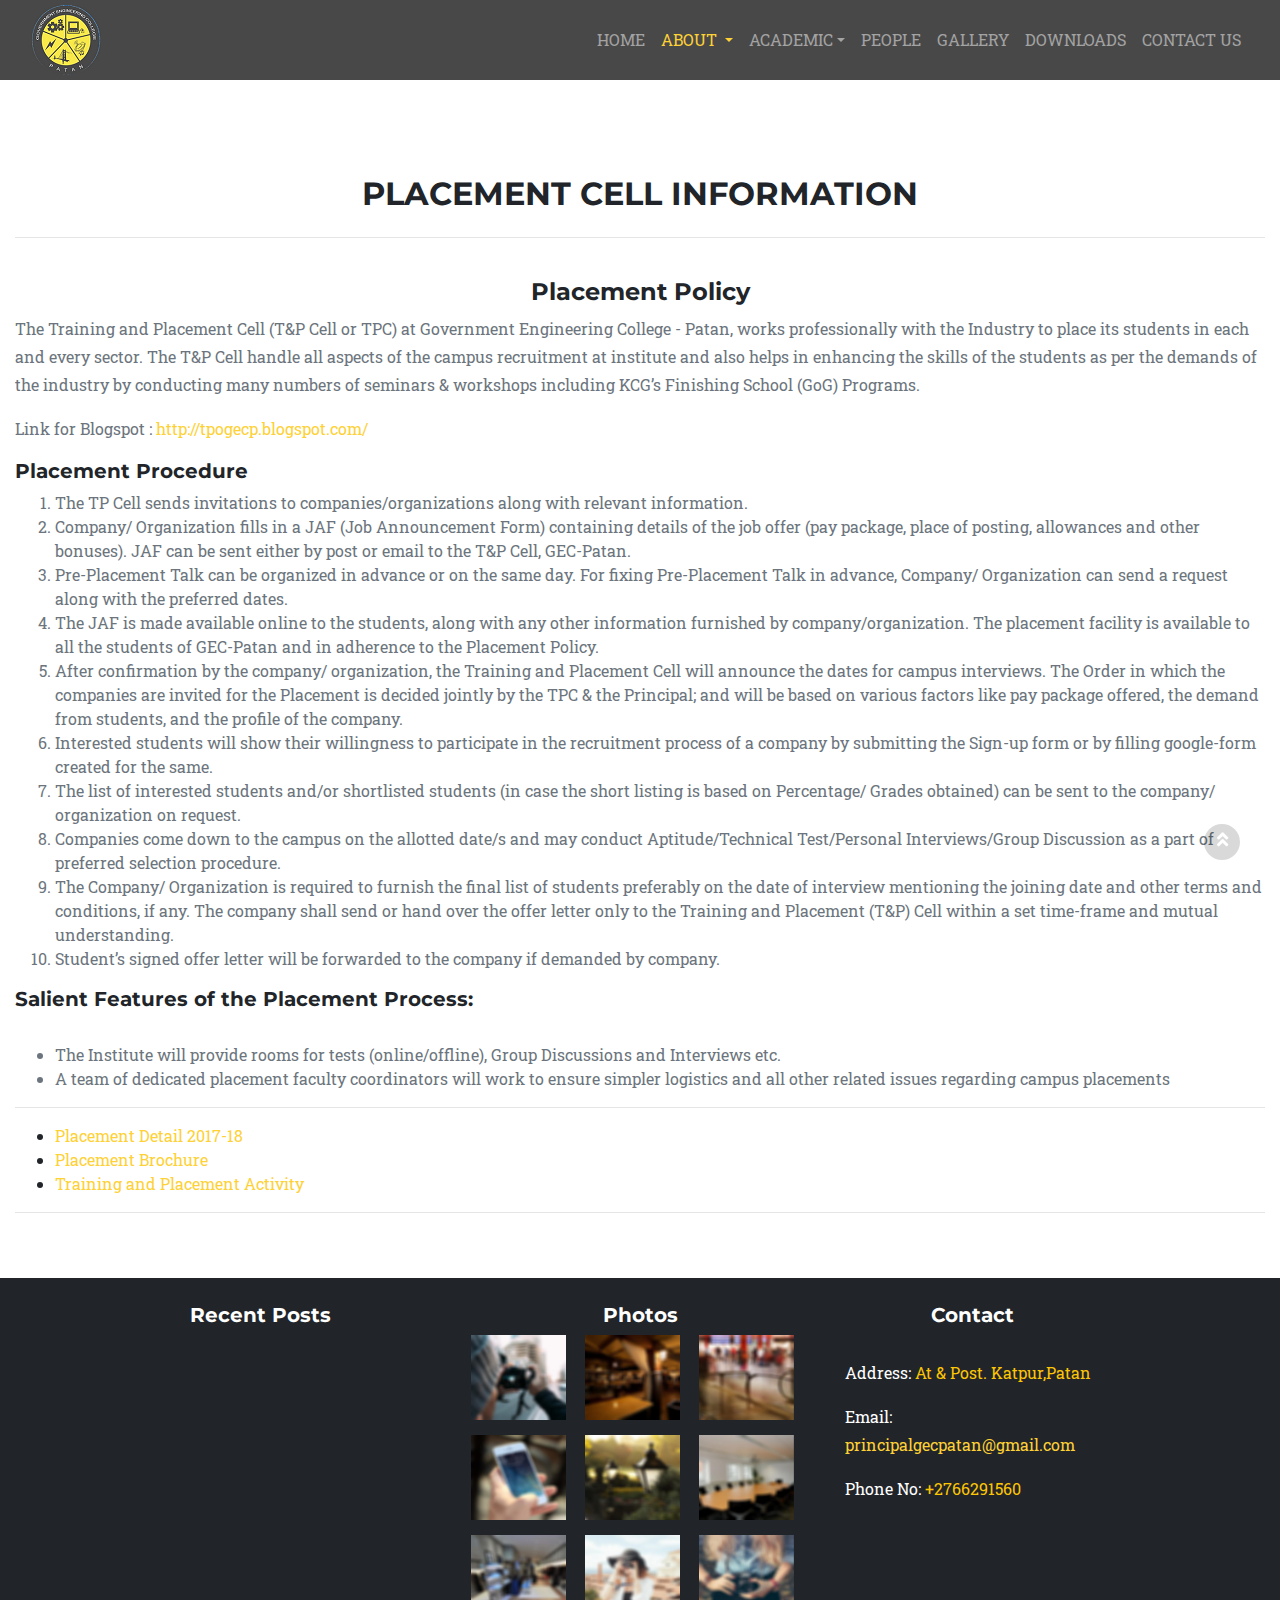
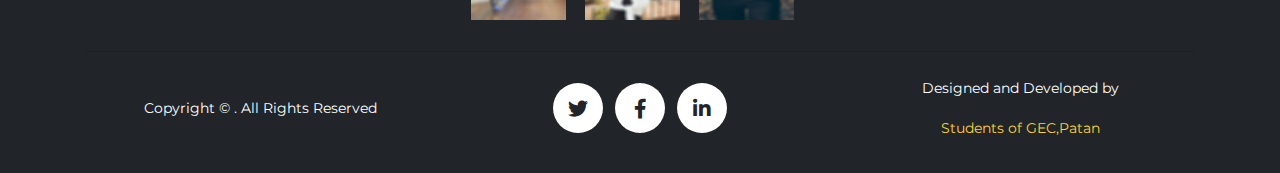
<file: tpo.html>
<!DOCTYPE html>
<html lang="en">

<head>

  <meta charset="utf-8">
  <meta name="viewport" content="width=device-width, initial-scale=1, shrink-to-fit=no">
  <meta name="description" content="">
  <meta name="author" content="">

  <title>TPO :: Government Engineering College, Patan</title>

  <!-- Bootstrap core CSS -->
  <link href="vendor/bootstrap/css/bootstrap.min.css" rel="stylesheet">	

  <!-- Custom fonts for this template -->
  <link href="vendor/fontawesome-free/css/all.min.css" rel="stylesheet" type="text/css">
  <link href="https://fonts.googleapis.com/css?family=Montserrat:400,700" rel="stylesheet" type="text/css">
  <link href='https://fonts.googleapis.com/css?family=Kaushan+Script' rel='stylesheet' type='text/css'>
  <link href='https://fonts.googleapis.com/css?family=Droid+Serif:400,700,400italic,700italic' rel='stylesheet' type='text/css'>
  <link href='https://fonts.googleapis.com/css?family=Roboto+Slab:400,100,300,700' rel='stylesheet' type='text/css'>
  <!-- Custom styles for this template -->
  <link href="css/globalStyle.css" rel="stylesheet">
  <style type="text/css">
  	#mainNav{
    padding-top: 0;
    padding-bottom: 0;
    background-color: #484848;
  }
  </style>

</head>
<body id="page-top">

  
  <!-- Navigation -->
  <nav class="navbar navbar-expand-lg navbar-dark fixed-top" id="mainNav">
    <div class="container-fluid">
      <a class="navbar-brand js-scroll-trigger" href="#page-top"><img class="img-fluid float-left" src="img/logos/gec.png" alt="logo"></a>
      <button class="navbar-toggler navbar-toggler-right" type="button" data-toggle="collapse" data-target="#navbarResponsive" aria-controls="navbarResponsive" aria-expanded="false" aria-label="Toggle navigation">
        Menu
        <i class="fas fa-bars"></i>
      </button>
      <div class="collapse navbar-collapse" id="navbarResponsive">
        <ul class="navbar-nav text-uppercase ml-auto">
        <li><a class="nav-link js-scroll-trigger" href="index.html">Home</a></li>
        <li class="dropdown">
          <a class="dropdown-toggle nav-link js-scroll-trigger" data-toggle="dropdown" href="#" style="color:#fed136">About
          <span class="caret"></span></a>
          <ul class="dropdown-menu">
            <li class="dropdown-item"><a href="about.html">About College</a></li> <li class="divider"></li> 
            <li class="dropdown-item"><a href="#">College Campus</a></li> <li class="divider"></li> 
            <li class="dropdown-item"><a href="tpo.html">Placement Cell</a></li> <li class="divider"></li> 
            <li class="dropdown-item"><a href="womenCell.html">Women Cell</a></li> <li class="divider"></li> 
            <li class="dropdown-item"><a href="#">Grievance Cell</a></li> <li class="divider"></li> 
            <li class="dropdown-item"><a href="ARagging.html">Anti Ragging</a></li> <li class="divider"></li> 
            <li class="dropdown-item"><a href="ssip.html">Student Startup & Innovation</a></li> <li class="divider"></li> 
            <li class="dropdown-item"><a href="rti.html">RTI</a></li> <li class="divider"></li> 
            <li class="dropdown-item"><a href="newsletter.html">Newsletter</a></li>
          </ul>
        </li>

        <li class="dropdown">
          <a class="dropdown-toggle nav-link js-scroll-trigger" data-toggle="dropdown" href="#">Academic<span class="caret"></span></a>
          <ul class="dropdown-menu">
            <li class="dropdown-item"><a href="#">Acadmemic Calendar</a></li> <li class="divider"></li> 
            <li class="dropdown-item"><a href="#">Programs</a></li> <li class="divider"></li> 
            <li class="dropdown-item"><a href="#">Labs</a></li> <li class="divider"></li> 
            <li class="dropdown-item"><a href="#">Workshop</a> <li class="divider"></li> 
          </ul>
        </li>
        <li><a class="nav-link js-scroll-trigger" href="faculty.html" >People</a></li>
        <li>
          <a class="nav-link js-scroll-trigger" href="#footer">Gallery</a></li>
        <li><a class="nav-link js-scroll-trigger" href="downloads.html">Downloads</a></li>
        <li><a class="nav-link js-scroll-trigger" href="#footer">Contact Us</a></li>
        </ul>

      </div>
      <!--/.nav-collapse -->
    </div>
    <!--/.container-fluid -->
  </nav>

  <section class="page-section text-center" style="margin-top:150px;">

    <div class="container-fluid">
      <div class="row">
        <div class="col-lg-12 text-center">
          <h2 class="section-heading text-uppercase">Placement Cell Information</h2>
        </div>
      </div>
      <div class="ssip-info text-left">
        <hr><br>
        <h4 class="text-center">Placement Policy</h4>
        <p class="text-muted">The Training and Placement Cell (T&P Cell or TPC) at Government Engineering College - Patan, works professionally with the Industry to place its students in each and every sector. The T&P Cell handle all aspects of the campus recruitment at institute and also helps in enhancing the skills of the students as per the demands of the industry by conducting many numbers of seminars & workshops including KCG’s Finishing School (GoG) Programs. 
        </p>
        <p class="text-muted"> Link for Blogspot : <a href="http://tpogecp.blogspot.com/"> http://tpogecp.blogspot.com/</a></p>
        <h5>Placement Procedure </h5>
        <ol class="text-muted">
          <li>The TP Cell sends invitations to companies/organizations along with relevant information.</li>
          <li> Company/ Organization fills in a JAF (Job Announcement Form) containing details of the job offer (pay package, place of posting, allowances and other bonuses). JAF can be sent either by post or email to the T&P Cell, GEC-Patan.
          </li>
          <li>Pre-Placement Talk can be organized in advance or on the same day. For fixing Pre-Placement Talk in advance, Company/ Organization can send a request along with the preferred dates. </li>
          <li>The JAF is made available online to the students, along with any other information furnished by company/organization. The placement facility is available to all the students of GEC-Patan and in adherence to the Placement Policy.</li>
          <li>After confirmation by the company/ organization, the Training and Placement Cell will announce the dates for campus interviews. The Order in which the companies are invited for the Placement is decided jointly by the TPC & the Principal; and will be based on various factors like pay package offered, the demand from students, and the profile of the company.</li>
          <li> Interested students will show their willingness to participate in the recruitment process of a company by submitting the Sign-up form or by filling google-form created for the same.</li>
          <li>The list of interested students and/or shortlisted students (in case the short listing is based on Percentage/ Grades obtained) can be sent to the company/ organization on request.</li>
          <li>Companies come down to the campus on the allotted date/s and may conduct Aptitude/Technical Test/Personal Interviews/Group Discussion as a part of preferred selection procedure.</li>
          <li>The Company/ Organization is required to furnish the final list of students preferably on the date of interview mentioning the joining date and other terms and conditions, if any. The company shall send or hand over the offer letter only to the Training and Placement (T&P) Cell within a set time-frame and mutual understanding.</li>
          <li> Student’s signed offer letter will be forwarded to the company if demanded by company. </li>
        </ol>
        <h5>Salient Features of the Placement Process:</h5><br>
        <ul>
          <li class="text-muted">The Institute will provide rooms for tests (online/offline), Group Discussions and Interviews etc.</li>
          <li class="text-muted">A team of dedicated placement faculty coordinators will work to ensure simpler logistics and all other related issues regarding campus placements</li>
        </ul>
        <hr>
        <ul>
          <li><a href="#">Placement Detail 2017-18</a> </li>
          <li><a href="#">Placement Brochure</a></li>
          <li><a href="#">Training and Placement Activity</a></li>
        </ul><hr><br>
      </div>
    </div>
  </section>

  <!-- Footer -->
  <footer class="footer" id="footer">
    <div class="container">
      <div class="row">
        
        <div class="col-md-4 col-sm-12 footer-widget">
          <h5 class="widget-title">Recent Posts</h5>
          
        </div>
        <!--/ End Recent Posts-->


        <div class="col-md-4 col-sm-12 footer-widget">
          <h5 class="widget-title"> Photos</h5>

          <div class="img-gallery">
            <div class="img-container">
              <a class="thumb-holder" data-rel="prettyPhoto" href="img/gallery/1.jpg">
                <img src="img/gallery/1.jpg" alt="IMG">
              </a>
              <a class="thumb-holder" data-rel="prettyPhoto" href="img/gallery/2.jpg">
                <img src="img/gallery/2.jpg" alt="IMG">
              </a>
              <a class="thumb-holder" data-rel="prettyPhoto" href="img/gallery/3.jpg">
                <img src="img/gallery/3.jpg" alt="IMG">
              </a>
              <a class="thumb-holder" data-rel="prettyPhoto" href="img/gallery/4.jpg">
                <img src="img/gallery/4.jpg" alt="IMG">
              </a>
              <a class="thumb-holder" data-rel="prettyPhoto" href="img/gallery/5.jpg">
                <img src="img/gallery/5.jpg" alt="IMG">
              </a>
              <a class="thumb-holder" data-rel="prettyPhoto" href="img/gallery/6.jpg">
                <img src="img/gallery/6.jpg" alt="IMG">
              </a>
              <a class="thumb-holder" data-rel="prettyPhoto" href="img/gallery/6.jpg">
                <img src="img/gallery/7.jpg" alt="IMG">
              </a>
              <a class="thumb-holder" data-rel="prettyPhoto" href="img/gallery/6.jpg">
                <img src="img/gallery/8.jpg" alt="IMG">
              </a>
              <a class="thumb-holder" data-rel="prettyPhoto" href="img/gallery/6.jpg">
                <img src="img/gallery/9.jpg" alt="IMG">
              </a>
            </div>
          </div>
        </div>
        <!--/ end flickr -->

        <div class="col-md-3 col-sm-12 footer-widget footer-about-us">
          <h5 class="widget-title"> Contact</h5><br>
          <div class="row widget-title">
             <div class="col-md-12" style="text-align: left;">
              <p >Address: <span style="color: #fec503;">At & Post. Katpur,Patan</span></p>   
            </div>
            <div class="col-md-12" style="text-align: left;">
              <p >Email: <a href="mailto:principalgecpatan@gmail.com">principalgecpatan@gmail.com</a></p>   
            </div>
            <div class="col-md-12" style="text-align: left;">
              <p>Phone No: <span style="color: #fec503;">+2766291560</span></p>
              
            </div>
          </div>
        </div>
        <!--/ end about us -->

      </div><!-- Row end -->
      <hr>
      <div class="row align-items-center">
        <div class="col-md-4">
          <span class="copyright">Copyright  &copy; . All Rights Reserved</span>
        </div>
        <div class="col-md-4">
          <ul class="list-inline social-buttons">
            <li class="list-inline-item">
              <a href="#">
                <i class="fab fa-twitter"></i>
              </a>
            </li>
            <li class="list-inline-item">
              <a href="#">
                <i class="fab fa-facebook-f"></i>
              </a>
            </li>
            <li class="list-inline-item">
              <a href="#">
                <i class="fab fa-linkedin-in"></i>
              </a>
            </li>
          </ul>
        </div>
        <div class="col-md-4">
       <span class="copyright">Designed and Developed by<br>
        <a href="#">Students of GEC,Patan</a></span>
        </div>
      </div>
      <div id="back-to-top" data-spy="affix" data-offset-top="10" class="back-to-top affix position-fixed">
        <a class="btn btn-primary" href="#page-top"><i class="fa fa-angle-double-up"></i></a>
      </div>
    </div>
    </div>
  </footer>
  
  <!-- Bootstrap core JavaScript -->
  <script src="vendor/jquery/jquery.min.js"></script>
  <script src="vendor/bootstrap/js/bootstrap.bundle.min.js"></script>
</body>
</html>
</file>
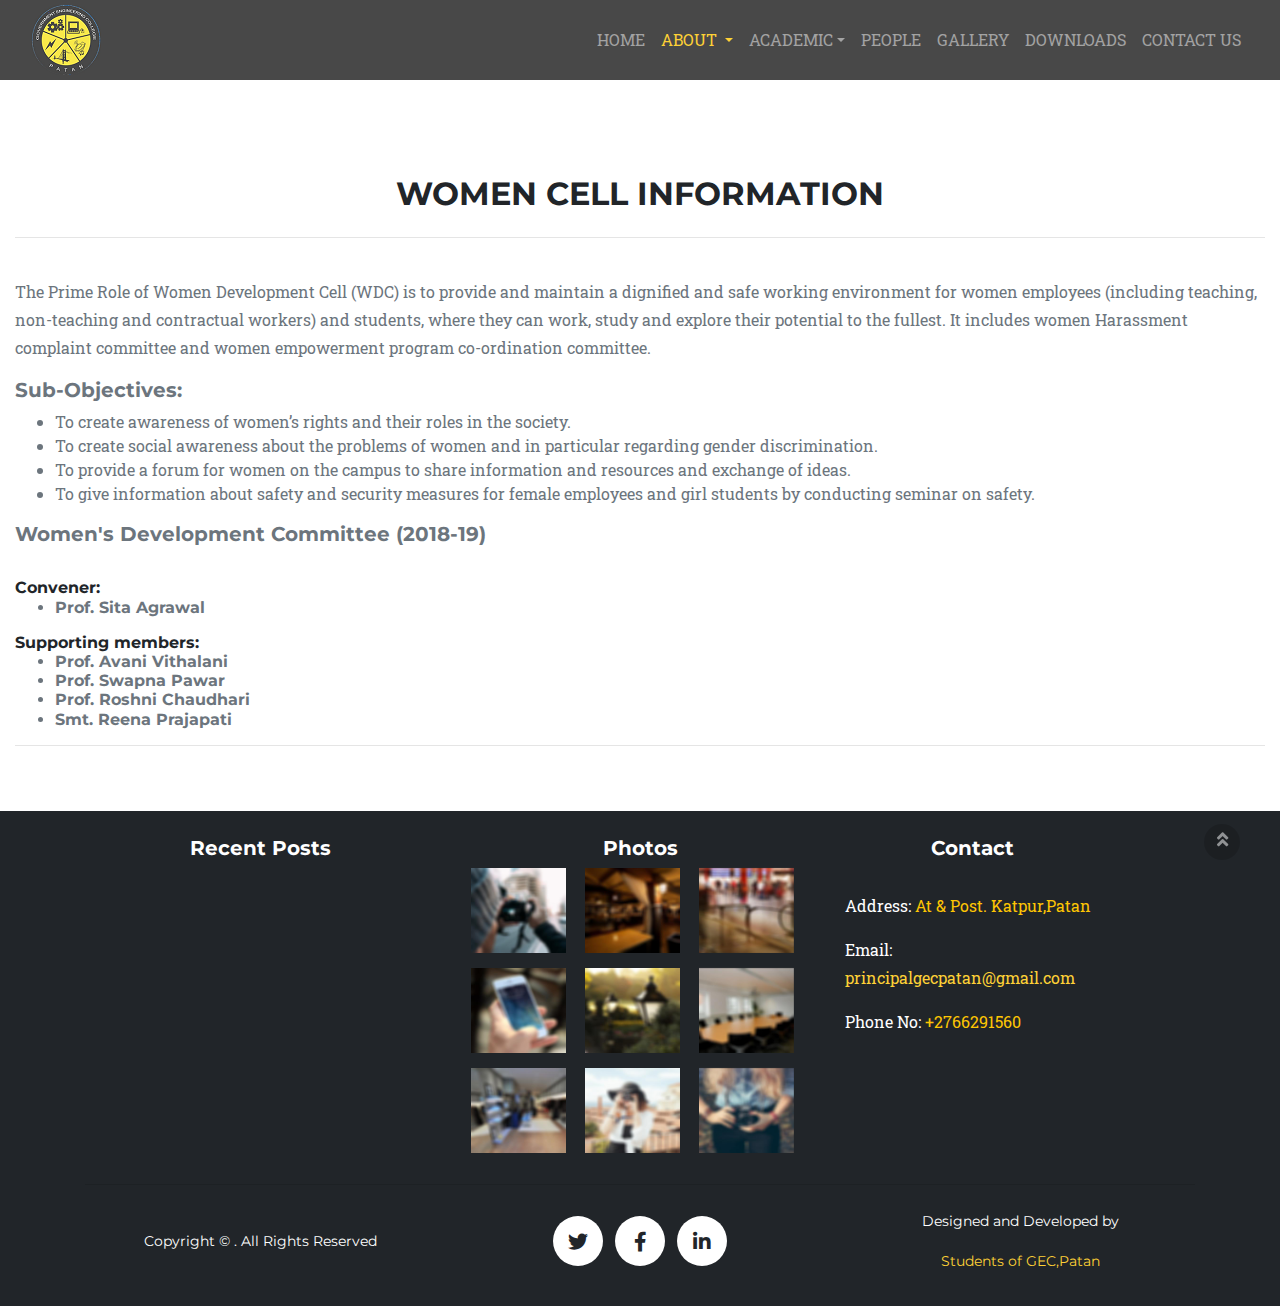
<file: womenCell.html>
<!DOCTYPE html>
<html lang="en">

<head>

  <meta charset="utf-8">
  <meta name="viewport" content="width=device-width, initial-scale=1, shrink-to-fit=no">
  <meta name="description" content="">
  <meta name="author" content="">

  <title>Women Cell :: Government Engineering College, Patan</title>

  <!-- Bootstrap core CSS -->
  <link href="vendor/bootstrap/css/bootstrap.min.css" rel="stylesheet">	

  <!-- Custom fonts for this template -->
  <link href="vendor/fontawesome-free/css/all.min.css" rel="stylesheet" type="text/css">
  <link href="https://fonts.googleapis.com/css?family=Montserrat:400,700" rel="stylesheet" type="text/css">
  <link href='https://fonts.googleapis.com/css?family=Kaushan+Script' rel='stylesheet' type='text/css'>
  <link href='https://fonts.googleapis.com/css?family=Droid+Serif:400,700,400italic,700italic' rel='stylesheet' type='text/css'>
  <link href='https://fonts.googleapis.com/css?family=Roboto+Slab:400,100,300,700' rel='stylesheet' type='text/css'>
  <!-- Custom styles for this template -->
  <link href="css/globalStyle.css" rel="stylesheet">
  <style type="text/css">
  	#mainNav{
    padding-top: 0;
    padding-bottom: 0;
    background-color: #484848;
  }
  </style>

</head>
<body id="page-top">

  
  <!-- Navigation -->
  <nav class="navbar navbar-expand-lg navbar-dark fixed-top" id="mainNav">
    <div class="container-fluid">
      <a class="navbar-brand js-scroll-trigger" href="#page-top"><img class="img-fluid float-left" src="img/logos/gec.png" alt="logo"></a>
      <button class="navbar-toggler navbar-toggler-right" type="button" data-toggle="collapse" data-target="#navbarResponsive" aria-controls="navbarResponsive" aria-expanded="false" aria-label="Toggle navigation">
        Menu
        <i class="fas fa-bars"></i>
      </button>
      <div class="collapse navbar-collapse" id="navbarResponsive">
        <ul class="navbar-nav text-uppercase ml-auto">
        <li><a class="nav-link js-scroll-trigger" href="index.html">Home</a></li>
        <li class="dropdown">
          <a class="dropdown-toggle nav-link js-scroll-trigger" data-toggle="dropdown" href="#" style="color:#fed136">About
          <span class="caret"></span></a>
          <ul class="dropdown-menu">
            <li class="dropdown-item"><a href="about.html">About College</a></li> <li class="divider"></li> 
            <li class="dropdown-item"><a href="#">College Campus</a></li> <li class="divider"></li> 
            <li class="dropdown-item"><a href="tpo.html">Placement Cell</a></li> <li class="divider"></li> 
            <li class="dropdown-item"><a href="womenCell.html">Women Cell</a></li> <li class="divider"></li> 
            <li class="dropdown-item"><a href="#">Grievance Cell</a></li> <li class="divider"></li> 
            <li class="dropdown-item"><a href="ARagging.html">Anti Ragging</a></li> <li class="divider"></li> 
            <li class="dropdown-item"><a href="ssip.html">Student Startup & Innovation</a></li> <li class="divider"></li> 
            <li class="dropdown-item"><a href="rti.html">RTI</a></li> <li class="divider"></li> 
            <li class="dropdown-item"><a href="newsletter.html">Newsletter</a></li>
          </ul>
        </li>

        <li class="dropdown">
          <a class="dropdown-toggle nav-link js-scroll-trigger" data-toggle="dropdown" href="#">Academic<span class="caret"></span></a>
          <ul class="dropdown-menu">
            <li class="dropdown-item"><a href="#">Acadmemic Calendar</a></li> <li class="divider"></li> 
            <li class="dropdown-item"><a href="#">Programs</a></li> <li class="divider"></li> 
            <li class="dropdown-item"><a href="#">Labs</a></li> <li class="divider"></li> 
            <li class="dropdown-item"><a href="#">Workshop</a> <li class="divider"></li> 
          </ul>
        </li>
        <li><a class="nav-link js-scroll-trigger" href="faculty.html" >People</a></li>
        <li>
          <a class="nav-link js-scroll-trigger" href="#footer">Gallery</a></li>
        <li><a class="nav-link js-scroll-trigger" href="downloads.html">Downloads</a></li>
        <li><a class="nav-link js-scroll-trigger" href="#footer">Contact Us</a></li>
        </ul>

      </div>
      <!--/.nav-collapse -->
    </div>
    <!--/.container-fluid -->
  </nav>

  <section class="page-section text-center" style="margin-top:150px;">

    <div class="container-fluid">
      <div class="row">
        <div class="col-lg-12 text-center">
          <h2 class="section-heading text-uppercase">Women Cell Information</h2>
        </div>
      </div>
      <div class="ssip-info text-left">
        <hr><br>
        <p class="text-muted">The Prime Role of Women Development Cell (WDC) is to provide and maintain a dignified and safe working environment for women employees (including teaching, non-teaching and contractual workers) and students, where they can work, study and explore their potential to the fullest. It includes women Harassment complaint committee and women empowerment program co-ordination committee.
        </p>
        <h5 class="text-muted">Sub-Objectives: </h5>
        <ul class="text-muted">
          <li>To create awareness of women’s rights and their roles in the society.</li>
          <li>To create social awareness about the problems of women and in particular regarding gender discrimination.</li>
          <li>To provide a forum for women on the campus to share information and resources and exchange of ideas. </li>
          <li>To give information about safety and security measures for female employees and girl students by conducting seminar on safety.</li>
        </ul>
        <h5 class="text-muted">Women's Development Committee (2018-19)</h5><br>
        <h6>Convener: 
          <span>
            <ul>
              <li  class="text-muted">Prof. Sita  Agrawal</li>
            </ul>
          </span></h6>
        <h6>Supporting members:
          <span class="text-muted">
            <ul>
              <li>Prof. Avani  Vithalani</li>
              <li>Prof. Swapna  Pawar</li>
              <li>Prof. Roshni Chaudhari</li>
              <li>Smt. Reena  Prajapati</li>
            </ul>
          </span>
        </h6>
        
        <hr><br>
      </div>
    </div>
  </section>

  <!-- Footer -->
  <footer class="footer" id="footer">
    <div class="container">
      <div class="row">
        
        <div class="col-md-4 col-sm-12 footer-widget">
          <h5 class="widget-title">Recent Posts</h5>
          
        </div>
        <!--/ End Recent Posts-->


        <div class="col-md-4 col-sm-12 footer-widget">
          <h5 class="widget-title"> Photos</h5>

          <div class="img-gallery">
            <div class="img-container">
              <a class="thumb-holder" data-rel="prettyPhoto" href="img/gallery/1.jpg">
                <img src="img/gallery/1.jpg" alt="IMG">
              </a>
              <a class="thumb-holder" data-rel="prettyPhoto" href="img/gallery/2.jpg">
                <img src="img/gallery/2.jpg" alt="IMG">
              </a>
              <a class="thumb-holder" data-rel="prettyPhoto" href="img/gallery/3.jpg">
                <img src="img/gallery/3.jpg" alt="IMG">
              </a>
              <a class="thumb-holder" data-rel="prettyPhoto" href="img/gallery/4.jpg">
                <img src="img/gallery/4.jpg" alt="IMG">
              </a>
              <a class="thumb-holder" data-rel="prettyPhoto" href="img/gallery/5.jpg">
                <img src="img/gallery/5.jpg" alt="IMG">
              </a>
              <a class="thumb-holder" data-rel="prettyPhoto" href="img/gallery/6.jpg">
                <img src="img/gallery/6.jpg" alt="IMG">
              </a>
              <a class="thumb-holder" data-rel="prettyPhoto" href="img/gallery/6.jpg">
                <img src="img/gallery/7.jpg" alt="IMG">
              </a>
              <a class="thumb-holder" data-rel="prettyPhoto" href="img/gallery/6.jpg">
                <img src="img/gallery/8.jpg" alt="IMG">
              </a>
              <a class="thumb-holder" data-rel="prettyPhoto" href="img/gallery/6.jpg">
                <img src="img/gallery/9.jpg" alt="IMG">
              </a>
            </div>
          </div>
        </div>
        <!--/ end flickr -->

        <div class="col-md-3 col-sm-12 footer-widget footer-about-us">
          <h5 class="widget-title"> Contact</h5><br>
          <div class="row widget-title">
             <div class="col-md-12" style="text-align: left;">
              <p >Address: <span style="color: #fec503;">At & Post. Katpur,Patan</span></p>   
            </div>
            <div class="col-md-12" style="text-align: left;">
              <p >Email: <a href="mailto:principalgecpatan@gmail.com">principalgecpatan@gmail.com</a></p>   
            </div>
            <div class="col-md-12" style="text-align: left;">
              <p>Phone No: <span style="color: #fec503;">+2766291560</span></p>
              
            </div>
          </div>
        </div>
        <!--/ end about us -->

      </div><!-- Row end -->
      <hr>
      <div class="row align-items-center">
        <div class="col-md-4">
          <span class="copyright">Copyright  &copy; . All Rights Reserved</span>
        </div>
        <div class="col-md-4">
          <ul class="list-inline social-buttons">
            <li class="list-inline-item">
              <a href="#">
                <i class="fab fa-twitter"></i>
              </a>
            </li>
            <li class="list-inline-item">
              <a href="#">
                <i class="fab fa-facebook-f"></i>
              </a>
            </li>
            <li class="list-inline-item">
              <a href="#">
                <i class="fab fa-linkedin-in"></i>
              </a>
            </li>
          </ul>
        </div>
        <div class="col-md-4">
       <span class="copyright">Designed and Developed by<br>
        <a href="#">Students of GEC,Patan</a></span>
        </div>
      </div>
      <div id="back-to-top" data-spy="affix" data-offset-top="10" class="back-to-top affix position-fixed">
        <a class="btn btn-primary" href="#page-top"><i class="fa fa-angle-double-up"></i></a>
      </div>
    </div>
    </div>
  </footer>
  
  <!-- Bootstrap core JavaScript -->
  <script src="vendor/jquery/jquery.min.js"></script>
  <script src="vendor/bootstrap/js/bootstrap.bundle.min.js"></script>
</body>
</html>
</file>
<file: css/slider/css/slicebox.css>
/* Slicebox Style */
.sb-slider {
	margin: auto;
	position: relative;
	overflow: hidden;
	width: 100%;
	list-style-type: none;
	padding: 0;
}

.sb-slider li {
	margin: 0;
	padding: 0;
	display: none;
}

.sb-slider li > a {
	outline: none;
}

.sb-slider li > a img {
	border: none;
}

.sb-slider img {
	max-width: 100%;
	display: block;
}

.sb-description {
	padding: 20px;
	bottom: 10px;
	left: 10px;
	right: 10px;
	z-index: 1000;
	position: absolute;
	background: #CBBFAE;
	background: rgba(190,176,155, 0.4);
	border-left: 4px solid rgba(255,255,255,0.7);
	-ms-filter:"progid:DXImageTransform.Microsoft.Alpha(Opacity=0)";
	filter: alpha(opacity=0);	
	opacity: 0;
	color: #fff;

	-webkit-transition: all 200ms;
	-moz-transition: all 200ms;
	-o-transition: all 200ms;
	-ms-transition: all 200ms;
	transition: all 200ms;
}

.sb-slider li.sb-current .sb-description {
	-ms-filter:"progid:DXImageTransform.Microsoft.Alpha(Opacity=80)";
	filter: alpha(opacity=80);	
	opacity: 1;
}

.sb-slider li.sb-current .sb-description:hover {
	-ms-filter:"progid:DXImageTransform.Microsoft.Alpha(Opacity=99)";
	filter: alpha(opacity=99);	
	background: rgba(190,176,155, 0.7);
}

.sb-perspective {
	position: relative;
}

.sb-perspective > div {
	position: absolute;

	-webkit-transform-style: preserve-3d;
	-moz-transform-style: preserve-3d;
	-o-transform-style: preserve-3d;
	-ms-transform-style: preserve-3d;
	transform-style: preserve-3d;

	-webkit-backface-visibility : hidden;
	-moz-backface-visibility : hidden;
	-o-backface-visibility : hidden;
	-ms-backface-visibility : hidden;
	backface-visibility : hidden;
}

.sb-side {
	margin: 0;
	display: block;
	position: absolute;

	-moz-backface-visibility : hidden;

	-webkit-transform-style: preserve-3d;
	-moz-transform-style: preserve-3d;
	-o-transform-style: preserve-3d;
	-ms-transform-style: preserve-3d;
	transform-style: preserve-3d;
}
.shadow {
	width: 100%;
	height: 168px;
	position: relative;
	margin-top: -110px;
	background: transparent url(../images/shadow.png) no-repeat bottom center;
	background-size: 100% 100%; /* stretches it */
	z-index: -1;
	display: none;
}

.sb-description h3 {
	font-size: 20px;
	text-shadow: 1px 1px 1px rgba(0,0,0,0.3);
}

.sb-description h3 a {
	color: #4a3c27;
	text-shadow: 0 1px 1px rgba(255,255,255,0.5);
}
.nav-arrows a {
	width: 42px;
	background-color: #d3d3d3; 
	cursor: pointer;
	opacity: 0.9;
	box-shadow: 0 1px 1px rgba(255,255,255,0.8);
}
.nav-arrows {
	margin-top: 10px;
	margin-bottom: 10px;
}
.nav-arrows a i{
	color: white;
	position: absolute;
	top: 50%;
	left: 50%;
	transform: translate(-50%,-50%);
}

.nav-arrows a:hover {
	opacity: 1;
}
.nav-arrows .left{
	position: absolute;
	right: 0;
	height:100% ;
}
.nav-arrows .right{
	position: absolute;
	left: 0;
	height:100% ;
}
.wrapper{
	display: flex;
	justify-content: center;
}
</file>
<file: css/globalStyle.css>
html {
  scroll-behavior: smooth;
}
body {
overflow-x: hidden;
font-family: 'Roboto Slab', -apple-system, BlinkMacSystemFont, 'Segoe UI', Roboto, 'Helvetica Neue', Arial, sans-serif, 'Apple Color Emoji', 'Segoe UI Emoji', 'Segoe UI Symbol', 'Noto Color Emoji';
}

p {
line-height: 1.75;
}

a {
color: #fed136;
}

a:hover {
color: #fec503;
}

h1,
h2,
h3,
h4,
h5,
h6 {
font-weight: 700;
font-family: 'Montserrat', -apple-system, BlinkMacSystemFont, 'Segoe UI', Roboto, 'Helvetica Neue', Arial, sans-serif, 'Apple Color Emoji', 'Segoe UI Emoji', 'Segoe UI Symbol', 'Noto Color Emoji';
}
@media (min-width: 768px) {
section {
  padding: 25px 0;
}
}
#mainNav{
padding-top: 0;
padding-bottom: 0;
background-color: #484848;
}
#mainNav .navbar-brand h5{
color: #fec503;
position: relative;
margin-top:5px;
}
@media(max-width: 645px){
#mainNav .navbar-brand h5 { font-size: 0.0em; }
#mainNav .navbar-brand h6 { font-size: 0.0em; }
#mainNav .navbar-brand .clg-brand{
  padding-top: 10px;
}
}
@media(min-width: 990px){
#mainNav .navbar-brand h5 { font-size: 0.0em; }
#mainNav .navbar-brand h6 { font-size: 0.0em; } 
}
@media (min-width: 1275px) {
  #mainNav .navbar-brand h5 { font-size: 0.7em; }
  #mainNav .navbar-brand h6 { font-size: 0.4em; }
}
#mainNav .navbar-brand .clg-brand{
margin:auto;
}
#mainNav .navbar-toggler {
font-size: 12px;
right: 0;
padding: 13px;
text-transform: uppercase;
color: white;
border: 0;
background-color: #fed136;
font-family: 'Montserrat', -apple-system, BlinkMacSystemFont, 'Segoe UI', Roboto, 'Helvetica Neue', Arial, sans-serif, 'Apple Color Emoji', 'Segoe UI Emoji', 'Segoe UI Symbol', 'Noto Color Emoji';
}


#mainNav .navbar-brand.active, #mainNav .navbar-brand:active, #mainNav .navbar-brand:focus, #mainNav .navbar-brand:hover{
color: #fec503;
}
#mainNav #navbarResponsive .dropdown .dropdown-menu{
background-color: #484848;
}
#mainNav #navbarResponsive .dropdown .dropdown-menu .dropdown-item a{
color: #ffffff80;
}
#mainNav #navbarResponsive .dropdown .dropdown-menu .dropdown-item:hover{
background-color: #fec503;
}
#mainNav #navbarResponsive .dropdown .dropdown-menu .dropdown-item a:hover{
color: #fff;
}

#mainNav .navbar-nav .nav-item .nav-link {
font-size: 90%;
font-weight: 400;
padding: 0.75em 0;
letter-spacing: 1px;
color: white;
font-family: 'Montserrat', -apple-system, BlinkMacSystemFont, 'Segoe UI', Roboto, 'Helvetica Neue', Arial, sans-serif, 'Apple Color Emoji', 'Segoe UI Emoji', 'Segoe UI Symbol', 'Noto Color Emoji';
}

#mainNav .navbar-nav .nav-item .nav-link.active, #mainNav .navbar-nav .nav-item .nav-link:hover {
color: #fed136;
}

@media (min-width: 992px) {
#mainNav {
  padding-top: 25px;
  padding-bottom: 25px;
  transition: padding-top 0.3s, padding-bottom 0.3s;
  border: none;
  background-color: transparent;
}
#mainNav .navbar-brand {
  font-size: 1.75em;
  transition: all 0.3s;
}
#mainNav .navbar-nav .nav-item .nav-link {
  padding: 1.1em 1em !important;
}
#mainNav.navbar-shrink {
  padding-top: 0;
  padding-bottom: 0;
  background-color: #212529;
}
#mainNav.navbar-shrink .navbar-brand {
  font-size: 1.25em;
  padding: 12px 0;
}
}

.team-member {
margin-bottom: 50px;
text-align: center;
}

.team-member img {
width: 150px;
height: 150px;
border: 7px solid rgba(0, 0, 0, 0.1);
}

.team-member h4 {
margin-top: 25px;
margin-bottom: 0;
text-transform: none;
}

.team-member p {
margin-top: 0;
}




::-moz-selection {
background: #fed136;
text-shadow: none;
}

::selection {
background: #fed136;
text-shadow: none;
}

img::-moz-selection {
background: transparent;
}

img::selection {
background: transparent;
}

img::-moz-selection {
background: transparent;
}

footer{
  background-color: #212529;
}
footer .copyright, .widget-title{
  color: #fff;
}
.ssip-info{
margin: auto;
}
.text-left{
text-align: left;
}

.footer {
padding: 25px 0;
text-align: center;
}

.footer span.copyright {
font-size: 90%;
line-height: 40px;
text-transform: none;
font-family: 'Montserrat', -apple-system, BlinkMacSystemFont, 'Segoe UI', Roboto, 'Helvetica Neue', Arial, sans-serif, 'Apple Color Emoji', 'Segoe UI Emoji', 'Segoe UI Symbol', 'Noto Color Emoji';
}
ul.social-buttons {
margin-bottom: 0;
}

ul.social-buttons li a {
font-size: 20px;
line-height: 50px;
display: block;
width: 50px;
height: 50px;
transition: all 0.3s;
color: #212529;
border-radius: 100%;
outline: none;
background-color: white;
}

ul.social-buttons li a:active, ul.social-buttons li a:focus, ul.social-buttons li a:hover {
background-color: #fed136;
}
#back-to-top {
  right: 40px;
}
#back-to-top.affix {
  bottom: 40px;
}
#back-to-top .btn.btn-primary {
z-index: 10000;
border-radius: 100%;
padding: 0;
font-size: 18px;
width: 36px;
height: 36px;
background: rgba(0.3, 0.3, 0.3, 0.3);
border: 2px solid transparent;
opacity: .5;
}

#back-to-top .btn.btn-primary:hover {
opacity: 1;
}


.img-gallery a.thumb-holder {
overflow: hidden;
position: relative;
}

.img-gallery a.thumb-holder img {
margin: 0 15px 15px 0;
display: inline-block;
width: 95px;
height: 85px;
transition: opacity 0.35s;
-webkit-backface-visibility: hidden;
backface-visibility: hidden;
}

.img-gallery a.thumb-holder:hover img {
opacity: 0.7;
}
</file>
<file: css/style.css>
/*!
 * 
 * 
 */

 /* Loader
================================================== */
.loader-bg {
  position: fixed;
  z-index: 999999;
  background-color: #484848;
  width: 100%;
  height: 100%;
} 
.loader{
 border: 0 solid transparent;
 border-radius: 50%;
 width: 150px;
 height: 150px;
 position: absolute;
 top: 50%;
 left: 50%;
 transform: translate(-50%,-50%);
}
.loader::before, .loader::after{
  content: "";
  border-radius: 50%;
  width: inherit;
  height: inherit;
  position: absolute;
  top: 0;
  left: 0;
  opacity: 0;
  border: 1em solid #fec503;
  animation: loader 2s linear infinite;  
  -webkit-animation:  loader 2s linear infinite;
}
.loader::before{
 animation-delay: .5s;
 -webkit-animation-delay: 0.5s;
}
@keyframes loader{
  0%{
      transform: scale(0);
      opacity: 0;
  }
  50%{
    transform: scale(0.5);
     opacity: 0.5;
  }
  75%{
    transform: scale(0.75);
    opacity: 0.75;
  }
  100%{
    transform: scale(1);
    opacity: 1;
  }

}
/* News
================================================== */
.news{
  display: block;
  height: 500px;
  width: 450px;
  box-shadow: 0px 5px 7px 5px rgba(0, 0, 0, 0.4);
  overflow: hidden;
}
 .news-box{
  padding-top: 20px;
  display: flex;
  justify-content: space-around;
}
.news-list{
  overflow: scroll;
  overflow: -moz-scrollbars-none;
  -ms-overflow-style: none; 
  scroll-behavior: smooth;
}
.news h4{
  margin-bottom: 30px;
  background-color: #484848;
  color: #fec503;
}
 /* flip-card
================================================== */
@media (max-width: 1920px) {
.flip-card {
  margin-bottom: 50px; 
}}
.facilities{
  z-index: -1000;
  margin-top: 100px;
  margin-bottom: 100px;
}

.flip-card {
  text-align: center;
  background-color: transparent;
  width: 300px;
  height: 200px;
  perspective: 1000px; /* Remove this if you don't want the 3D effect */
}

/* This container is needed to position the front and back side */
.flip-card-inner {
  position: relative;
  width: 100%;
  height: 100%;
  text-align: center;
  transition: transform 0.8s;
  transform-style: preserve-3d;
}

/* Do an horizontal flip when you move the mouse over the flip box container */
.flip-card:hover .flip-card-inner {
  transform: rotateY(180deg);
}

/* Position the front and back side */
.flip-card-front, .flip-card-back {
  position: absolute;
  width: 100%;
  height: 100%;
  backface-visibility: hidden;
}

/* Style the front side (fallback if image is missing) */
.flip-card-front {
  overflow: hidden;
  background-color: #bbb;
  color: black;
}

/* Style the back side */
.flip-card-back {
  overflow: hidden;
  background-color: dodgerblue;
  color: white;
  transform: rotateY(180deg);
}

 
  .img-gallery a.thumb-holder {
  overflow: hidden;
  position: relative;
}

.img-gallery a.thumb-holder img {
  margin: 0 15px 15px 0;
  display: inline-block;
  width: 95px;
  height: 85px;
  transition: opacity 0.35s;
  -webkit-backface-visibility: hidden;
  backface-visibility: hidden;
}

.img-gallery a.thumb-holder:hover img {
  opacity: 0.7;
}

 /* Others
================================================== */

.page-section {
  padding: 100px 0;
}

.page-section h2.section-heading {
  font-size: 40px;
  margin-top: 0;
  margin-bottom: 15px;
}

.page-section h3.section-subheading {
  font-size: 16px;
  font-weight: 400;
  font-style: italic;
  margin-bottom: 75px;
  text-transform: none;
  font-family: 'Droid Serif', -apple-system, BlinkMacSystemFont, 'Segoe UI', Roboto, 'Helvetica Neue', Arial, sans-serif, 'Apple Color Emoji', 'Segoe UI Emoji', 'Segoe UI Symbol', 'Noto Color Emoji';
}

@media (min-width: 768px) {
  section {
    padding: 150px 0;
  }
}

::-moz-selection {
  background: #fed136;
  text-shadow: none;
}

::selection {
  background: #fed136;
  text-shadow: none;
}

img::-moz-selection {
  background: transparent;
}

img::selection {
  background: transparent;
}

img::-moz-selection {
  background: transparent;
}

.btn {
  font-family: 'Montserrat', -apple-system, BlinkMacSystemFont, 'Segoe UI', Roboto, 'Helvetica Neue', Arial, sans-serif, 'Apple Color Emoji', 'Segoe UI Emoji', 'Segoe UI Symbol', 'Noto Color Emoji';
  font-weight: 700;
}

.btn-xl {
  font-size: 18px;
  padding: 20px 40px;
}

.btn-primary {
  background-color: #fed136;
  border-color: #fed136;
}

.btn-primary:active, .btn-primary:focus, .btn-primary:hover {
  background-color: #fec810 !important;
  border-color: #fec810 !important;
  color: white;
}

.btn-primary:active, .btn-primary:focus {
  box-shadow: 0 0 0 0.2rem rgba(254, 209, 55, 0.5) !important;
}

 /* Courses
================================================== */
#portfolio .portfolio-item {
  margin-top: 15px;
  max-width: 300px;
  max-height: 300px;
  overflow:hidden;
  box-shadow: 0px 3px 5px 0px rgba(0, 0, 0, 0.4);
}

#portfolio .portfolio-item .portfolio-link {
  position: relative;
  display: block;
  max-width: 400px;
  margin: 0 auto;
  cursor: pointer;
}

#portfolio .course-list{
  display: flex;
  flex-wrap: wrap;
  justify-content: space-around;
}

#portfolio .portfolio-item .portfolio-link .portfolio-hover {
  position: absolute;
  width: 100%;
  height: 100%;
  transition: all ease 0.5s;
  opacity: 0;
  background: rgba(254, 209, 54, 0.9);
}

#portfolio .portfolio-item .portfolio-link .portfolio-hover:hover {
  opacity: 1;
}

#portfolio .portfolio-item .portfolio-link .portfolio-hover .portfolio-hover-content {
  font-size: 20px;
  position: absolute;
  top: 50%;
  width: 100%;
  height: 20px;
  margin-top: -12px;
  text-align: center;
  color: white;
}

#portfolio .portfolio-item .portfolio-link .portfolio-hover .portfolio-hover-content i {
  margin-top: -12px;
}


#portfolio .portfolio-item .portfolio-caption {
  max-width: 400px;
  margin: 0 auto;
  padding: 25px;
  text-align: center;
  background-color: #fff;
}

#portfolio .portfolio-item .portfolio-caption h4 {
  margin: 0;
  font-size:1em;
}

#portfolio .portfolio-item .portfolio-caption p {
  font-size: 0.8em;
  font-style: italic;
  margin: 0;
  font-family: 'Droid Serif', -apple-system, BlinkMacSystemFont, 'Segoe UI', Roboto, 'Helvetica Neue', Arial, sans-serif, 'Apple Color Emoji', 'Segoe UI Emoji', 'Segoe UI Symbol', 'Noto Color Emoji';
}

#portfolio * {
  z-index: 2;
}

@media (max-width: 567px) {
  #portfolio .portfolio-item {
    margin: 0 20px 30px;
  }
}

#portfolio .portfolio-item {
    margin: 0 px 30px;
}

.portfolio-modal .modal-dialog {
  margin: 1rem;
  max-width: 100vw;
}

.portfolio-modal .modal-content {
  padding: 100px 0;
  text-align: center;
}

.portfolio-modal .modal-content h2 {
  font-size: 3em;
  margin-bottom: 15px;
}

.portfolio-modal .modal-content p {
  margin-bottom: 30px;
}

.portfolio-modal .modal-content p.item-intro {
  font-size: 16px;
  font-style: italic;
  margin: 20px 0 30px;
  font-family: 'Droid Serif', -apple-system, BlinkMacSystemFont, 'Segoe UI', Roboto, 'Helvetica Neue', Arial, sans-serif, 'Apple Color Emoji', 'Segoe UI Emoji', 'Segoe UI Symbol', 'Noto Color Emoji';
}

.portfolio-modal .modal-content ul.list-inline {
  margin-top: 0;
  margin-bottom: 30px;
}

.portfolio-modal .modal-content img {
  margin-bottom: 30px;
}

.portfolio-modal .modal-content button {
  cursor: pointer;
}

.portfolio-modal .close-modal {
  position: absolute;
  top: 25px;
  right: 25px;
  width: 75px;
  height: 75px;
  cursor: pointer;
  background-color: transparent;
}

.portfolio-modal .close-modal:hover {
  opacity: 0.3;
}

.portfolio-modal .close-modal .lr {
  /* Safari and Chrome */
  z-index: 1051;
  width: 1px;
  height: 75px;
  margin-left: 35px;
  /* IE 9 */
  transform: rotate(45deg);
  background-color: #212529;
}

.portfolio-modal .close-modal .lr .rl {
  /* Safari and Chrome */
  z-index: 1052;
  width: 1px;
  height: 75px;
  /* IE 9 */
  transform: rotate(90deg);
  background-color: #212529;
}

 /* About-timeline
================================================== */
.timeline {
  position: relative;
  padding: 0;
  list-style: none;
}

.timeline:before {
  position: absolute;
  top: 0;
  bottom: 0;
  left: 40px;
  width: 2px;
  margin-left: -1.5px;
  content: '';
  background-color: #e9ecef;
}

.timeline > li {
  position: relative;
  min-height: 50px;
  margin-bottom: 50px;
}

.timeline > li:after, .timeline > li:before {
  display: table;
  content: ' ';
}

.timeline > li:after {
  clear: both;
}

.timeline > li .timeline-panel {
  position: relative;
  float: right;
  width: 100%;
  padding: 0 20px 0 100px;
  text-align: left;
}

.timeline > li .timeline-panel:before {
  right: auto;
  left: -15px;
  border-right-width: 15px;
  border-left-width: 0;
}

.timeline > li .timeline-panel:after {
  right: auto;
  left: -14px;
  border-right-width: 14px;
  border-left-width: 0;
}

.timeline > li .timeline-image {
  position: absolute;
  z-index: 100;
  left: 0;
  width: 80px;
  height: 80px;
  margin-left: 0;
  text-align: center;
  color: white;
  border: 7px solid #e9ecef;
  border-radius: 100%;
  background-color: #fed136;
}

.timeline > li .timeline-image h4 {
  font-size: 10px;
  line-height: 14px;
  margin-top: 12px;
}

.timeline > li.timeline-inverted > .timeline-panel {
  float: right;
  padding: 0 20px 0 100px;
  text-align: left;
}

.timeline > li.timeline-inverted > .timeline-panel:before {
  right: auto;
  left: -15px;
  border-right-width: 15px;
  border-left-width: 0;
}

.timeline > li.timeline-inverted > .timeline-panel:after {
  right: auto;
  left: -14px;
  border-right-width: 14px;
  border-left-width: 0;
}

.timeline > li:last-child {
  margin-bottom: 0;
}

.timeline .timeline-heading h4 {
  margin-top: 0;
  color: inherit;
}

.timeline .timeline-heading h4.subheading {
  text-transform: none;
}

.timeline .timeline-body > ul,
.timeline .timeline-body > p {
  margin-bottom: 0;
}

@media (min-width: 768px) {
  .timeline:before {
    left: 50%;
  }
  .timeline > li {
    min-height: 100px;
    margin-bottom: 100px;
  }
  .timeline > li .timeline-panel {
    float: left;
    width: 41%;
    padding: 0 20px 20px 30px;
    text-align: right;
  }
  .timeline > li .timeline-image {
    left: 50%;
    width: 100px;
    height: 100px;
    margin-left: -50px;
  }
  .timeline > li .timeline-image h4 {
    font-size: 13px;
    line-height: 18px;
    margin-top: 16px;
  }
  .timeline > li.timeline-inverted > .timeline-panel {
    float: right;
    padding: 0 30px 20px 20px;
    text-align: left;
  }
}

@media (min-width: 992px) {
  .timeline > li {
    min-height: 150px;
  }
  .timeline > li .timeline-panel {
    padding: 0 20px 20px;
  }
  .timeline > li .timeline-image {
    width: 150px;
    height: 150px;
    margin-left: -75px;
  }
  .timeline > li .timeline-image h4 {
    font-size: 18px;
    line-height: 26px;
    margin-top: 30px;
  }
  .timeline > li.timeline-inverted > .timeline-panel {
    padding: 0 20px 20px;
  }
}

@media (min-width: 1200px) {
  .timeline > li {
    min-height: 170px;
  }
  .timeline > li .timeline-panel {
    padding: 0 20px 20px 100px;
  }
  .timeline > li .timeline-image {
    width: 170px;
    height: 170px;
    margin-left: -85px;
  }
  .timeline > li .timeline-image h4 {
    margin-top: 40px;
  }
  .timeline > li.timeline-inverted > .timeline-panel {
    padding: 0 100px 20px 20px;
  }
}
 /* profile-page-parallax
================================================== */
div.parallax{
  min-height: 300px;
  background-attachment: fixed;
  background-position: center;
  background-repeat: no-repeat;
  background-size: cover;
  background-image: url("../img/gallery/header.png");
}
#parallax h2{
  position: absolute;
  top: 20%;
  left: 50%;
  transform: translate(-50%,0);
  width: fit-content;
  text-align: center;
  color: #fff;
}
 /* profile-card
================================================== */
.profile-section{
  display: block;
  margin-top  : 50px;
}
.profile-section .profile-div{
  margin: auto;
  padding-bottom: 50px;
}
.breadcrumb-modern {
  background-image: url(../img/cover.jpg);
  background-position: center;
  background-repeat: no-repeat;
  background-size: cover;
  margin-bottom: 30px;
}
.breadcrumb-modern .profile-card{
  max-width: 300px;
  box-shadow: 0 4px 8px 0 rgba(0, 0, 0, 0.2);
  margin: auto;
  text-align: center;
  font-family: arial;
}
.breadcrumb-modern .profile-card img{
  max-width: 100%;
  max-height: 100%;
}
.breadcrumb-modern .profile-card .title {
  color: grey;
  font-size: 18px;
}
.breadcrumb-modern .profile-card a {
    display: inline-block;
    font-size: 16px;
    color: #484848;
    text-align: center;
    border: 1px solid #484848;
    width: 30px;
    height: 30px;
    line-height: 30px;
    border-radius: 50%;
    margin:10px 5px;
}
 .breadcrumb-modern .profile-card a:hover {
  background-color:#484848;
  color: #fec503;
  opacity: 0.7;
}
.detail{
  width: 100%;
  margin-top: 20px;
  margin-bottom: 50px;
}
.profile-section .detail table{
  width: 100%;
}
.profile-section .section-heading{
  margin-top: 0;
  margin-bottom: 40px;
}
</file>
<file: css/facStyle.css>
.page-section h2.section-heading {
  font-size: 40px;
  margin-top: 0;
  margin-bottom: 15px;
}
.page-section{
	margin: 30px 0px;
}
.page-section h3.section-headingsubheading {
  font-size: 16px;
  font-weight: 400;
  font-style: italic;
  margin-bottom: 0px;
  text-transform: none;
  font-family: 'Droid Serif', -apple-system, BlinkMacSystemFont, 'Segoe UI', Roboto, 'Helvetica Neue', Arial, sans-serif, 'Apple Color Emoji', 'Segoe UI Emoji', 'Segoe UI Symbol', 'Noto Color Emoji';
}
.panel{
	padding:20px;
}
.panel-group .panel .team-member {
  margin: 50px 100px;
}
</file>
